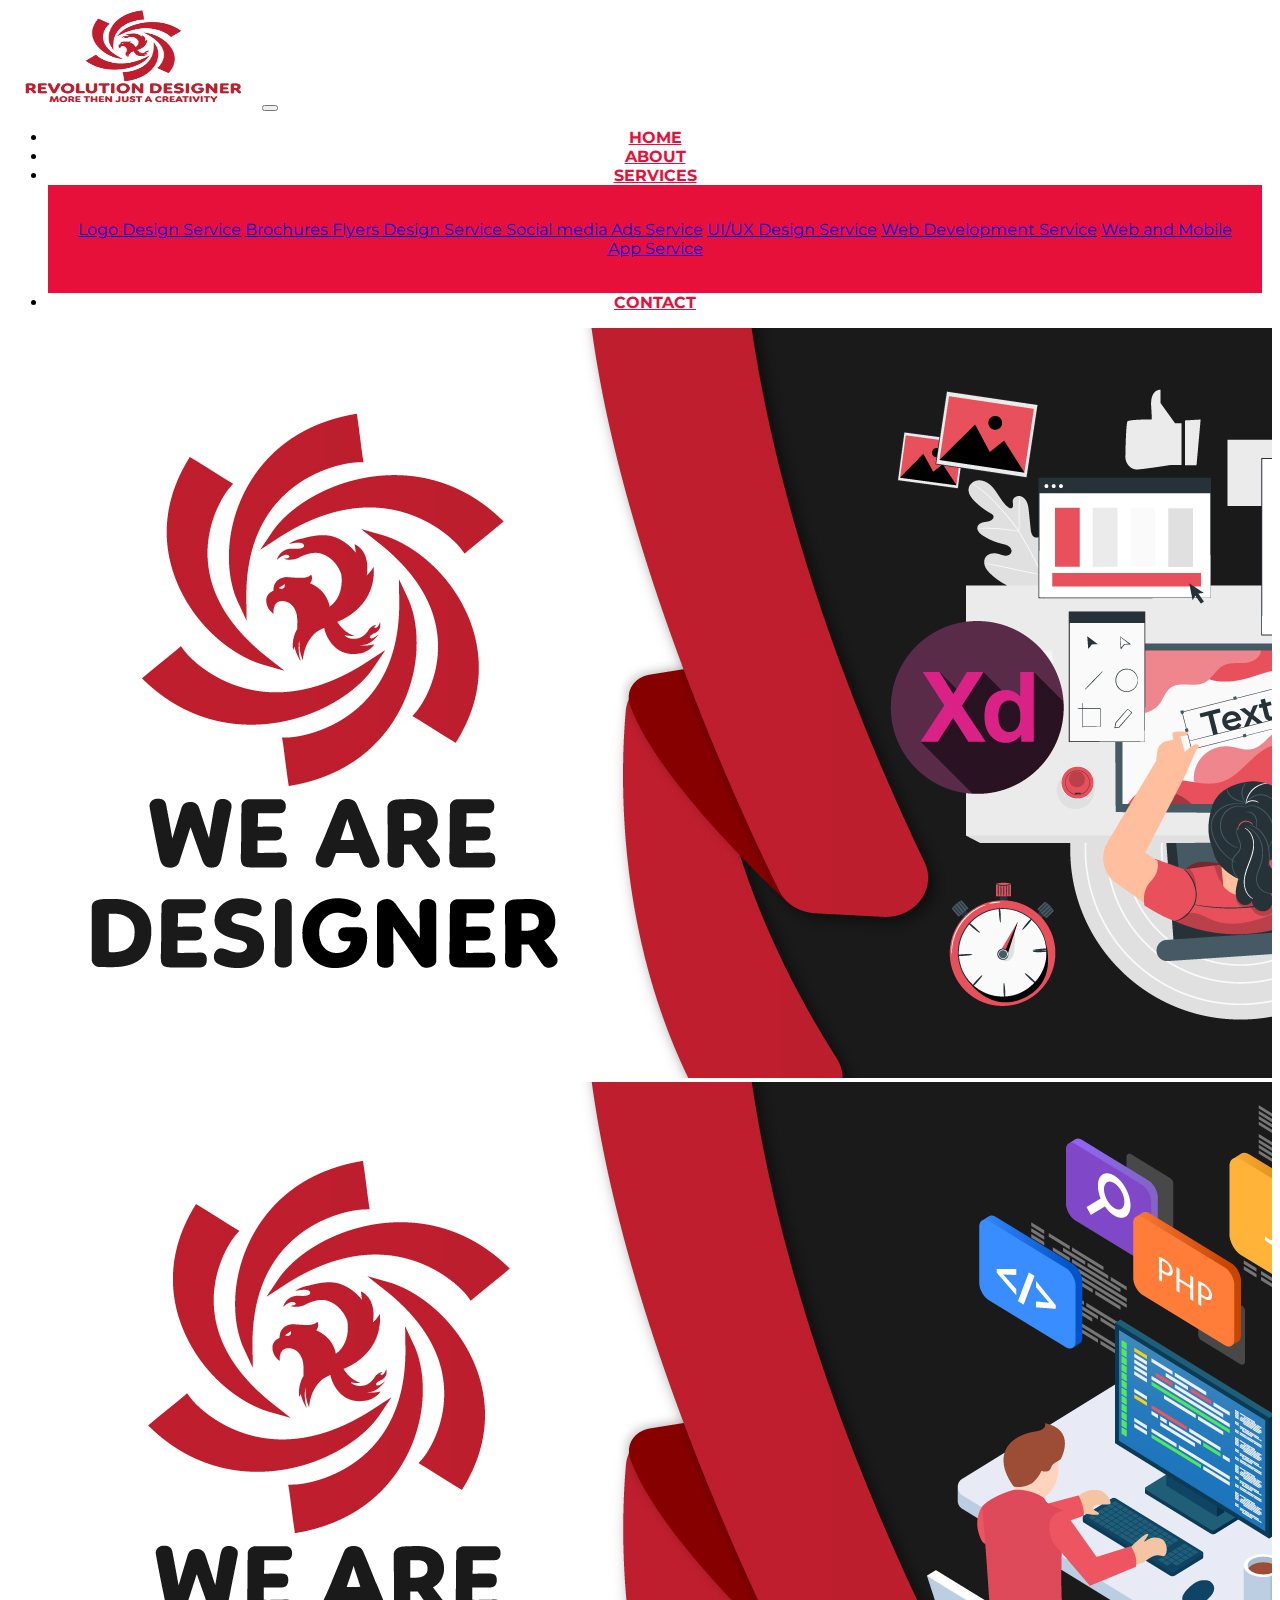
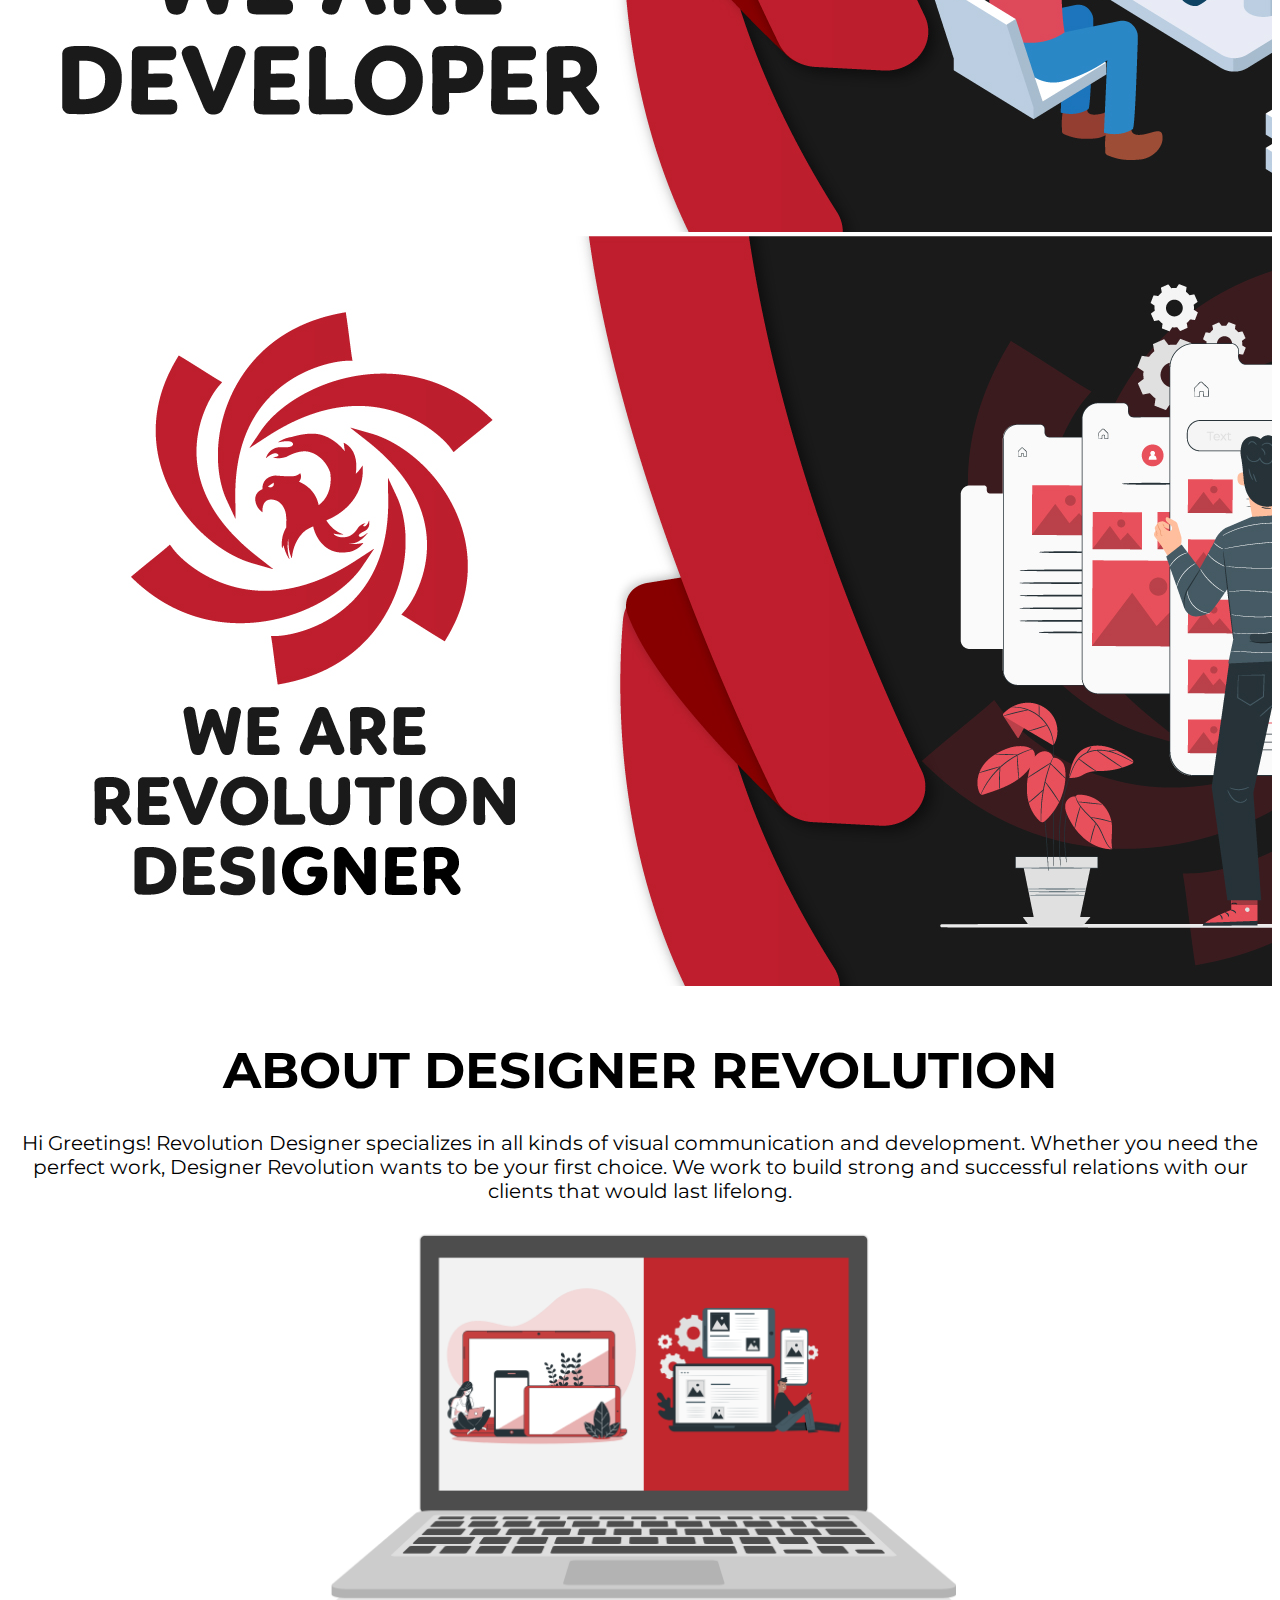
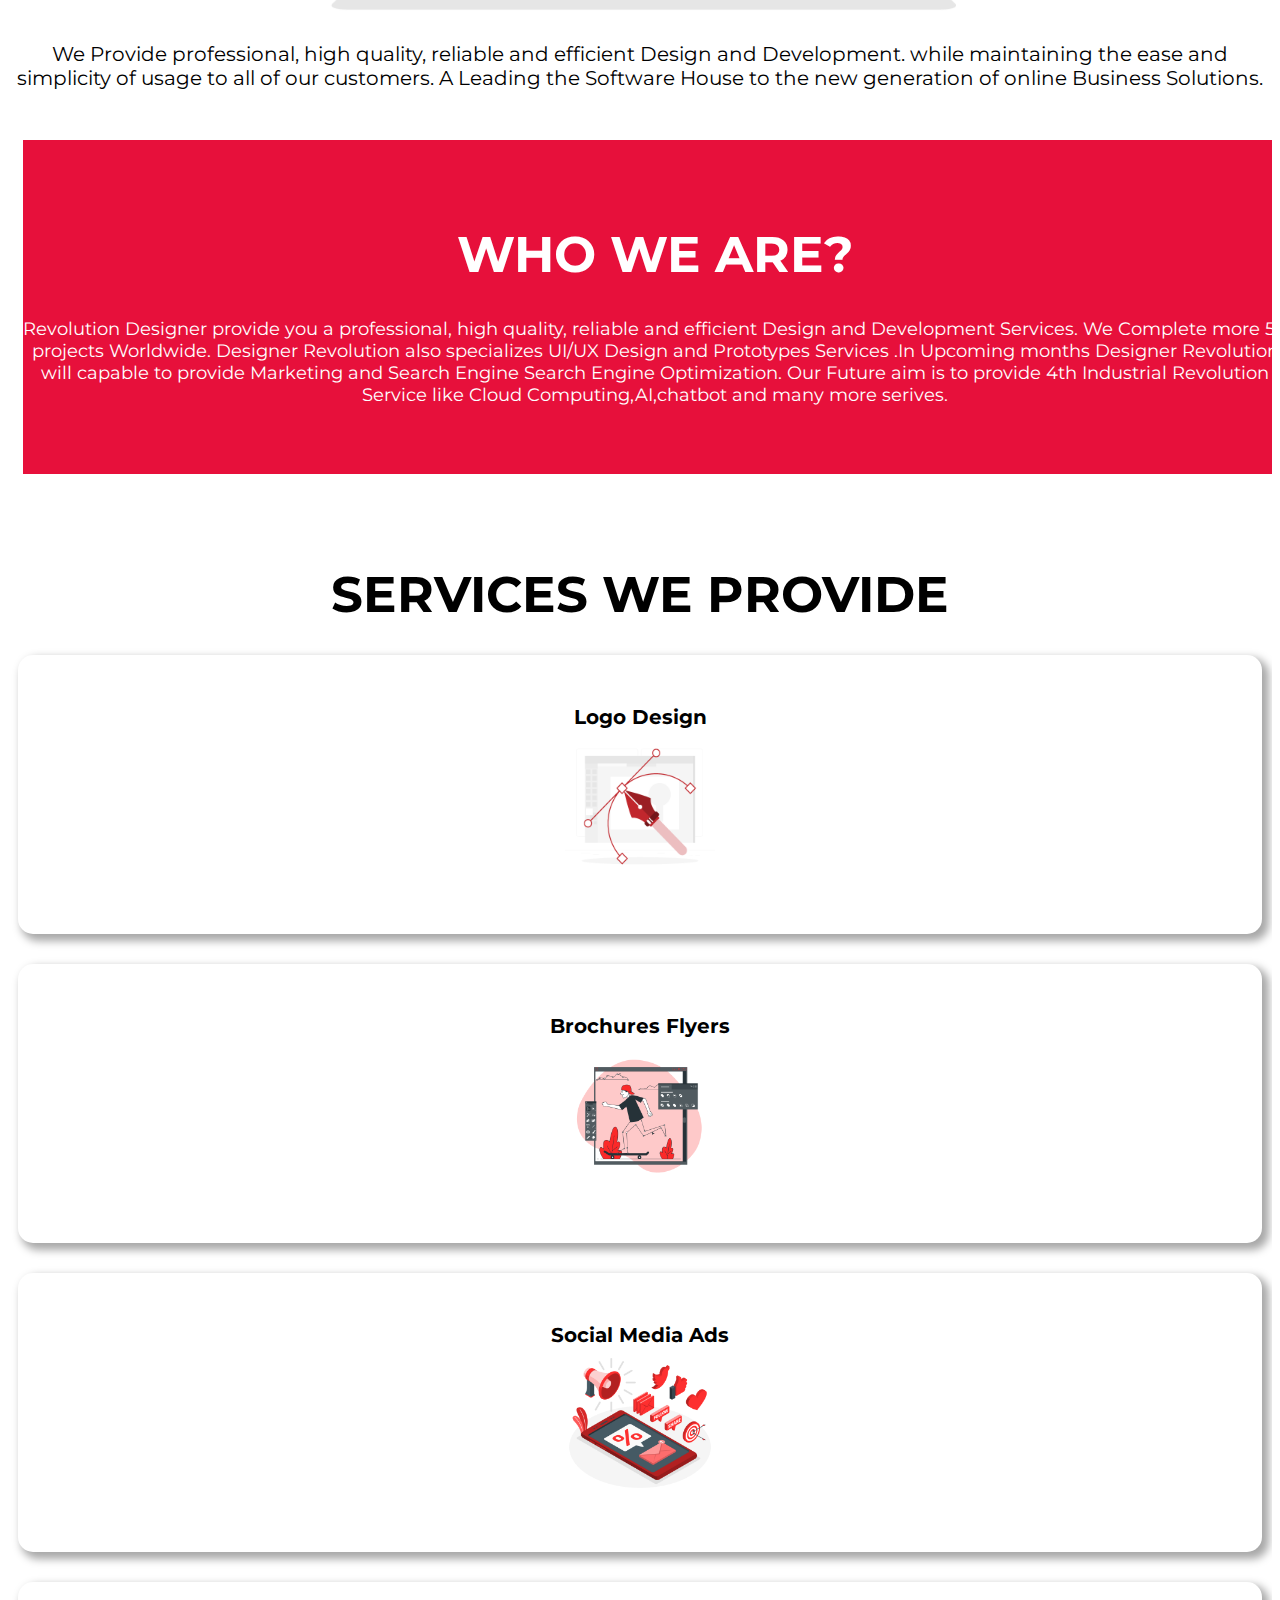
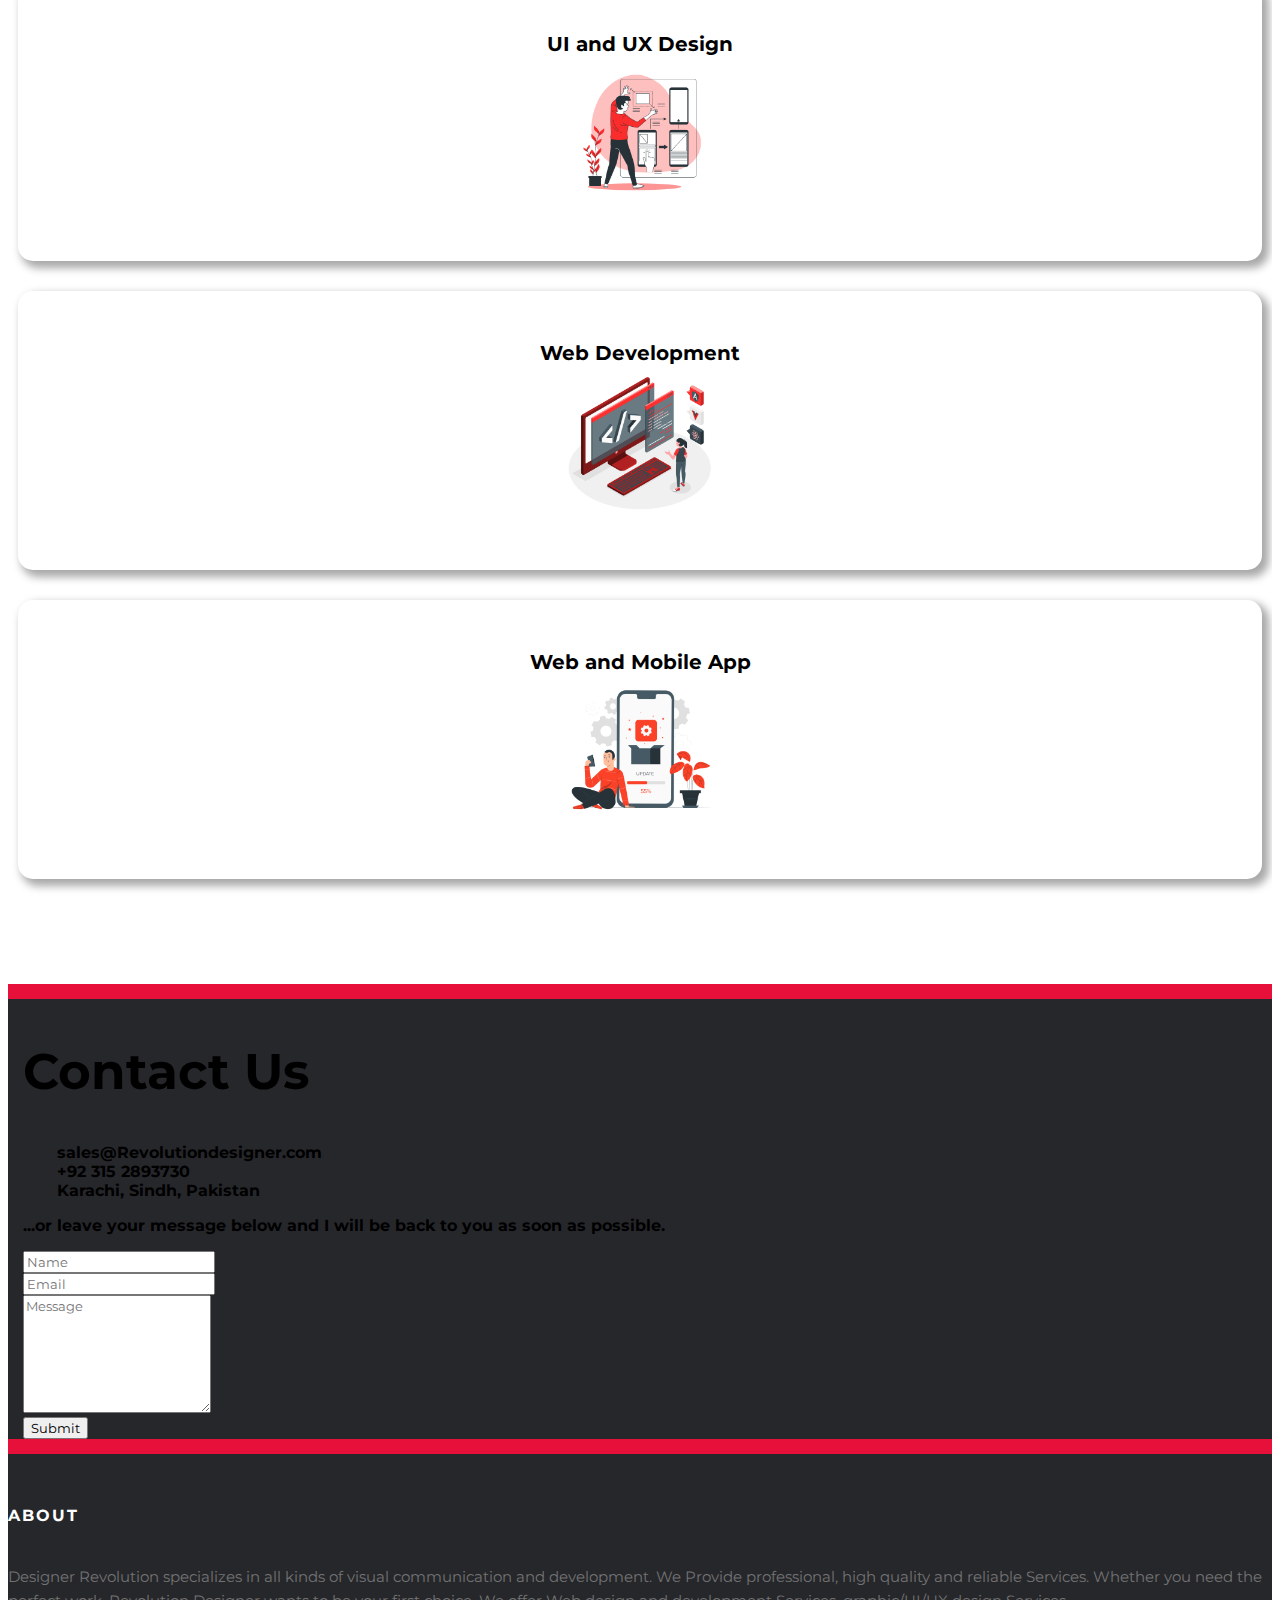
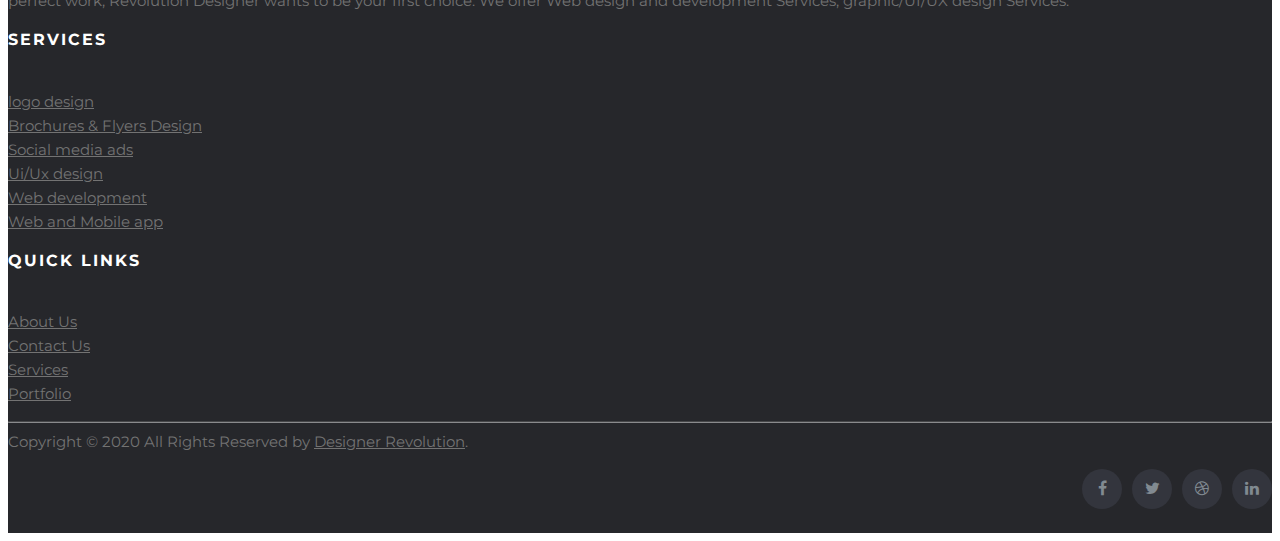
<file: index.html>
<!DOCTYPE html>
<html lang="en" dir="ltr">

<head>
  <meta charset="UTF-8">
  <meta name="viewport" content="width=\, initial-scale=1.0">
  <title>Designer Revolution</title>
  <link rel="stylesheet" href="style.css">
  <meta name="viewport" content="width=device-width, initial-scale=1">
  <link rel="stylesheet" href="https://stackpath.bootstrapcdn.com/bootstrap/4.5.0/css/bootstrap.min.css"
    integrity="sha384-9aIt2nRpC12Uk9gS9baDl411NQApFmC26EwAOH8WgZl5MYYxFfc+NcPb1dKGj7Sk" crossorigin="anonymous">
  <link rel="stylesheet" href="https://cdnjs.cloudflare.com/ajax/libs/font-awesome/4.7.0/css/font-awesome.min.css">
  <link href="https://fonts.googleapis.com/css2?family=Montserrat&display=swap" rel="stylesheet">
</head>

<body>
  <nav class="navbar navbar-expand-md navbar-light bg-white">
    <a class="navbar-brand" href="index.html"><img class="main-logo" src="Assets/Designer-Revolution-logo.png" alt=""></a>
    <button class="navbar-toggler" type="button" data-toggle="collapse" data-target="#navbarNav">
        <span class="navbar-toggler-icon"></span>
    </button>
    <div class="collapse navbar-collapse" id="navbarNav">
        <ul class="navbar-nav mr-auto">
        </ul>
        <ul class="navbar-nav">
          <li class="nav-item active">
            <a class="nav-link" href="index.html">HOME <span class="sr-only">(current)</span></a>
        </li>
        <li class="nav-item">
            <a class="nav-link" href="about.html">ABOUT</a>
        </li>
        <li class="nav-item dropdown">
          <a class="nav-link dropdown-toggle" href="#" id="navbarDropdownMenuLink" role="button" data-toggle="dropdown" aria-haspopup="true" aria-expanded="false">
            SERVICES
          </a>
          <div class="dropdown-menu" aria-labelledby="navbarDropdownMenuLink">
            <a class="dropdown-item" href="Servies/logo design.html">Logo Design Service</a>
            <a class="dropdown-item" href="Servies/brochures flyers design.html">Brochures Flyers Design Service </a>
            <a class="dropdown-item" href="Servies/social media ads.html">Social media Ads Service</a>
            <a class="dropdown-item" href="Servies/UI UX design.html">UI/UX Design Service</a>
            <a class="dropdown-item" href="Servies/web development.html">Web Development Service</a>
            <a class="dropdown-item" href="Servies/web and mobile app.html">Web and Mobile App Service</a>
          </div>
        </li>
        <li class="nav-item">
            <a class="nav-link" href="contact.html">CONTACT</a>
        </li>
        </ul>
    </div>
</nav>


  <div id="carouselExampleControls" class="carousel slide" data-ride="carousel">
    <div class="carousel-inner">
      <div class="carousel-item active">
        <img src="Assets/slider-01.jpg" class="d-block w-100" alt="Designer Revolution">
      </div>
      <div class="carousel-item">
        <img src="Assets/slider-02.jpg" class="d-block w-100" alt="Designer Revolution">
      </div>
      <div class="carousel-item">
        <img src="Assets/slider-03.jpg" class="d-block w-100" alt="Designer Revolution">
      </div>
    </div>
    <a class="carousel-control-prev" href="#carouselExampleControls" role="button" data-slide="prev">
      <span class="carousel-control-prev-icon" aria-hidden="true"></span>
      <span class="sr-only">Previous</span>
    </a>
    <a class="carousel-control-next" href="#carouselExampleControls" role="button" data-slide="next">
      <span class="carousel-control-next-icon" aria-hidden="true"></span>
      <span class="sr-only">Next</span>
    </a>
  </div>

  <div class="container about-sec">
    <div class="row">
      <div class="col-sm-12">
        <h1 class="aboutHeading">ABOUT DESIGNER REVOLUTION</h1>

        <p class="about">Hi Greetings!  Revolution Designer specializes in all kinds of visual communication and
          development. Whether you need the perfect work, Designer Revolution wants to be your first choice. We work to
          build strong and successful relations with our clients that would last lifelong.</p>
      </div>
      <div style="text-align: center;" class="col-sm-12 ">
        <img class="aboutimg" src="Assets/about.png" alt="">
      </div>
      <div class="col-sm-12 ">
        <p class="about">We Provide professional, high quality, reliable and efficient Design and Development. while
          maintaining the ease and simplicity of usage to all of our customers. A Leading the Software House
          to the new generation of online Business Solutions.
        </p>
      </div>


    </div>
  </div>


  <div class="container-fluid">
    <div class="row">
      <div class="col whatwedo">
        <div>
          <H1 class="Heading2">WHO WE ARE?</H1>
          <p class="para-1">Revolution Designer provide you a professional, high quality, reliable and efficient Design
            and Development
            Services. We Complete more 50 projects Worldwide. Designer Revolution also specializes UI/UX Design and
            Prototypes Services
            .In Upcoming months Designer Revolution will capable to provide Marketing and Search Engine Search Engine
            Optimization. Our Future
            aim is to provide 4th Industrial Revolution Service like Cloud Computing,AI,chatbot and many more serives.
          </p>
        </div>

      </div>

    </div>

  </div>



  <div class="container ser-sec">
    <div class="row">
      <div class="col-sm-12">
        <div class="Services">
          <H1 class="Heading3">SERVICES WE PROVIDE</H1>
        </div>
      </div>
    </div>
    <div class="row">
      <div class="col-md-4">
        <div class="ser-box">Logo Design <br>
          <img class="iconimg" src="Assets/icons/logo.png" alt="">
        </div>

      </div>

      <div class="col-md-4">
        <div class="ser-box">Brochures Flyers <br>
          <img class="iconimg" src="Assets/icons/flyer.png" alt=""></div>
      </div>

      <div class="col-md-4">
        <div class="ser-box">Social Media Ads<br>
          <img class="iconimg" src="Assets/icons/social media.png" alt=""></div>
      </div>

      <div class="col-md-4">
        <div class="ser-box">UI and UX Design<br>
          <img class="iconimg" src="Assets/icons/ui ux.png" alt=""></div>
      </div>

      <div class="col-md-4">
        <div class="ser-box">Web Development<br>
          <img class="iconimg" src="Assets/icons/web.png" alt=""></div>
      </div>

      <div class="col-md-4">
        <div class="ser-box">Web and Mobile App<br>
          <img class="iconimg" src="Assets/icons/mobile app.png" alt=""></div>
      </div>






    </div>
  </div>


  <div class="container-fluid back_img">
    <div class="row">
      <div class="col-md-12">
        <section class="resume-section p-4 p-lg-5 text-center text-white" id="contact">
          <div class="my-auto">
            <h2 class="mb-4" style="font-weight: bolder;
            font-size: 50px;"> Contact Us</h2>

            <ul style="font-weight: 700;" class="fa-ul mb-4 ml-0">
              <li id="mail-address">

                sales@Revolutiondesigner.com</a>
              </li>
              <li>
                </i>+92 315 2893730
              </li>
              <li>
               </i>Karachi, Sindh, Pakistan
              </li>
            </ul>

            <p style="font-weight: 700">
              ...or leave your message below and I will be back to you as soon as
              possible.
            </p>

            <form class="contact-form d-flex flex-column align-items-center" action="#" method="">
              <div class="form-group w-50">
                <input type="name" class="form-control" placeholder="Name" name="name" required />
              </div>
              <div class="form-group w-50">
                <input type="email" class="form-control" placeholder="Email" name="name" required />
              </div>

              <div class="form-group w-50">
                <textarea class="form-control" type="text" placeholder="Message" rows="7" name="name"
                  required></textarea>
              </div>

              <button type="submit" class="btn btn-submit bg-danger text-white w-50">Submit</button>
            </form>
          </div>
        </section>


      </div>

    </div>

  </div>


  <footer class="site-footer">
    <div class="container">
      <div class="row">
        <div class="col-sm-12 col-md-6">
          <h6>About</h6>
          <p class="text-justify">Designer Revolution specializes in all kinds of visual communication and development.
            We Provide professional, high quality and reliable Services.
            Whether you need the perfect work, Revolution Designer wants to be your first choice.
            We offer Web design and development Services, graphic/UI/UX design Services.</p>
        </div>

        <div class="col-xs-6 col-md-3">
          <h6>SERVICES</h6>
          <ul class="footer-links">
            <li><a href="">logo design</a></li>
            <li><a href="">Brochures & Flyers Design</a></li>
            <li><a href="">Social media ads</a></li>
            <li><a href="">Ui/Ux design</a></li>
            <li><a href="">Web development</a></li>
            <li><a href="">Web and Mobile app</a></li>
          </ul>
        </div>

        <div class="col-xs-6 col-md-3">
          <h6>Quick Links</h6>
          <ul class="footer-links">
            <li><a href="">About Us</a></li>
            <li><a href="">Contact Us</a></li>
            <li><a href="">Services</a></li>
            <li><a href="">Portfolio</a></li>

          </ul>
        </div>
      </div>
      <hr>
    </div>
    <div class="container">
      <div class="row">
        <div class="col-md-8 col-sm-6 col-xs-12">
          <p class="copyright-text">Copyright &copy; 2020 All Rights Reserved by
            <a href="#">Designer Revolution</a>.
          </p>
        </div>

        <div class="col-md-4 col-sm-6 col-xs-12">
          <ul class="social-icons">
            <li><a class="facebook" href="#"><i class="fa fa-facebook"></i></a></li>
            <li><a class="twitter" href="#"><i class="fa fa-twitter"></i></a></li>
            <li><a class="dribbble" href="#"><i class="fa fa-dribbble"></i></a></li>
            <li><a class="linkedin" href="#"><i class="fa fa-linkedin"></i></a></li>
          </ul>
        </div>
      </div>
    </div>
  </footer>






  <script src="https://code.jquery.com/jquery-3.5.1.slim.min.js"
    integrity="sha384-DfXdz2htPH0lsSSs5nCTpuj/zy4C+OGpamoFVy38MVBnE+IbbVYUew+OrCXaRkfj"
    crossorigin="anonymous"></script>
  <script src="https://cdn.jsdelivr.net/npm/popper.js@1.16.0/dist/umd/popper.min.js"
    integrity="sha384-Q6E9RHvbIyZFJoft+2mJbHaEWldlvI9IOYy5n3zV9zzTtmI3UksdQRVvoxMfooAo"
    crossorigin="anonymous"></script>
  <script src="https://stackpath.bootstrapcdn.com/bootstrap/4.5.0/js/bootstrap.min.js"
    integrity="sha384-OgVRvuATP1z7JjHLkuOU7Xw704+h835Lr+6QL9UvYjZE3Ipu6Tp75j7Bh/kR0JKI"
    crossorigin="anonymous"></script>
</body>

</html>
</file>
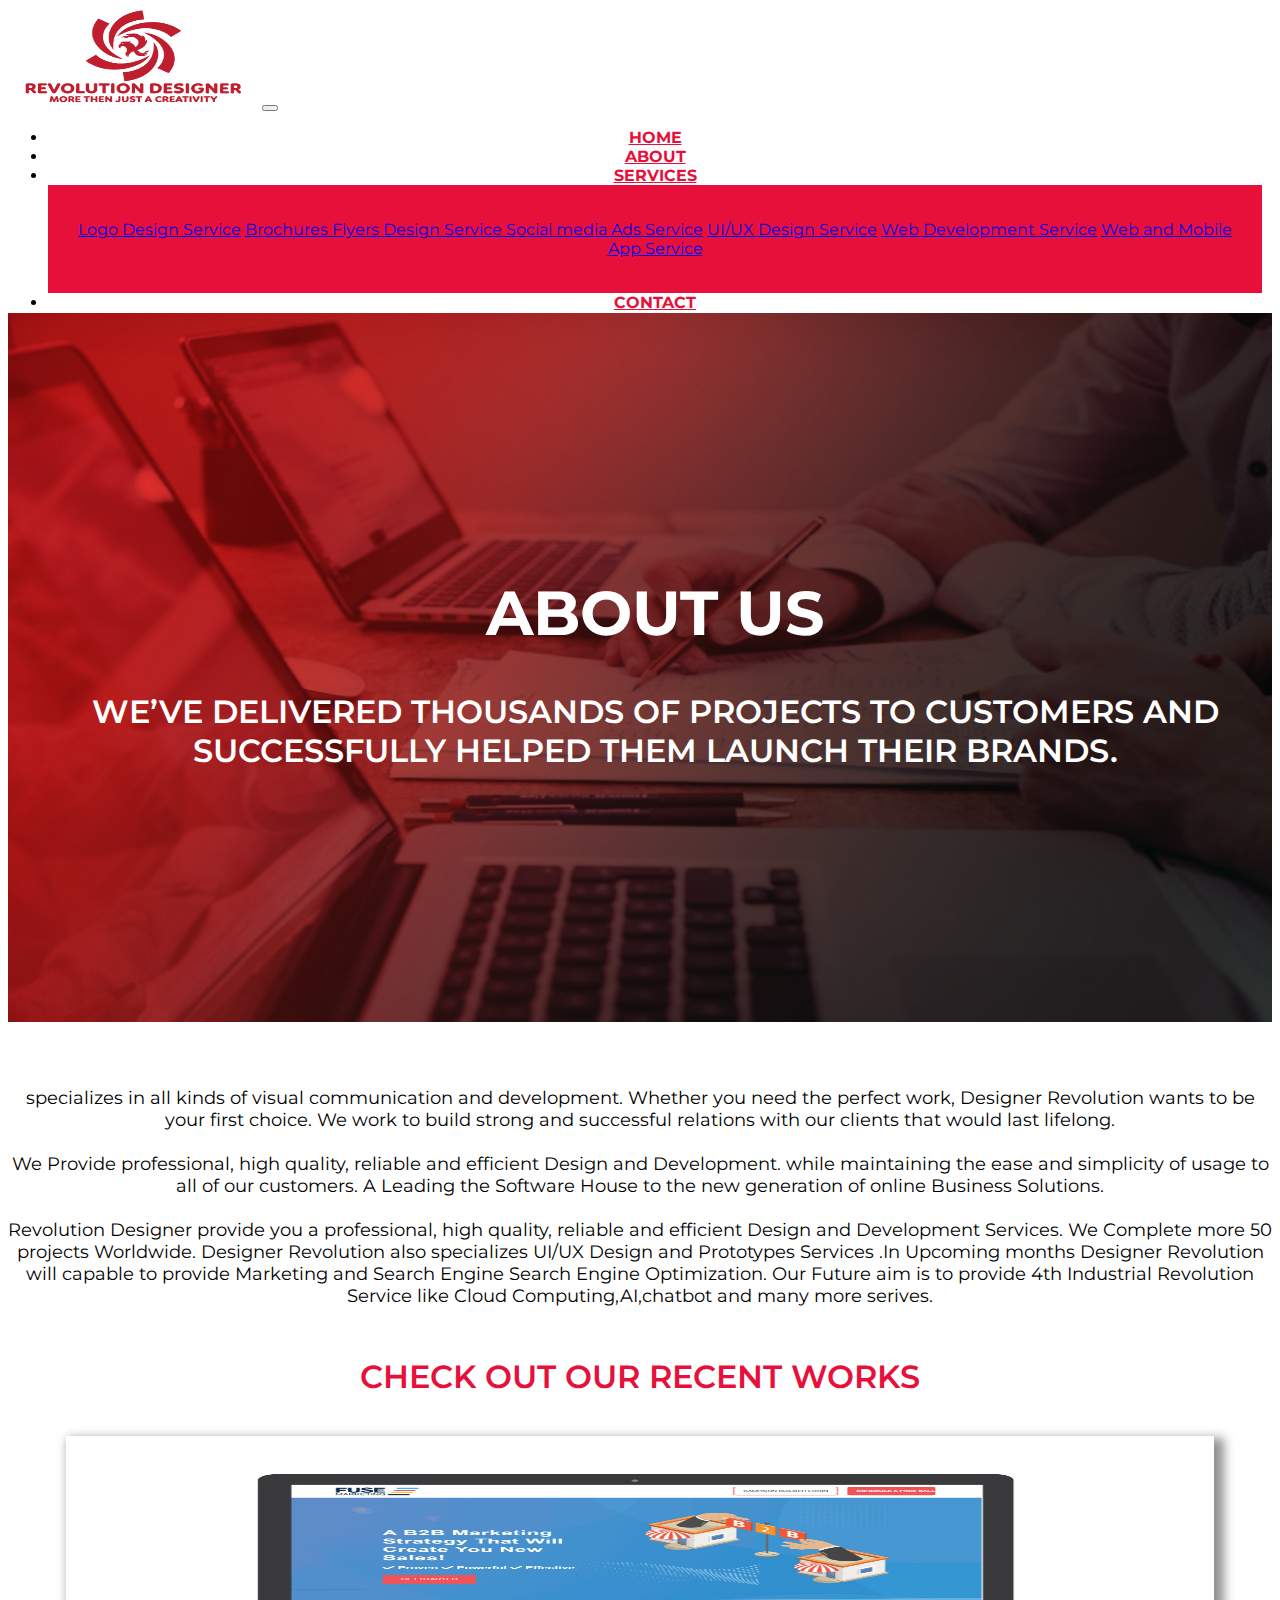
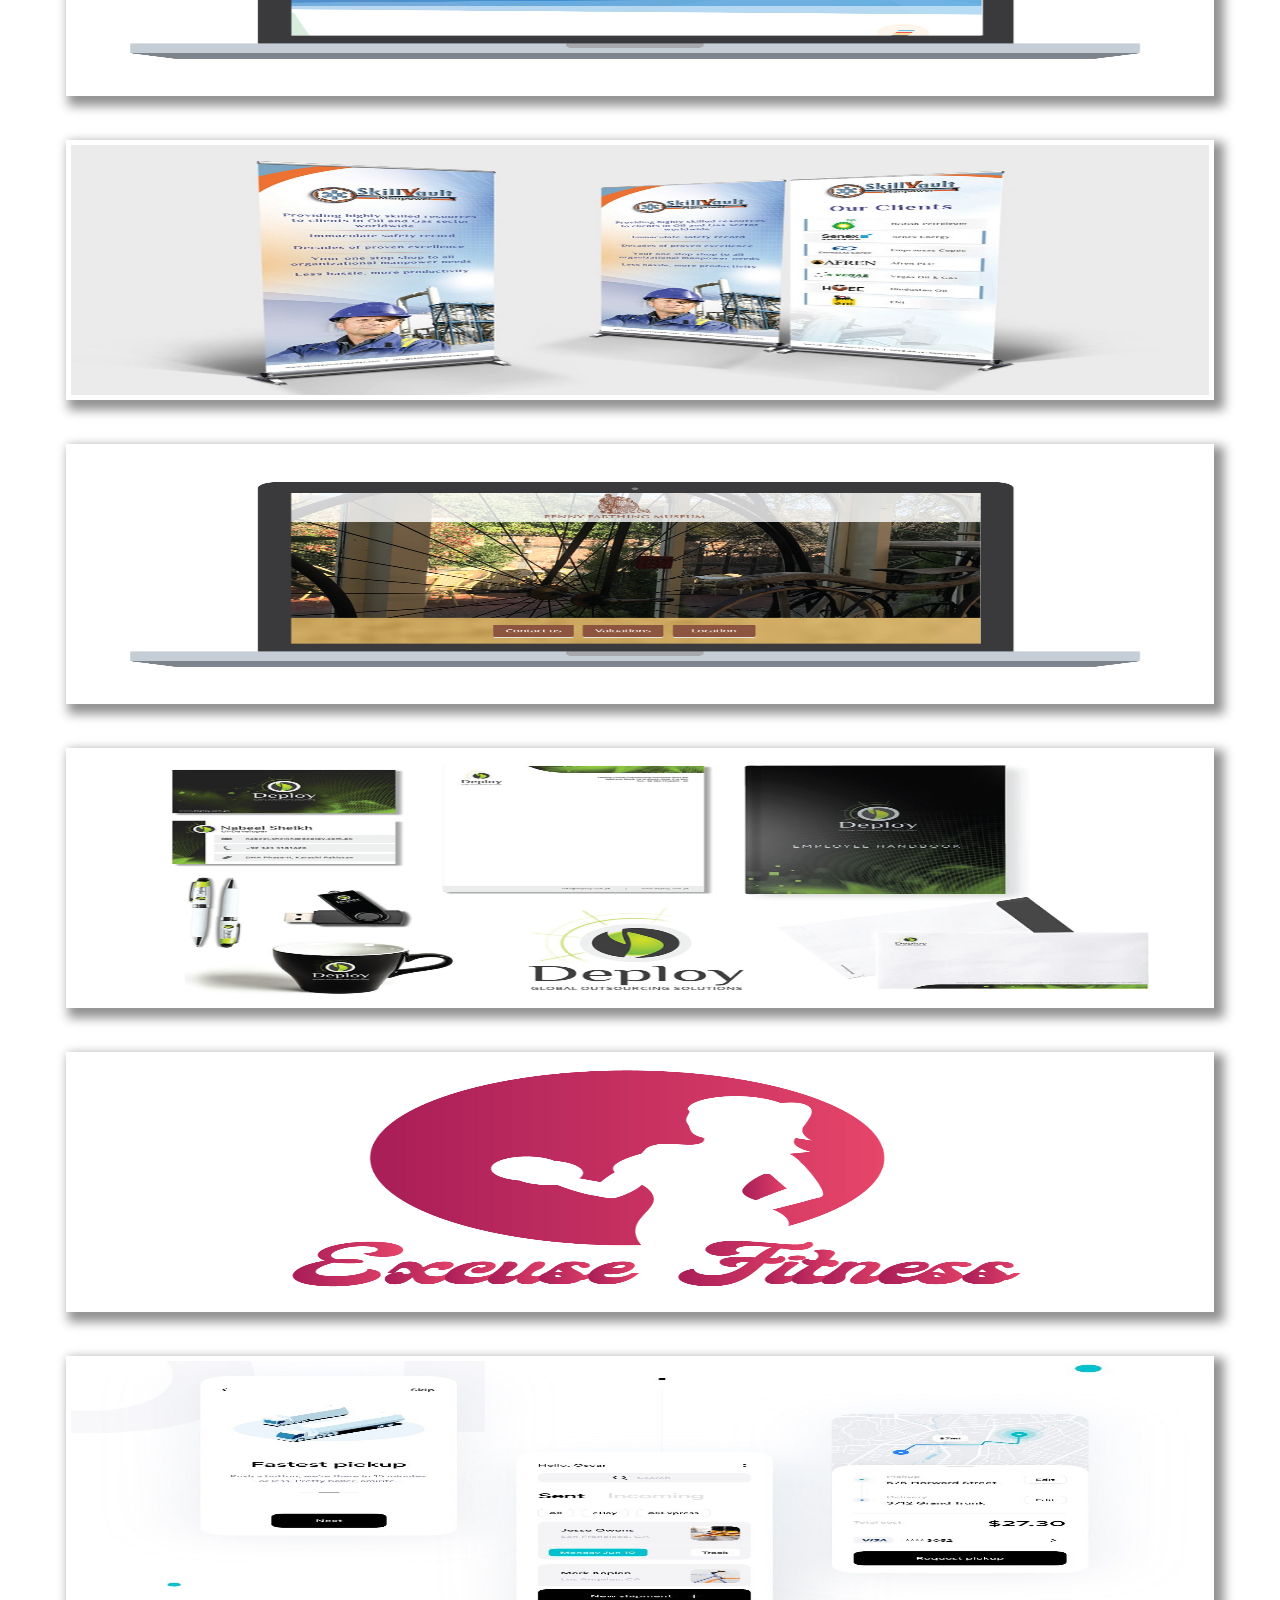
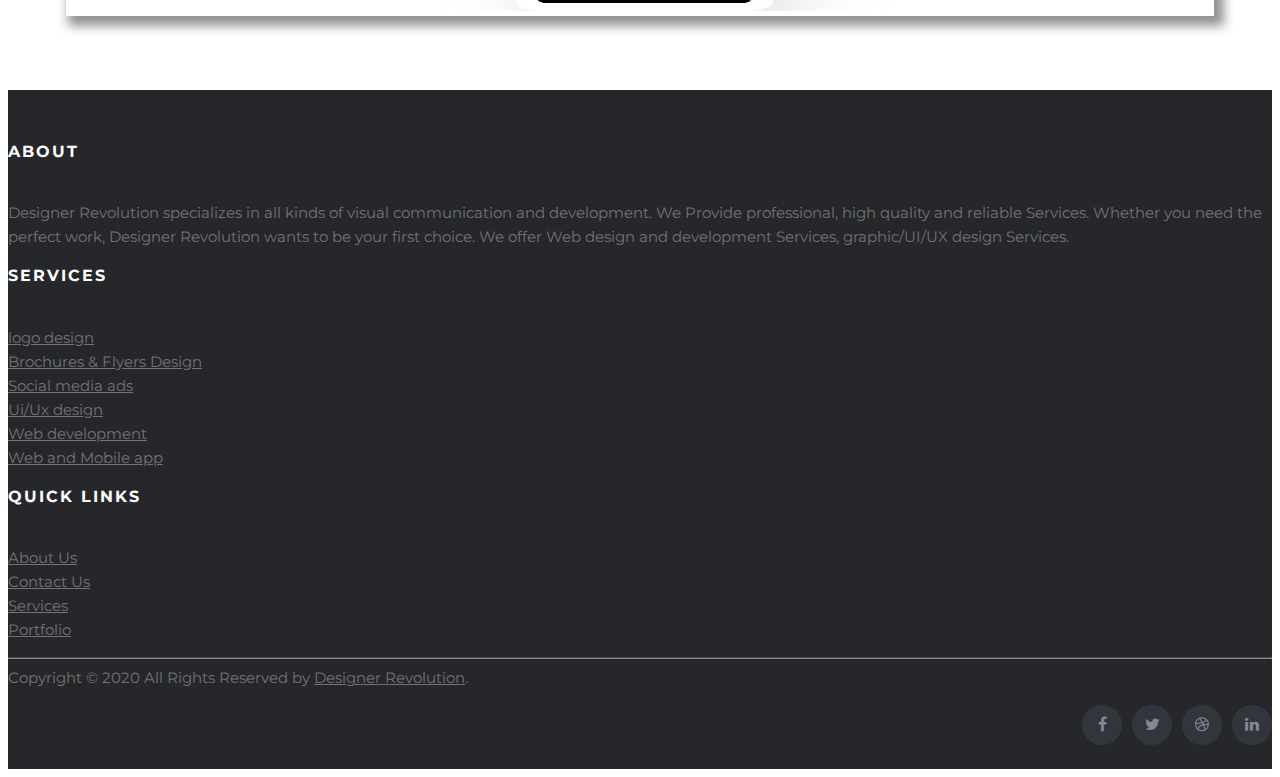
<file: about.html>
<!DOCTYPE html>
<html lang="en">

<head>
    <meta charset="UTF-8">
    <meta name="viewport" content="width=\, initial-scale=1.0">
    <title>Designer Revolution</title>
    <link rel="stylesheet" href="style.css">
    <meta name="viewport" content="width=device-width, initial-scale=1">
    <link rel="stylesheet" href="https://stackpath.bootstrapcdn.com/bootstrap/4.5.0/css/bootstrap.min.css"
        integrity="sha384-9aIt2nRpC12Uk9gS9baDl411NQApFmC26EwAOH8WgZl5MYYxFfc+NcPb1dKGj7Sk" crossorigin="anonymous">
    <link rel="stylesheet" href="https://cdnjs.cloudflare.com/ajax/libs/font-awesome/4.7.0/css/font-awesome.min.css">
    <link href="https://fonts.googleapis.com/css2?family=Montserrat&display=swap" rel="stylesheet">
</head>

<body>
    <nav class="navbar navbar-expand-md navbar-light bg-white">
        <a class="navbar-brand" href="index.html"><img class="main-logo" src="Assets/Designer-Revolution-logo.png" alt=""></a>
        <button class="navbar-toggler" type="button" data-toggle="collapse" data-target="#navbarNav">
            <span class="navbar-toggler-icon"></span>
        </button>
        <div class="collapse navbar-collapse" id="navbarNav">
            <ul class="navbar-nav mr-auto">
            </ul>
            <ul class="navbar-nav">
              <li class="nav-item active">
                <a class="nav-link" href="index.html">HOME <span class="sr-only">(current)</span></a>
            </li>
            <li class="nav-item">
                <a class="nav-link" href="about.html">ABOUT</a>
            </li>
            <li class="nav-item dropdown">
              <a class="nav-link dropdown-toggle" href="#" id="navbarDropdownMenuLink" role="button" data-toggle="dropdown" aria-haspopup="true" aria-expanded="false">
                SERVICES
              </a>
              <div class="dropdown-menu" aria-labelledby="navbarDropdownMenuLink">
                <a class="dropdown-item" href="Servies/logo design.html">Logo Design Service</a>
                <a class="dropdown-item" href="Servies/brochures flyers design.html">Brochures Flyers Design Service </a>
                <a class="dropdown-item" href="Servies/social media ads.html">Social media Ads Service</a>
                <a class="dropdown-item" href="Servies/UI UX design.html">UI/UX Design Service</a>
                <a class="dropdown-item" href="Servies/web development.html">Web Development Service</a>
                <a class="dropdown-item" href="Servies/web and mobile app.html">Web and Mobile App Service</a>
              </div>
            </li>
            <li class="nav-item">
                <a class="nav-link" href="contact.html">CONTACT</a>
            </li>
            </ul>
        </div>
    </nav>
    

    <div class="container-fluid bg-img">
        <div class="row pg2-sec-1">
            <div class="col-12">
                <h1 class="aboutus-h1">ABOUT US</h1>
                <p class="aboutus-p1">WE’VE DELIVERED THOUSANDS OF PROJECTS TO CUSTOMERS AND SUCCESSFULLY HELPED THEM LAUNCH THEIR BRANDS.</p>
            </div>
        </div>
    </div>


    <div class="container pg-section-2">
        <div class="row">

            <!-- <div class="col-12">
                <img class="pg-sec-img2" src="Assets/ABOUT/logoimg.png" alt="">
            </div> -->

            <div class="col-12">
                <p class="sec-para-1">
                    
                    specializes in all kinds of visual communication and
                    development. Whether you need the perfect work, Designer Revolution wants to be your first choice.
                    We work to
                    build strong and successful relations with our clients that would last lifelong. <br>
                    <br>
                    We Provide professional, high quality, reliable and efficient Design and Development. while
                    maintaining the ease and simplicity of usage to all of our customers. A Leading the Software House
                    to the new generation of online Business Solutions. <br>
                    <br>
                    Revolution Designer provide you a professional, high quality, reliable and efficient Design and
                    Development
                    Services. We Complete more 50 projects Worldwide. Designer Revolution also specializes UI/UX Design
                    and
                    Prototypes Services
                    .In Upcoming months Designer Revolution will capable to provide Marketing and Search Engine Search
                    Engine
                    Optimization. Our Future
                    aim is to provide 4th Industrial Revolution Service like Cloud Computing,AI,chatbot and many more
                    serives.
                </p>
            </div>


        </div>

    </div>



    
 <div class="container about-sec-1">
     <div class="row about-sec-1-row">
        <div class="col-12">
            <H1 class="recentwork">CHECK OUT OUR RECENT WORKS</H1>

        </div> 
        
        
        <div class="col-md-4">
            <a href=""><div class="photobox">
                <img class="checkwork" src="Assets/ABOUT/work-1.jpg"></div></a>
         </div>

         <div class="col-md-4">
            <a href=""><div class="photobox">
                <img class="checkwork" src="Assets/ABOUT/work-2.jpg"></div></a>
         </div>

         <div class="col-md-4">
            <a href=""><div class="photobox">
                <img class="checkwork"  src="Assets/ABOUT/work-3.jpg"></div></a>
         </div>

         <div class="col-md-4">
            <a href="#"><div class="photobox">
                <img class="checkwork" src="Assets/ABOUT/work-4.jpg"></div></a>
         </div>

         <div class="col-md-4">
            <a href="#"><div class="photobox">
                <img class="checkwork" src="Assets/ABOUT/work-5.jpg"></div></a>
         </div>

         <div class="col-md-4">
            <a href=""><div class="photobox">
                <img class="checkwork"  src="Assets/ABOUT/work-6.jpg"></div></a>
         </div>


         

     </div>

 </div>










    <footer class="site-footer">
        <div class="container">
            <div class="row">
                <div class="col-sm-12 col-md-6">
                    <h6>About</h6>
                    <p class="text-justify">Designer Revolution specializes in all kinds of visual communication and
                        development.
                        We Provide professional, high quality and reliable Services.
                        Whether you need the perfect work, Designer Revolution wants to be your first choice.
                        We offer Web design and development Services, graphic/UI/UX design Services.</p>
                </div>

                <div class="col-xs-6 col-md-3">
                    <h6>SERVICES</h6>
                    <ul class="footer-links">
                        <li><a href="">logo design</a></li>
                        <li><a href="">Brochures & Flyers Design</a></li>
                        <li><a href="">Social media ads</a></li>
                        <li><a href="">Ui/Ux design</a></li>
                        <li><a href="">Web development</a></li>
                        <li><a href="">Web and Mobile app</a></li>
                    </ul>
                </div>

                <div class="col-xs-6 col-md-3">
                    <h6>Quick Links</h6>
                    <ul class="footer-links">
                        <li><a href="">About Us</a></li>
                        <li><a href="">Contact Us</a></li>
                        <li><a href="">Services</a></li>
                        <li><a href="">Portfolio</a></li>

                    </ul>
                </div>
            </div>
            <hr>
        </div>
        <div class="container">
            <div class="row">
                <div class="col-md-8 col-sm-6 col-xs-12">
                    <p class="copyright-text">Copyright &copy; 2020 All Rights Reserved by
                        <a href="#">Designer Revolution</a>.
                    </p>
                </div>

                <div class="col-md-4 col-sm-6 col-xs-12">
                    <ul class="social-icons">
                        <li><a class="facebook" href="#"><i class="fa fa-facebook"></i></a></li>
                        <li><a class="twitter" href="#"><i class="fa fa-twitter"></i></a></li>
                        <li><a class="dribbble" href="#"><i class="fa fa-dribbble"></i></a></li>
                        <li><a class="linkedin" href="#"><i class="fa fa-linkedin"></i></a></li>
                    </ul>
                </div>
            </div>
        </div>
    </footer>





    <script src="https://code.jquery.com/jquery-3.5.1.slim.min.js"
        integrity="sha384-DfXdz2htPH0lsSSs5nCTpuj/zy4C+OGpamoFVy38MVBnE+IbbVYUew+OrCXaRkfj"
        crossorigin="anonymous"></script>
    <script src="https://cdn.jsdelivr.net/npm/popper.js@1.16.0/dist/umd/popper.min.js"
        integrity="sha384-Q6E9RHvbIyZFJoft+2mJbHaEWldlvI9IOYy5n3zV9zzTtmI3UksdQRVvoxMfooAo"
        crossorigin="anonymous"></script>
    <script src="https://stackpath.bootstrapcdn.com/bootstrap/4.5.0/js/bootstrap.min.js"
        integrity="sha384-OgVRvuATP1z7JjHLkuOU7Xw704+h835Lr+6QL9UvYjZE3Ipu6Tp75j7Bh/kR0JKI"
        crossorigin="anonymous"></script>
</body>

</html>
</file>
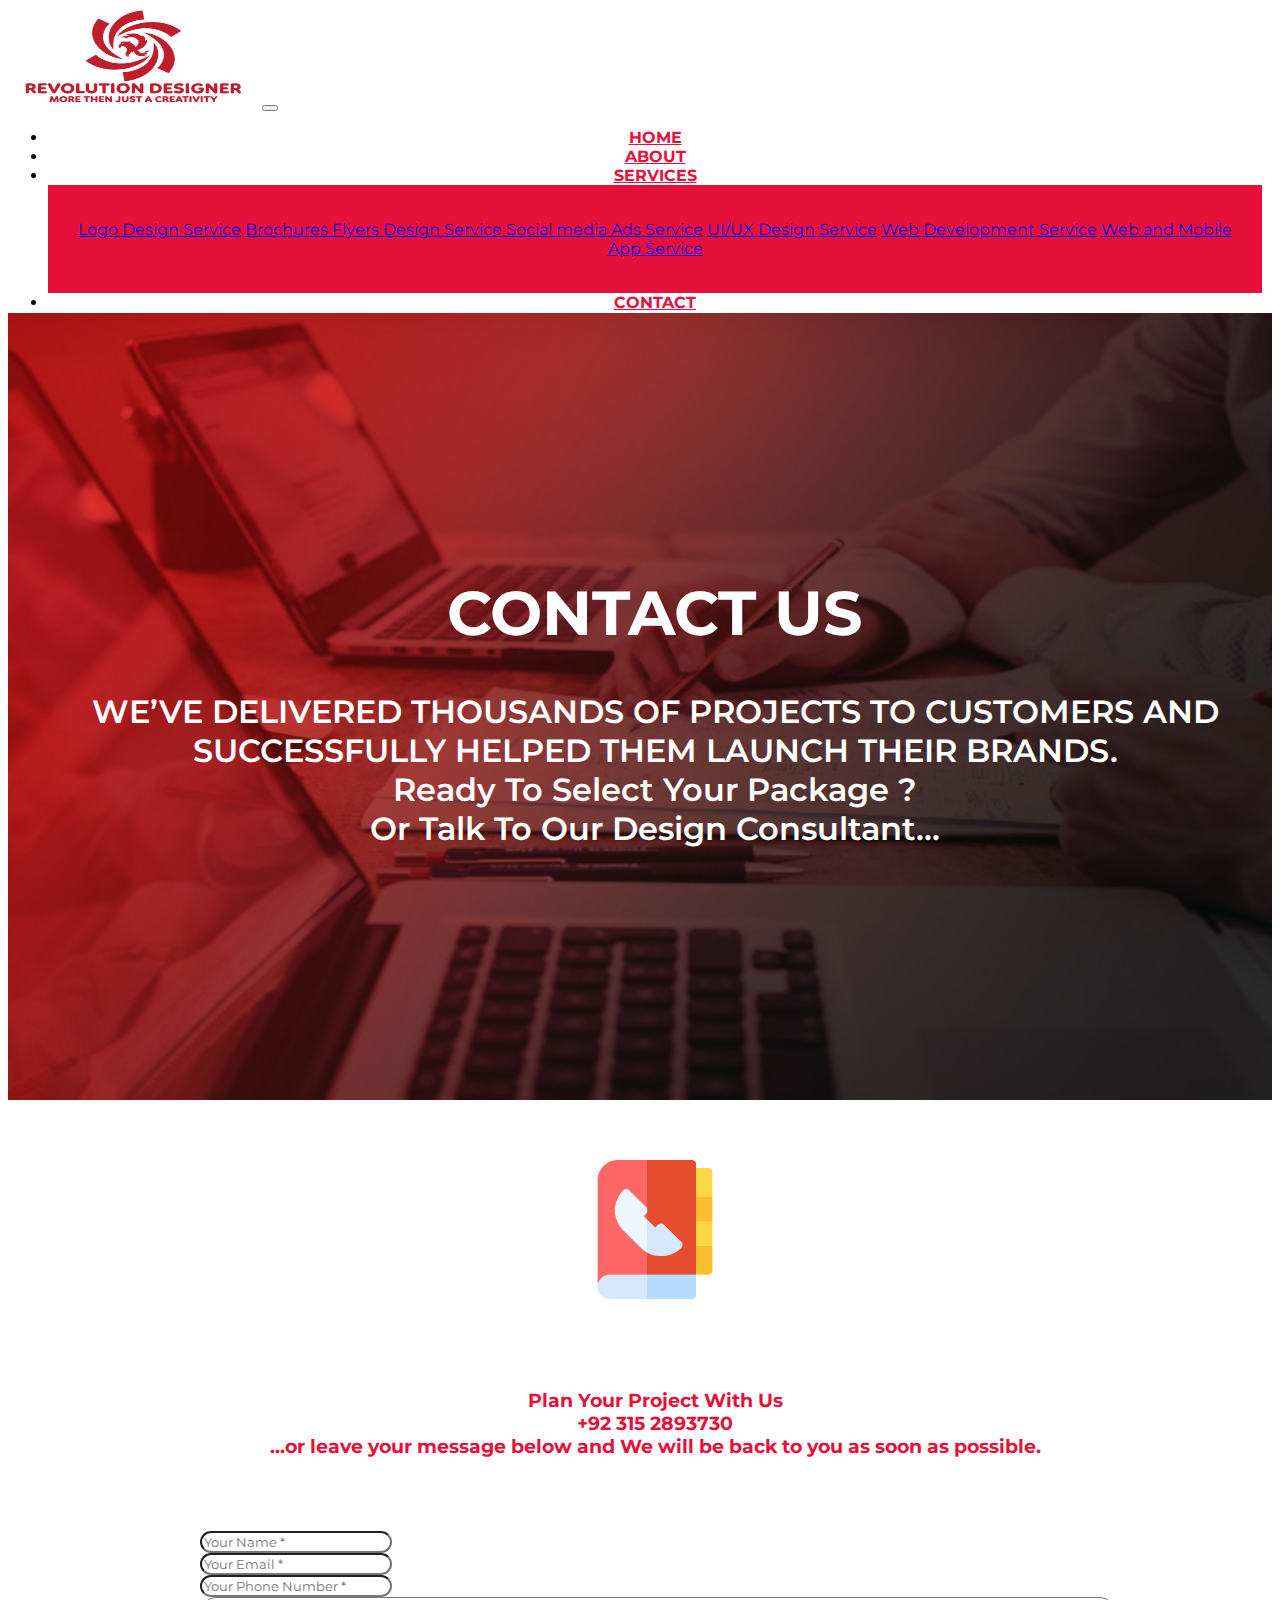
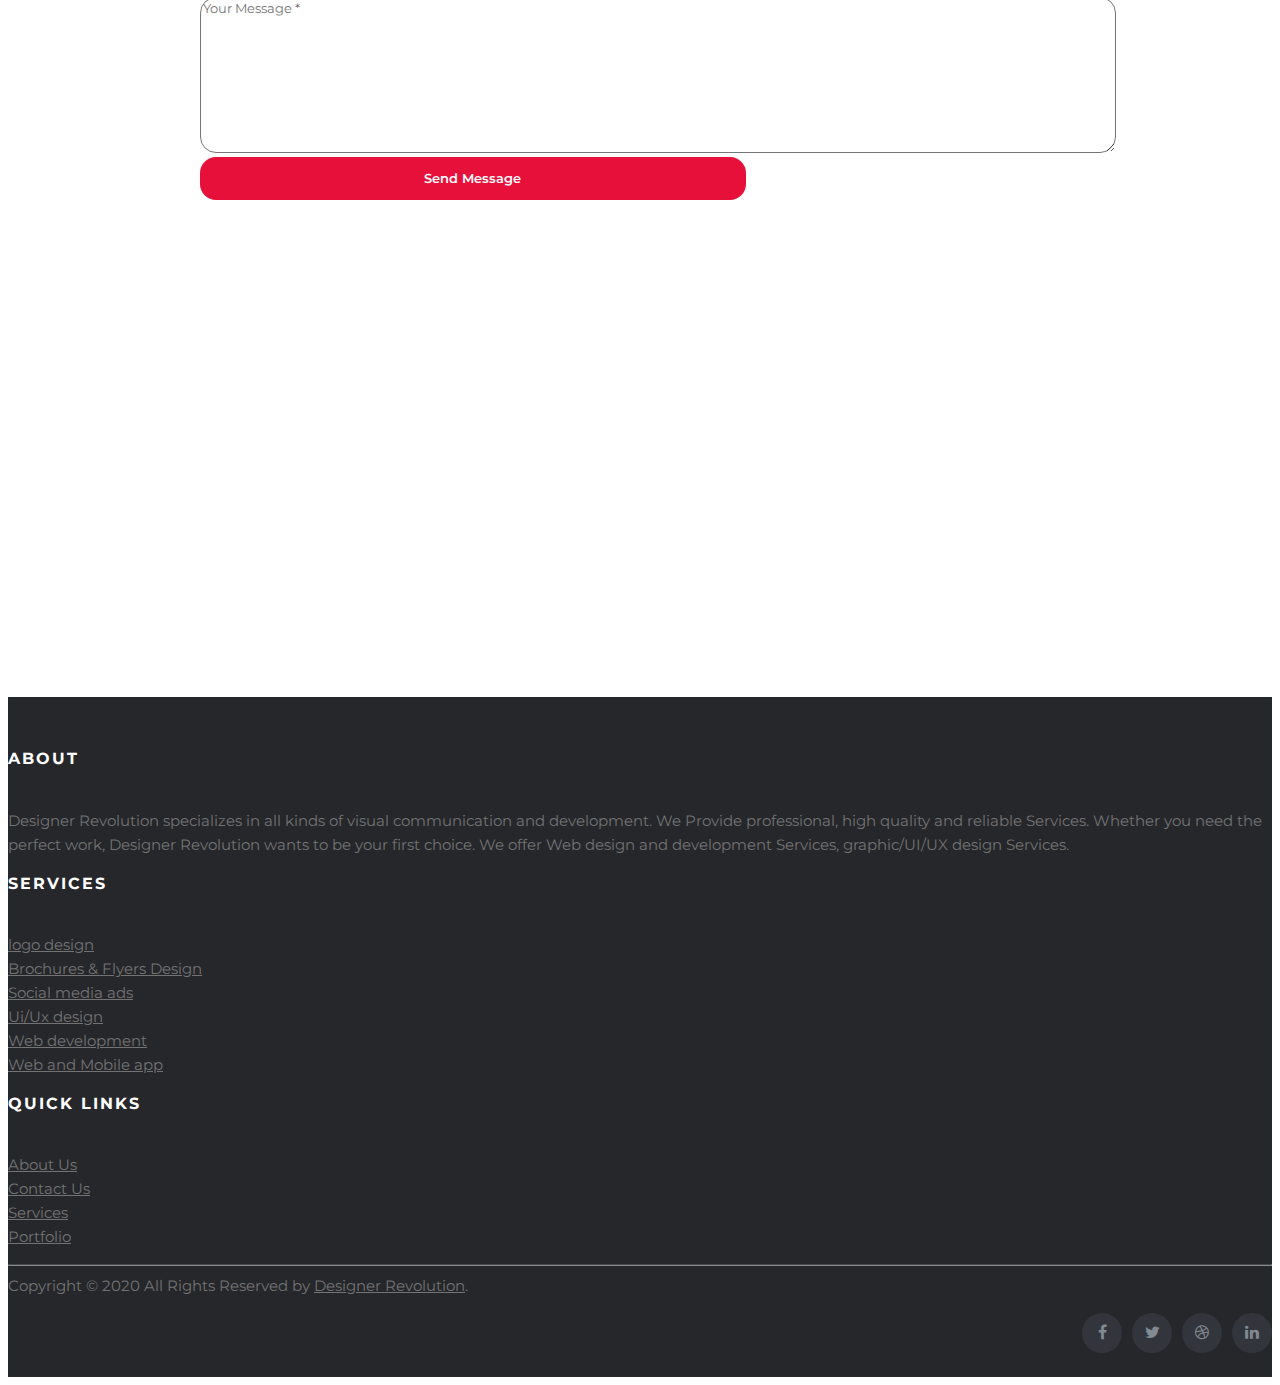
<file: contact.html>
<!DOCTYPE html>
<html lang="en" dir="ltr">

<head>
    <meta charset="UTF-8">
    <meta name="viewport" content="width=\, initial-scale=1.0">
    <title>Designer Revolution</title>
    <link rel="stylesheet" href="style.css">
    <meta name="viewport" content="width=device-width, initial-scale=1">
    <link rel="stylesheet" href="https://stackpath.bootstrapcdn.com/bootstrap/4.5.0/css/bootstrap.min.css"
        integrity="sha384-9aIt2nRpC12Uk9gS9baDl411NQApFmC26EwAOH8WgZl5MYYxFfc+NcPb1dKGj7Sk" crossorigin="anonymous">
    <link href="https://fonts.googleapis.com/css2?family=Montserrat&display=swap" rel="stylesheet">
    <link rel="stylesheet" href="https://cdnjs.cloudflare.com/ajax/libs/font-awesome/4.7.0/css/font-awesome.min.css">
</head>

<body>
    <nav class="navbar navbar-expand-md navbar-light bg-white">
        <a class="navbar-brand" href="index.html"><img class="main-logo" src="Assets/Designer-Revolution-logo.png" alt=""></a>
        <button class="navbar-toggler" type="button" data-toggle="collapse" data-target="#navbarNav">
            <span class="navbar-toggler-icon"></span>
        </button>
        <div class="collapse navbar-collapse" id="navbarNav">
            <ul class="navbar-nav mr-auto">
            </ul>
            <ul class="navbar-nav">
                <li class="nav-item active">
                    <a class="nav-link" href="index.html">HOME <span class="sr-only">(current)</span></a>
                </li>
                <li class="nav-item">
                    <a class="nav-link" href="about.html">ABOUT</a>
                </li>
                <li class="nav-item dropdown">
                    <a class="nav-link dropdown-toggle" href="#" id="navbarDropdownMenuLink" role="button"
                        data-toggle="dropdown" aria-haspopup="true" aria-expanded="false">
                        SERVICES
                    </a>
                    <div class="dropdown-menu" aria-labelledby="navbarDropdownMenuLink">
                        <a class="dropdown-item" href="Servies/logo design.html">Logo Design Service</a>
                        <a class="dropdown-item" href="Servies/brochures flyers design.html">Brochures Flyers Design
                            Service </a>
                        <a class="dropdown-item" href="Servies/social media ads.html">Social media Ads Service</a>
                        <a class="dropdown-item" href="Servies/UI UX design.html">UI/UX Design Service</a>
                        <a class="dropdown-item" href="Servies/web development.html">Web Development Service</a>
                        <a class="dropdown-item" href="Servies/web and mobile app.html">Web and Mobile App Service</a>
                    </div>
                </li>
                <li class="nav-item">
                    <a class="nav-link" href="contact.html">CONTACT</a>
                </li>
            </ul>
        </div>
    </nav>

    <div class="container-fluid bg-img">
        <div class="row pg2-sec-1">
            <div class="col-12">
                <h1 class="aboutus-h1">CONTACT US</h1>
                <p class="aboutus-p1">WE’VE DELIVERED THOUSANDS OF PROJECTS TO CUSTOMERS AND SUCCESSFULLY HELPED THEM
                    LAUNCH THEIR BRANDS. <br>
                    Ready To Select Your Package ? <br>
                    Or Talk To Our Design Consultant...</p>
            </div>
        </div>
    </div>



    <div class="container-fluid contect-form-sec">

        <div class="row">

            <div class="col-12">
                <div class="container contact-form2">
                    <div class="contact-image">
                        <img src="Assets/phone-book.png" alt="rocket_contact" />
                    </div>
                    <form method="post">
                        <h3>Plan Your Project With Us<br>
                            +92 315 2893730 <br>
                            ...or leave your message below and We will be back to you as soon as possible. </h3>
                        <div class="row">
                            <div class="col-md-6">
                                <div class="form-group">
                                    <input type="text" name="txtName" class="form-control" placeholder="Your Name *"
                                        value="" />
                                </div>
                                <div class="form-group">
                                    <input type="text" name="txtEmail" class="form-control" placeholder="Your Email *"
                                        value="" />
                                </div>
                                <div class="form-group">
                                    <input type="text" name="txtPhone" class="form-control"
                                        placeholder="Your Phone Number *" value="" />
                                </div>
                                <div class="form-group">
                                    <textarea name="txtMsg" class="form-control" placeholder="Your Message *"
                                        style="width: 100%; height: 150px;"></textarea>
                                </div>
                                <div class="form-group">
                                    <input type="submit" name="btnSubmit" class="btnContact" value="Send Message" />
                                </div>
                            </div>
                            <div class="col-md-6">
                                <iframe
                                    src="https://www.google.com/maps/embed?pb=!1m14!1m12!1m3!1d11740.383203595815!2d67.02785463083413!3d24.906571507912734!2m3!1f0!2f0!3f0!3m2!1i1024!2i768!4f13.1!5e0!3m2!1sen!2s!4v1591453006689!5m2!1sen!2s"
                                    width="100%" height="380" frameborder="0" style="border:0;" allowfullscreen=""
                                    aria-hidden="false" tabindex="0"></iframe>
                            </div>
                        </div>
                    </form>
                </div>

            </div>

        </div>

    </div>




    <footer class="site-footer">
        <div class="container">
            <div class="row">
                <div class="col-sm-12 col-md-6">
                    <h6>About</h6>
                    <p class="text-justify">Designer Revolution specializes in all kinds of visual communication and
                        development.
                        We Provide professional, high quality and reliable Services.
                        Whether you need the perfect work, Designer Revolution wants to be your first choice.
                        We offer Web design and development Services, graphic/UI/UX design Services.</p>
                </div>

                <div class="col-xs-6 col-md-3">
                    <h6>SERVICES</h6>
                    <ul class="footer-links">
                        <li><a href="">logo design</a></li>
                        <li><a href="">Brochures & Flyers Design</a></li>
                        <li><a href="">Social media ads</a></li>
                        <li><a href="">Ui/Ux design</a></li>
                        <li><a href="">Web development</a></li>
                        <li><a href="">Web and Mobile app</a></li>
                    </ul>
                </div>

                <div class="col-xs-6 col-md-3">
                    <h6>Quick Links</h6>
                    <ul class="footer-links">
                        <li><a href="">About Us</a></li>
                        <li><a href="">Contact Us</a></li>
                        <li><a href="">Services</a></li>
                        <li><a href="">Portfolio</a></li>

                    </ul>
                </div>
            </div>
            <hr>
        </div>
        <div class="container">
            <div class="row">
                <div class="col-md-8 col-sm-6 col-xs-12">
                    <p class="copyright-text">Copyright &copy; 2020 All Rights Reserved by
                        <a href="#">Designer Revolution</a>.
                    </p>
                </div>

                <div class="col-md-4 col-sm-6 col-xs-12">
                    <ul class="social-icons">
                        <li><a class="facebook" href="#"><i class="fa fa-facebook"></i></a></li>
                        <li><a class="twitter" href="#"><i class="fa fa-twitter"></i></a></li>
                        <li><a class="dribbble" href="#"><i class="fa fa-dribbble"></i></a></li>
                        <li><a class="linkedin" href="#"><i class="fa fa-linkedin"></i></a></li>
                    </ul>
                </div>
            </div>
        </div>
    </footer>


    <script src="https://code.jquery.com/jquery-3.5.1.slim.min.js"
        integrity="sha384-DfXdz2htPH0lsSSs5nCTpuj/zy4C+OGpamoFVy38MVBnE+IbbVYUew+OrCXaRkfj"
        crossorigin="anonymous"></script>
    <script src="https://cdn.jsdelivr.net/npm/popper.js@1.16.0/dist/umd/popper.min.js"
        integrity="sha384-Q6E9RHvbIyZFJoft+2mJbHaEWldlvI9IOYy5n3zV9zzTtmI3UksdQRVvoxMfooAo"
        crossorigin="anonymous"></script>
    <script src="https://stackpath.bootstrapcdn.com/bootstrap/4.5.0/js/bootstrap.min.js"
        integrity="sha384-OgVRvuATP1z7JjHLkuOU7Xw704+h835Lr+6QL9UvYjZE3Ipu6Tp75j7Bh/kR0JKI"
        crossorigin="anonymous"></script>
</body>

</html>
</file>
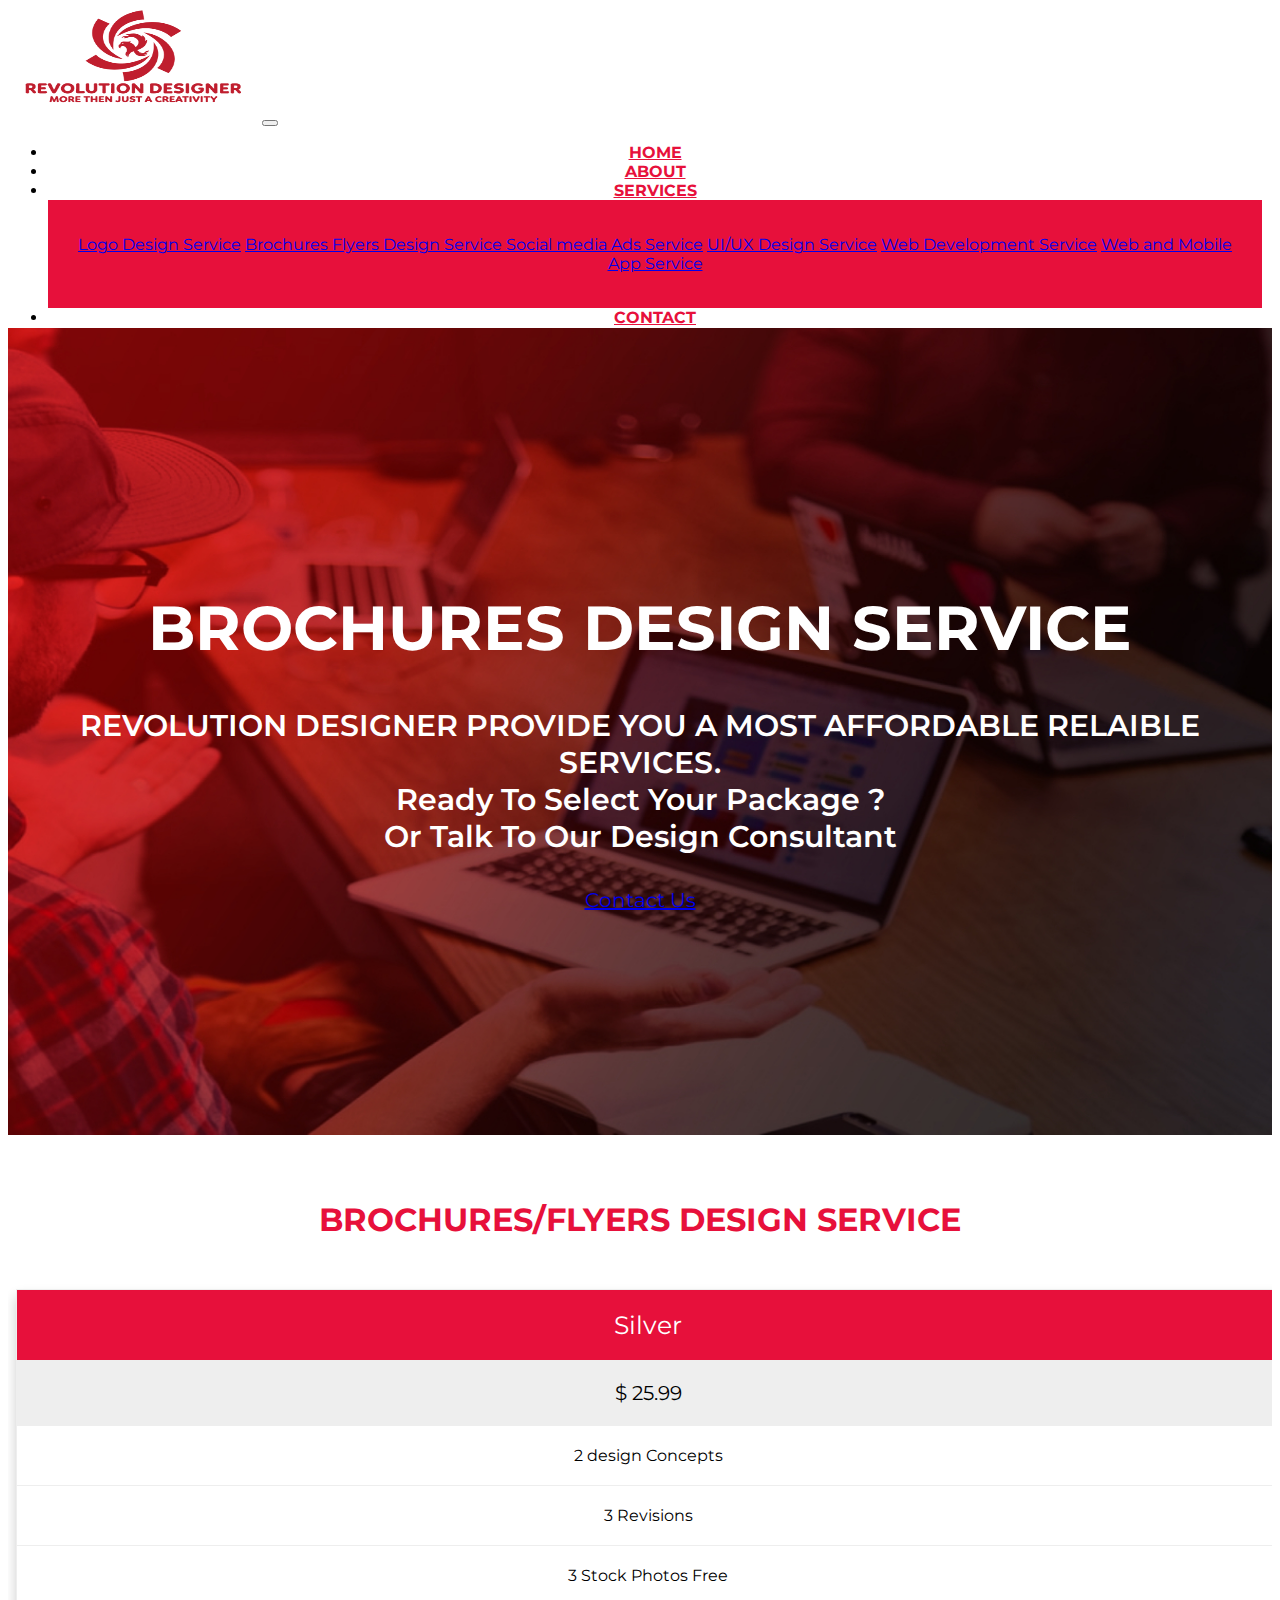
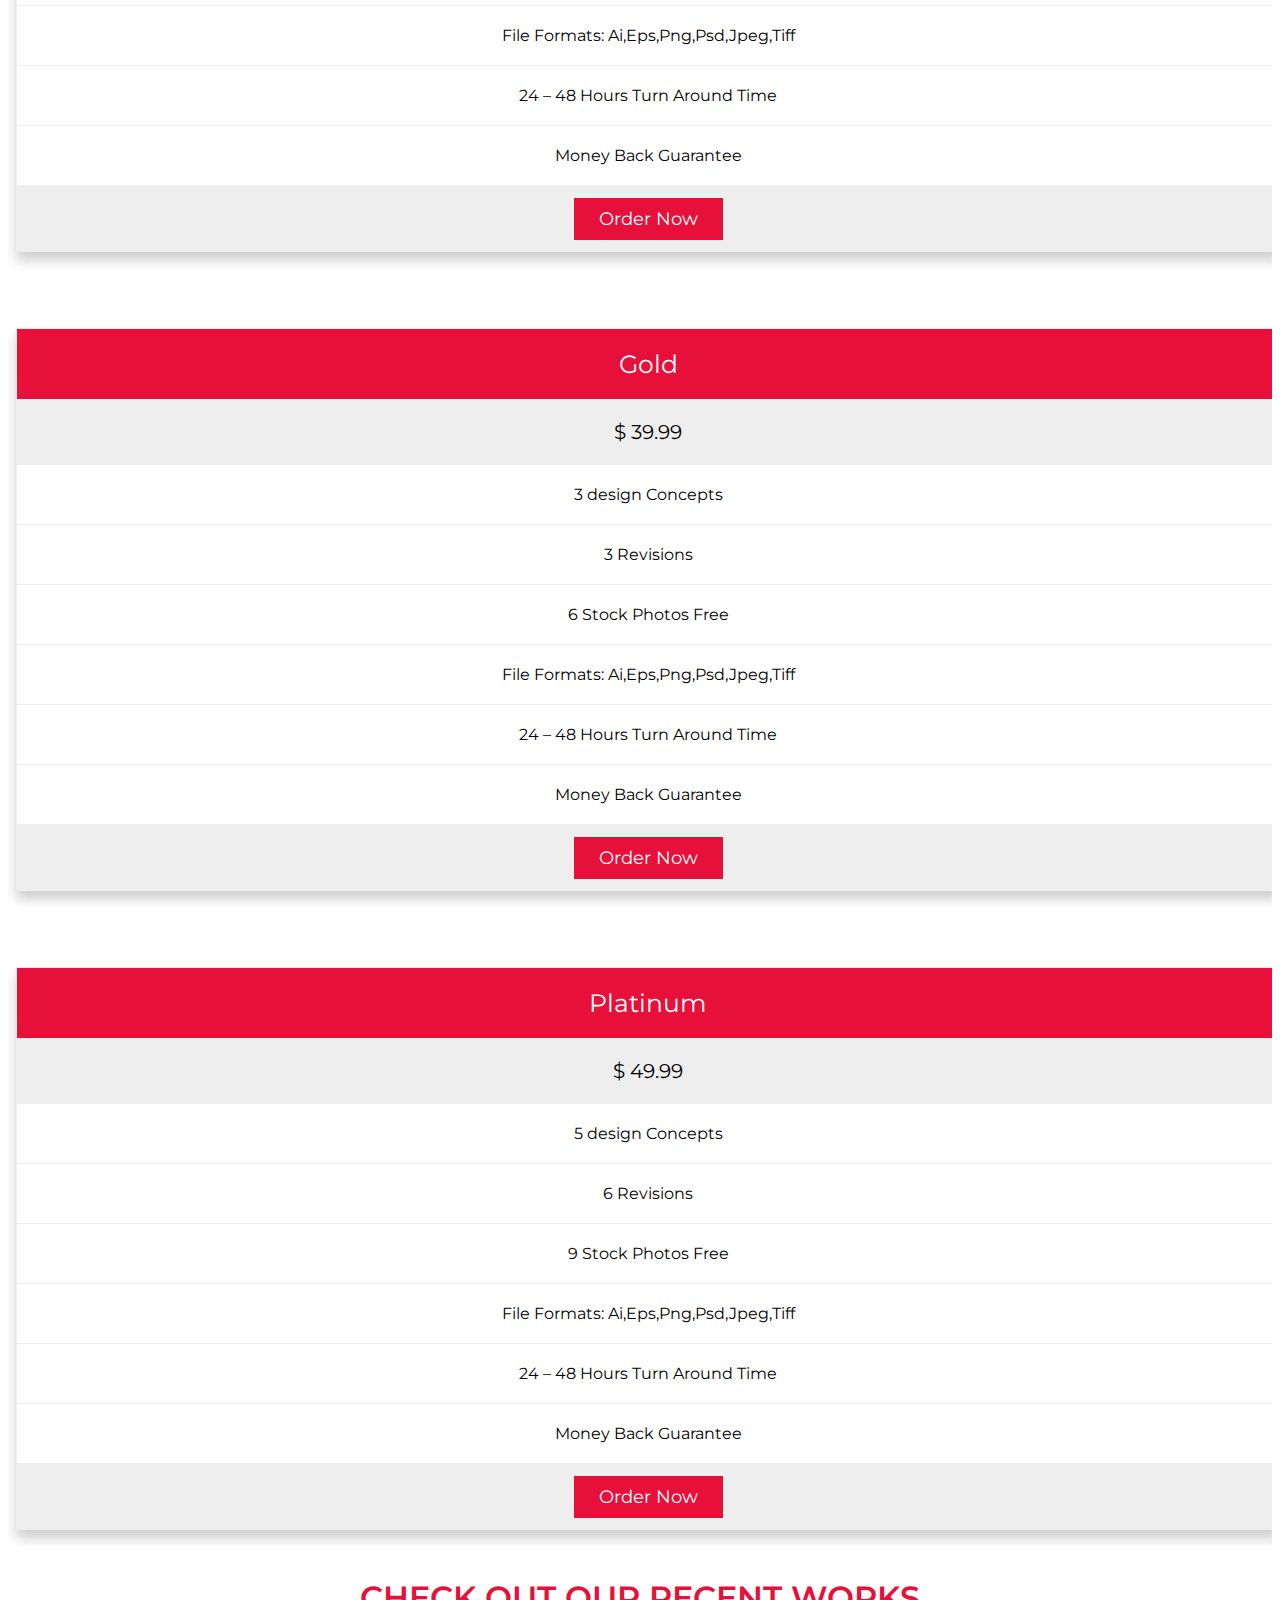
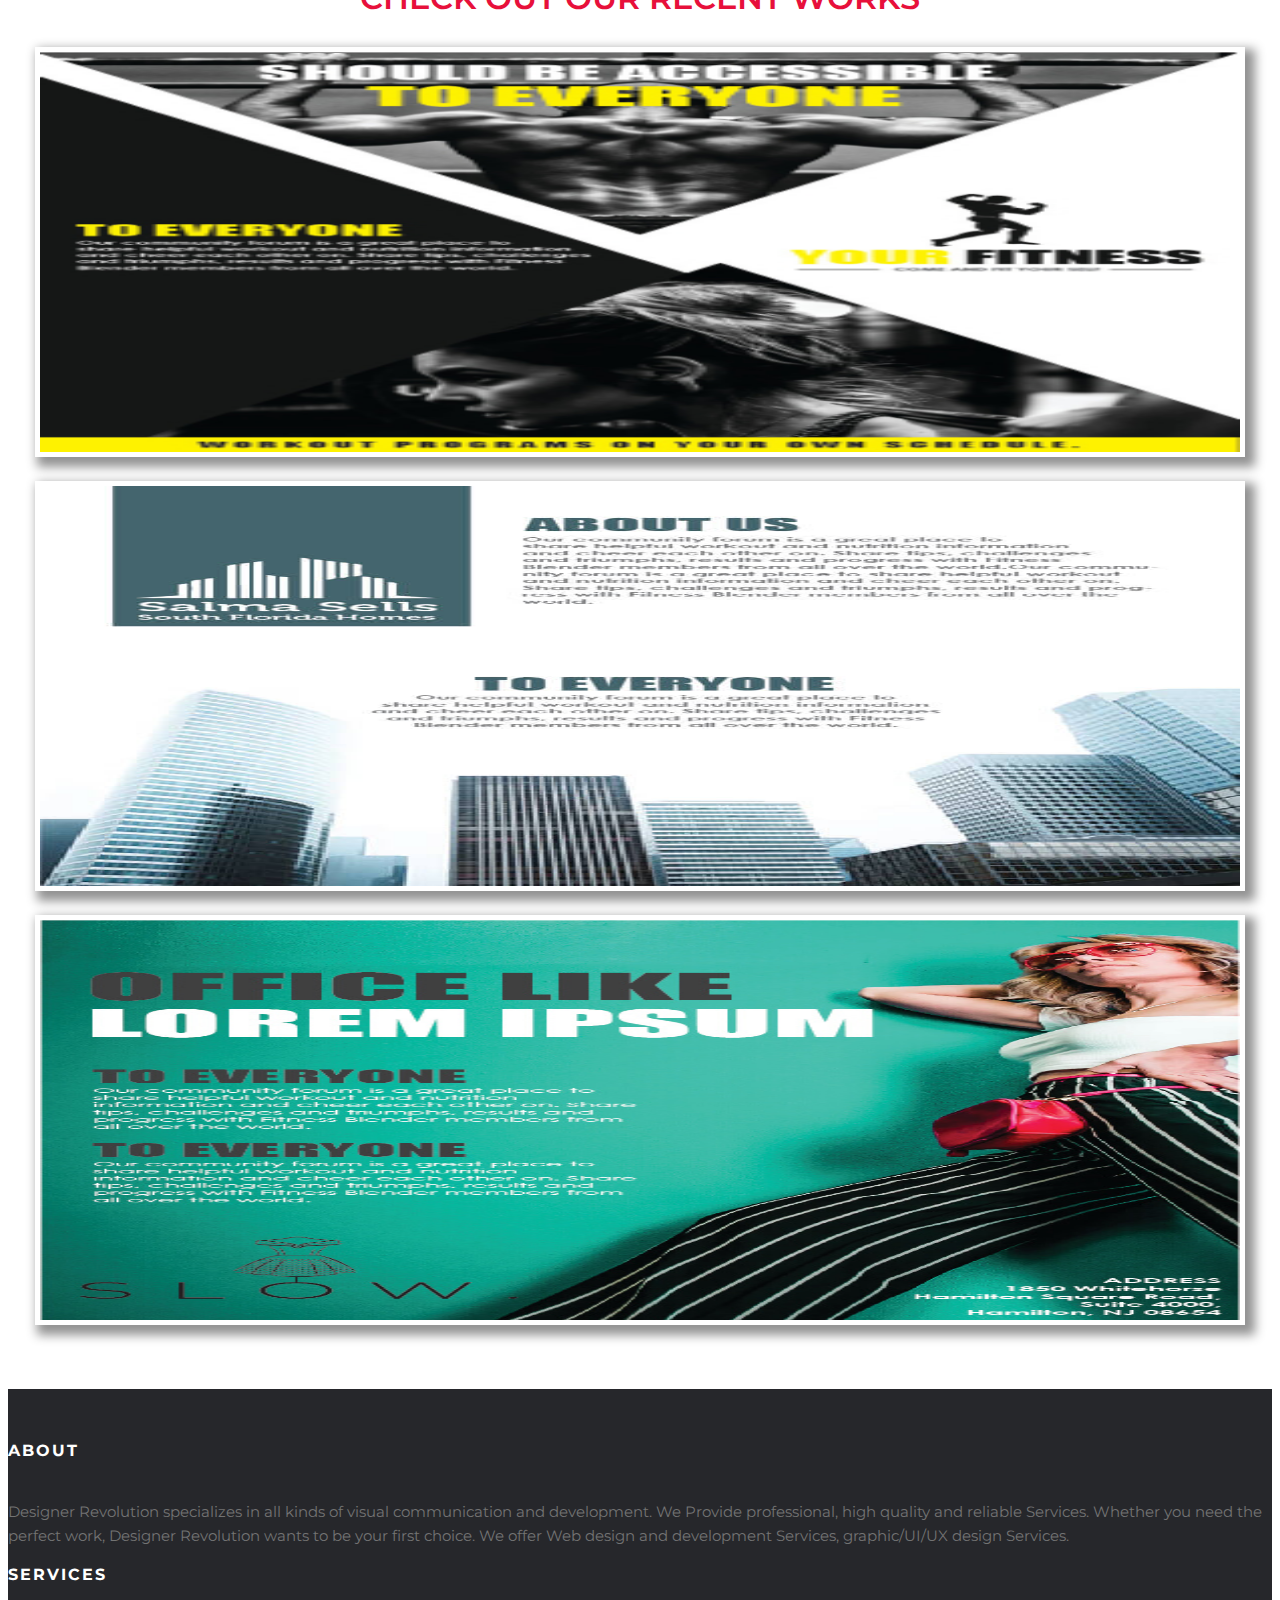
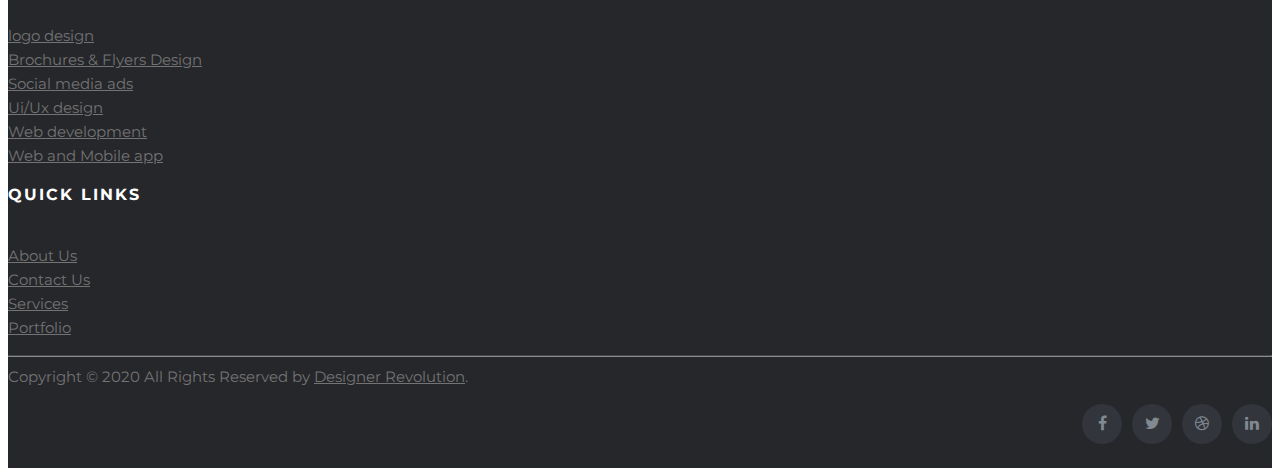
<file: Servies/brochures flyers design.html>
<!DOCTYPE html>
<html lang="en">

<head>
    <meta charset="UTF-8">
    <meta name="viewport" content="width=\, initial-scale=1.0">
    <title>Designer Revolution</title>
    <link rel="stylesheet" href="Services.css">
    <meta name="viewport" content="width=device-width, initial-scale=1">
    <link rel="stylesheet" href="https://stackpath.bootstrapcdn.com/bootstrap/4.5.0/css/bootstrap.min.css"
        integrity="sha384-9aIt2nRpC12Uk9gS9baDl411NQApFmC26EwAOH8WgZl5MYYxFfc+NcPb1dKGj7Sk" crossorigin="anonymous">
    <link rel="stylesheet" href="https://cdnjs.cloudflare.com/ajax/libs/font-awesome/4.7.0/css/font-awesome.min.css">
    <link href="https://fonts.googleapis.com/css2?family=Montserrat&display=swap" rel="stylesheet">
</head>
<body>
    
  <nav class="navbar navbar-expand-md navbar-light bg-white">
    <a class="navbar-brand" href="../index.html"><img class="main-logo" src="../Assets/Designer-Revolution-logo.png" alt=""></a>
    <button class="navbar-toggler" type="button" data-toggle="collapse" data-target="#navbarNav">
        <span class="navbar-toggler-icon"></span>
    </button>
    <div class="collapse navbar-collapse" id="navbarNav">
        <ul class="navbar-nav mr-auto">
        </ul>
        <ul class="navbar-nav">
          <li class="nav-item active">
            <a class="nav-link" href="../index.html">HOME <span class="sr-only">(current)</span></a>
        </li>
        <li class="nav-item">
            <a class="nav-link" href="../about.html">ABOUT</a>
        </li>
        <li class="nav-item dropdown">
          <a class="nav-link dropdown-toggle" href="#" id="navbarDropdownMenuLink" role="button" data-toggle="dropdown" aria-haspopup="true" aria-expanded="false">
            SERVICES
          </a>
          <div class="dropdown-menu" aria-labelledby="navbarDropdownMenuLink">
            <a class="dropdown-item" href="logo design.html">Logo Design Service</a>
            <a class="dropdown-item" href="brochures flyers design.html">Brochures Flyers Design Service </a>
            <a class="dropdown-item" href="social media ads.html">Social media Ads Service</a>
            <a class="dropdown-item" href="UI UX design.html">UI/UX Design Service</a>
            <a class="dropdown-item" href="web development.html">Web Development Service</a>
            <a class="dropdown-item" href="web and mobile app.html">Web and Mobile App Service</a>
          </div>
        </li>
        <li class="nav-item">
            <a class="nav-link" href="../contact.html">CONTACT</a>
        </li>
        </ul>
    </div>
</nav>




      <div class="container-fluid bg-img2">
        <div class="row pg3-sec-1">
            <div class="col-12">
                <h1 class="service-h1">BROCHURES DESIGN SERVICE</h1>
                <p class="service-p1">REVOLUTION DESIGNER PROVIDE YOU A MOST AFFORDABLE RELAIBLE SERVICES. <br>
                    Ready To Select Your Package ? <br>
                    Or Talk To Our Design Consultant</p>
                    <a href="#" class="btn btn-danger btn-lg active" role="button" aria-pressed="true">Contact Us</a>

            </div>
        </div>
    </div>






    <div class="container price-container">
        <div class="row">
            <div  class="col-12 price-div">
                <h1 class="price-title">BROCHURES/FLYERS DESIGN SERVICE</h1>

            </div>



            <div class="col-sm pricetable">
                <ul class="price">
                    <li class="header">Silver</li>
                    <li class="grey">$ 25.99  </li>
                    <li>2 design Concepts</li>
                    <li>3 Revisions</li>
                    <li>3 Stock Photos Free</li>
                    <li> File Formats: Ai,Eps,Png,Psd,Jpeg,Tiff</li>
                    <li> 24 – 48 Hours Turn Around Time</li>
                    <li> Money Back Guarantee</li>
                    <li class="grey"><a href="#" class="button">Order Now</a></li>
                  </ul>
            </div>

            <div class="col-sm pricetable">
                <ul class="price">
                    <li class="header">Gold</li>
                    <li class="grey">$ 39.99 </li>
                    <li>3 design Concepts</li>
                    <li>3 Revisions</li>
                    <li>6 Stock Photos Free</li>
                    <li> File Formats: Ai,Eps,Png,Psd,Jpeg,Tiff</li>
                    <li> 24 – 48 Hours Turn Around Time</li>
                    <li> Money Back Guarantee</li>
                    <li class="grey"><a href="#" class="button">Order Now</a></li>
                  </ul>
            </div>

            <div class="col-sm pricetable">
                <ul class="price">
                    <li class="header">Platinum</li>
                    <li class="grey">$ 49.99 </li>
                    <li>5 design Concepts</li>
                    <li>6 Revisions</li>
                    <li>9 Stock Photos Free</li>
                    <li> File Formats: Ai,Eps,Png,Psd,Jpeg,Tiff</li>
                    <li> 24 – 48 Hours Turn Around Time</li>
                    <li> Money Back Guarantee</li>
                    <li class="grey"><a href="#" class="button">Order Now</a></li>
                  </ul>
            </div>

        </div>

    </div>


    <div class="container-fluid about-sec-1">
      <div class="row about-sec-1-row">
         <div class="col-12">
             <H1 class="recentwork">CHECK OUT OUR RECENT WORKS</H1>
 
         </div> 
         
         
         <div class="col-md-4">
             <a href="#"><div class="photobox">
                 <img class="checkwork2" src="../Assets/Porfolio/brochure/Brochures-Flyers-01.jpg"></div></a>
          </div>
 
          <div class="col-md-4">
             <a href="#"><div class="photobox">
                 <img class="checkwork2" src="../Assets/Porfolio/brochure/Brochures-Flyers-02.jpg"></div></a>
          </div>
 
          <div class="col-md-4">
             <a href="#"><div class="photobox">
                 <img class="checkwork2"  src="../Assets/Porfolio/brochure/Brochures-Flyers-08.jpg"></div></a>
          </div>
 
        
 
 
          
 
      </div>
 
  </div>

    
    
    <footer class="site-footer">
      <div class="container">
        <div class="row">
          <div class="col-sm-12 col-md-6">
            <h6>About</h6>
            <p class="text-justify">Designer Revolution specializes in all kinds of visual communication and development.
              We Provide professional, high quality and reliable Services.
              Whether you need the perfect work, Designer Revolution wants to be your first choice.
              We offer Web design and development Services, graphic/UI/UX design Services.</p>
          </div>
  
          <div class="col-xs-6 col-md-3">
            <h6>SERVICES</h6>
            <ul class="footer-links">
              <li><a href="">logo design</a></li>
              <li><a href="">Brochures & Flyers Design</a></li>
              <li><a href="">Social media ads</a></li>
              <li><a href="">Ui/Ux design</a></li>
              <li><a href="">Web development</a></li>
              <li><a href="">Web and Mobile app</a></li>
            </ul>
          </div>
  
          <div class="col-xs-6 col-md-3">
            <h6>Quick Links</h6>
            <ul class="footer-links">
              <li><a href="">About Us</a></li>
              <li><a href="">Contact Us</a></li>
              <li><a href="">Services</a></li>
              <li><a href="">Portfolio</a></li>
  
            </ul>
          </div>
        </div>
        <hr>
      </div>
      <div class="container">
        <div class="row">
          <div class="col-md-8 col-sm-6 col-xs-12">
            <p class="copyright-text">Copyright &copy; 2020 All Rights Reserved by
              <a href="#">Designer Revolution</a>.
            </p>
          </div>
  
          <div class="col-md-4 col-sm-6 col-xs-12">
            <ul class="social-icons">
              <li><a class="facebook" href="#"><i class="fa fa-facebook"></i></a></li>
              <li><a class="twitter" href="#"><i class="fa fa-twitter"></i></a></li>
              <li><a class="dribbble" href="#"><i class="fa fa-dribbble"></i></a></li>
              <li><a class="linkedin" href="#"><i class="fa fa-linkedin"></i></a></li>
            </ul>
          </div>
        </div>
      </div>
    </footer>
    











    <script src="https://code.jquery.com/jquery-3.5.1.slim.min.js"
    integrity="sha384-DfXdz2htPH0lsSSs5nCTpuj/zy4C+OGpamoFVy38MVBnE+IbbVYUew+OrCXaRkfj"
    crossorigin="anonymous"></script>
<script src="https://cdn.jsdelivr.net/npm/popper.js@1.16.0/dist/umd/popper.min.js"
    integrity="sha384-Q6E9RHvbIyZFJoft+2mJbHaEWldlvI9IOYy5n3zV9zzTtmI3UksdQRVvoxMfooAo"
    crossorigin="anonymous"></script>
<script src="https://stackpath.bootstrapcdn.com/bootstrap/4.5.0/js/bootstrap.min.js"
    integrity="sha384-OgVRvuATP1z7JjHLkuOU7Xw704+h835Lr+6QL9UvYjZE3Ipu6Tp75j7Bh/kR0JKI"
    crossorigin="anonymous"></script>    
</body>    
</html>
</file>
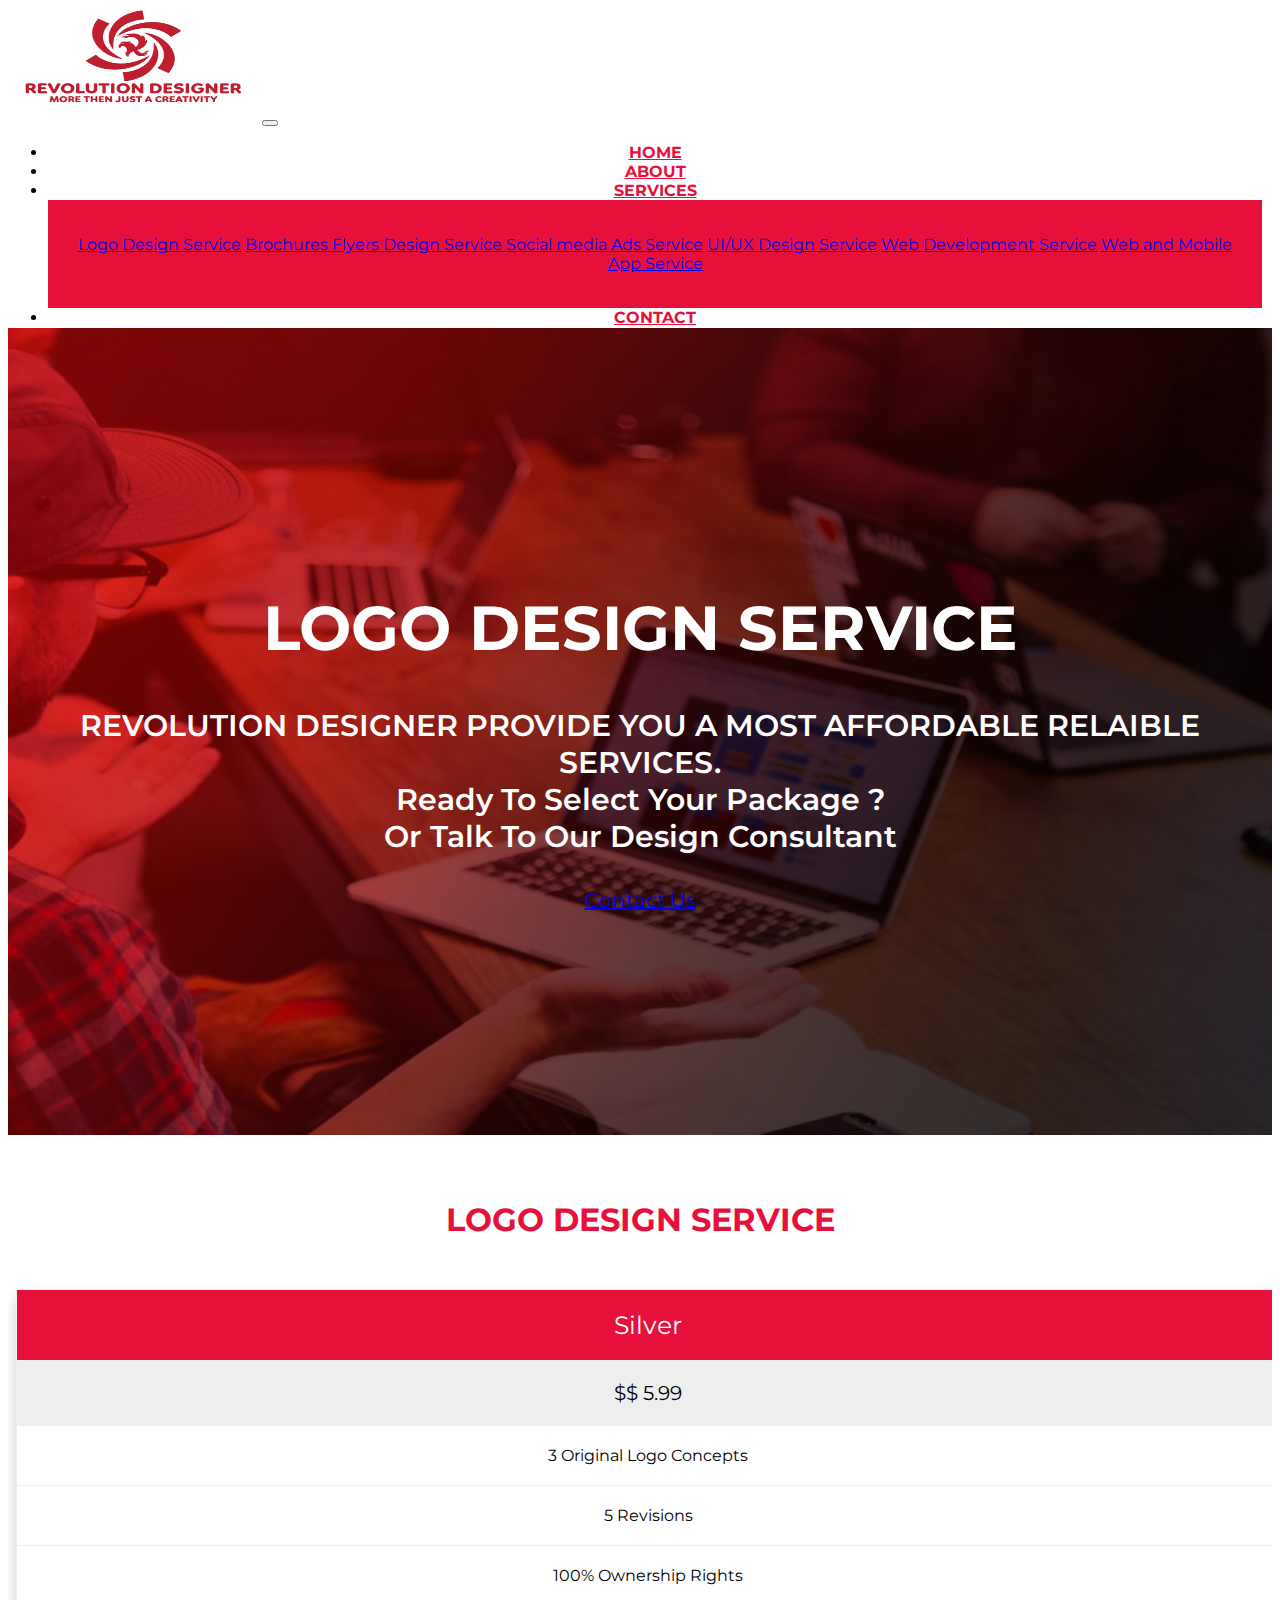
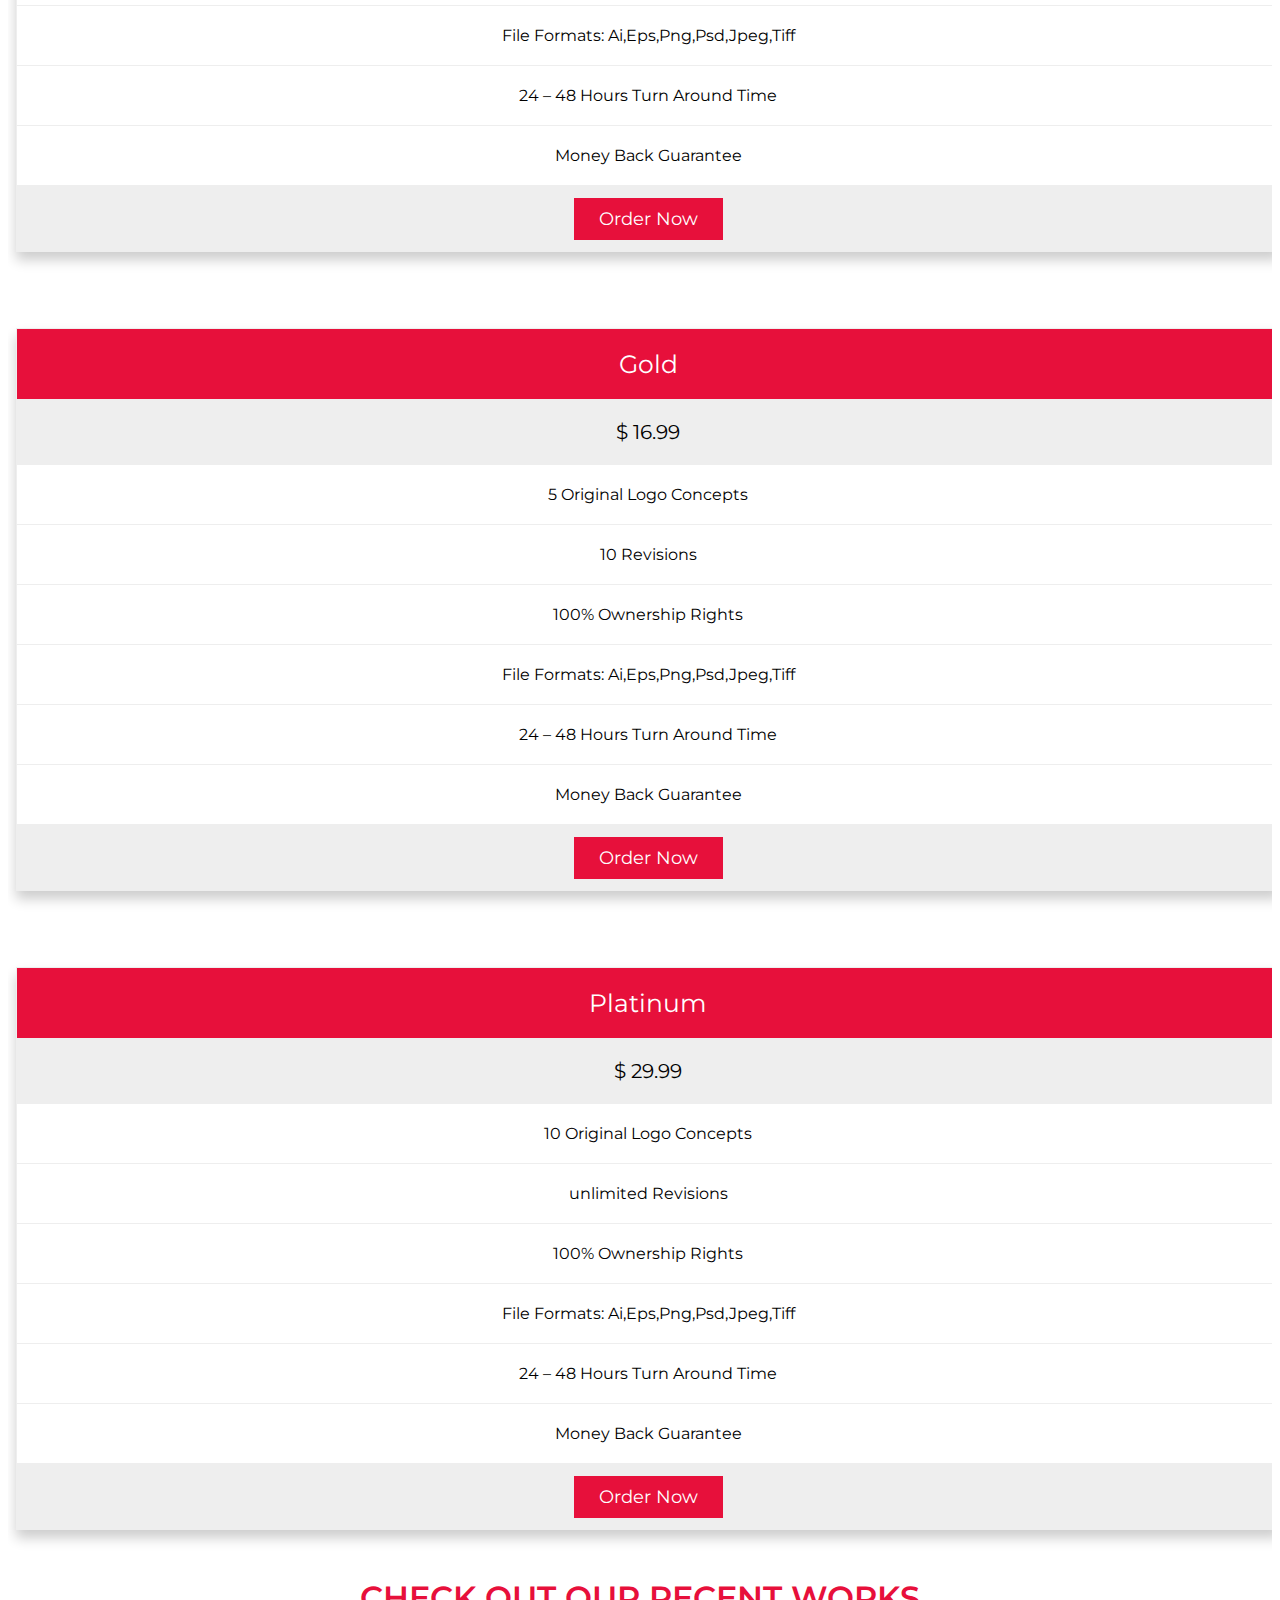
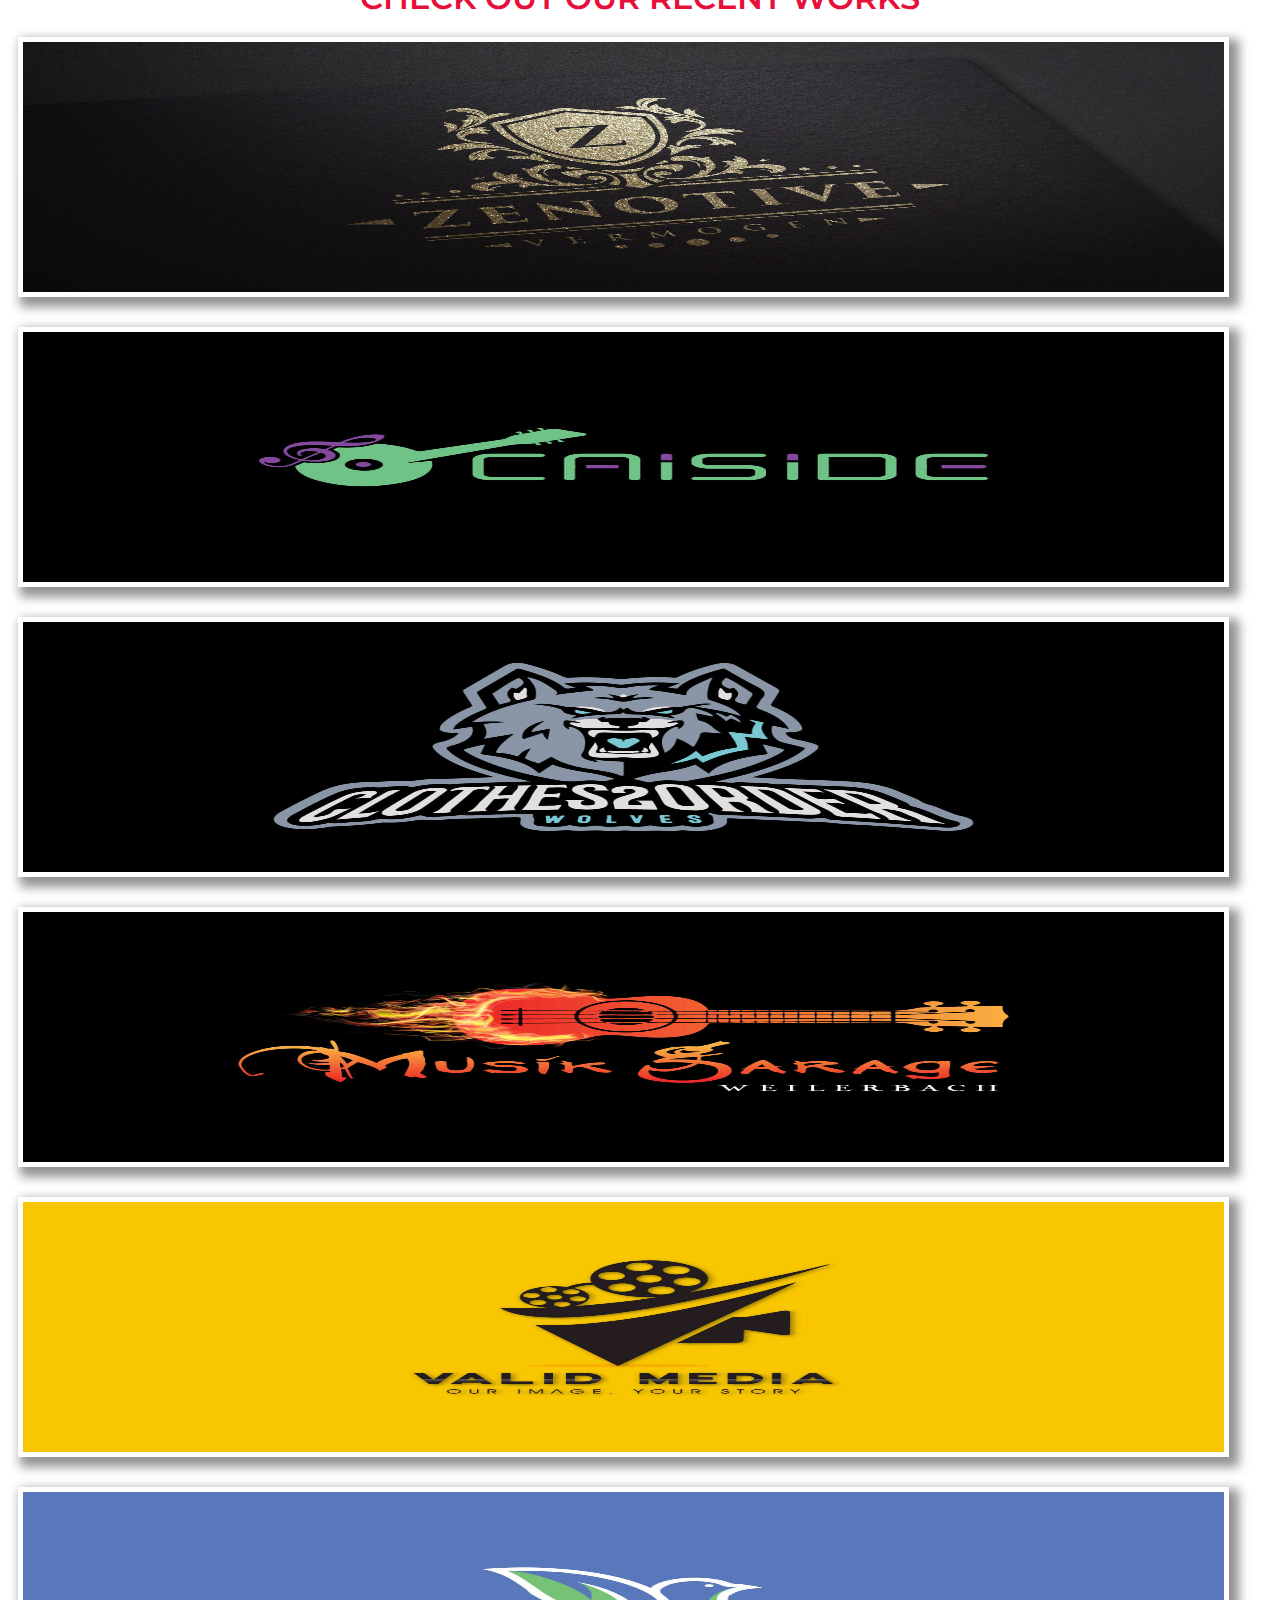
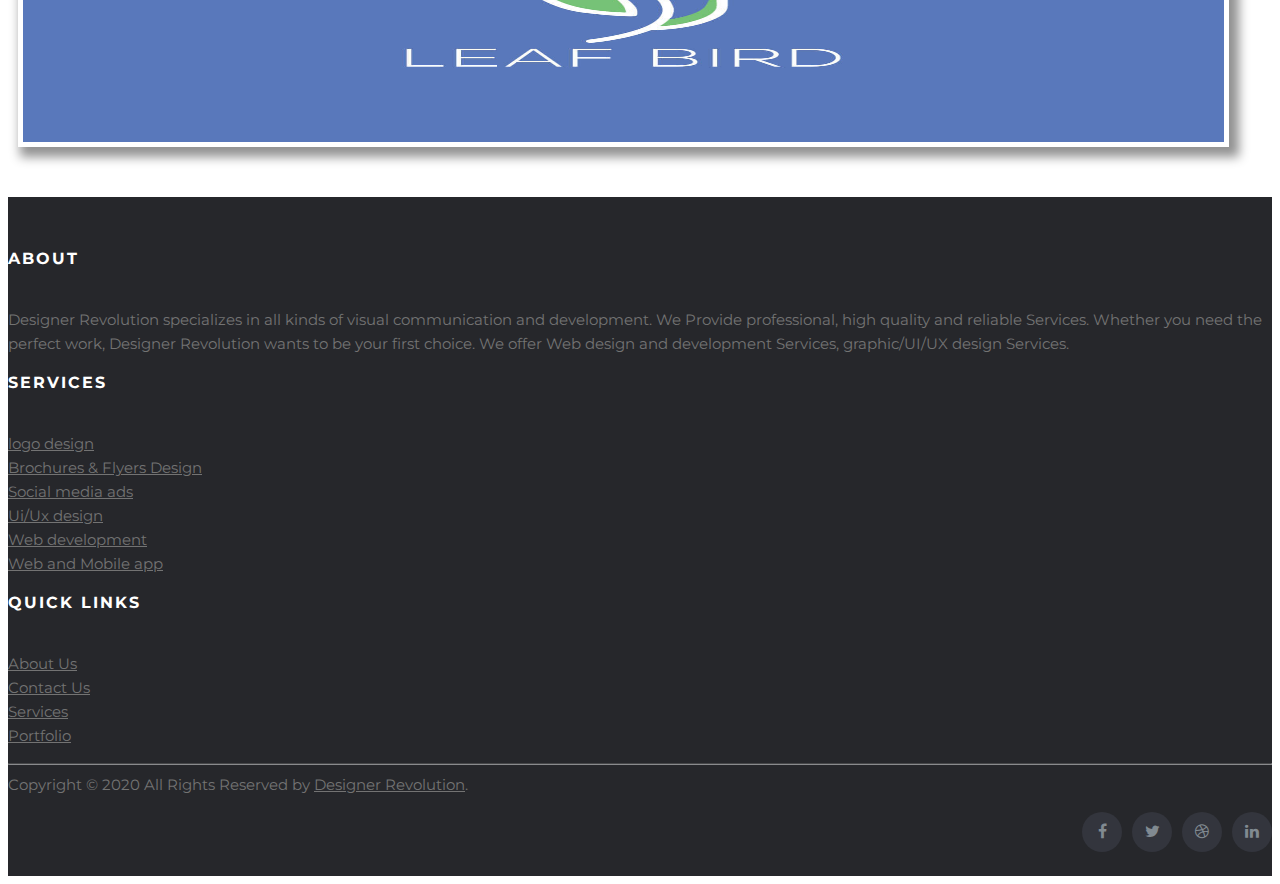
<file: Servies/logo design.html>
<!DOCTYPE html>
<html lang="en">

<head>
    <meta charset="UTF-8">
    <meta name="viewport" content="width=\, initial-scale=1.0">
    <title>Designer Revolution</title>
    <link rel="stylesheet" href="Services.css">
    <meta name="viewport" content="width=device-width, initial-scale=1">
    <link rel="stylesheet" href="https://stackpath.bootstrapcdn.com/bootstrap/4.5.0/css/bootstrap.min.css"
        integrity="sha384-9aIt2nRpC12Uk9gS9baDl411NQApFmC26EwAOH8WgZl5MYYxFfc+NcPb1dKGj7Sk" crossorigin="anonymous">
    <link rel="stylesheet" href="https://cdnjs.cloudflare.com/ajax/libs/font-awesome/4.7.0/css/font-awesome.min.css">
    <link href="https://fonts.googleapis.com/css2?family=Montserrat&display=swap" rel="stylesheet">
</head>
<body>
    
  <nav class="navbar navbar-expand-md navbar-light bg-white">
    <a class="navbar-brand" href="../index.html"><img class="main-logo" src="../Assets/Designer-Revolution-logo.png" alt=""></a>
    <button class="navbar-toggler" type="button" data-toggle="collapse" data-target="#navbarNav">
        <span class="navbar-toggler-icon"></span>
    </button>
    <div class="collapse navbar-collapse" id="navbarNav">
        <ul class="navbar-nav mr-auto">
        </ul>
        <ul class="navbar-nav">
          <li class="nav-item active">
            <a class="nav-link" href="../index.html">HOME <span class="sr-only">(current)</span></a>
        </li>
        <li class="nav-item">
            <a class="nav-link" href="../about.html">ABOUT</a>
        </li>
        <li class="nav-item dropdown">
          <a class="nav-link dropdown-toggle" href="#" id="navbarDropdownMenuLink" role="button" data-toggle="dropdown" aria-haspopup="true" aria-expanded="false">
            SERVICES
          </a>
          <div class="dropdown-menu" aria-labelledby="navbarDropdownMenuLink">
            <a class="dropdown-item" href="logo design.html">Logo Design Service</a>
            <a class="dropdown-item" href="brochures flyers design.html">Brochures Flyers Design Service </a>
            <a class="dropdown-item" href="social media ads.html">Social media Ads Service</a>
            <a class="dropdown-item" href="UI UX design.html">UI/UX Design Service</a>
            <a class="dropdown-item" href="web development.html">Web Development Service</a>
            <a class="dropdown-item" href="web and mobile app.html">Web and Mobile App Service</a>
          </div>
        </li>
        <li class="nav-item">
            <a class="nav-link" href="../contact.html">CONTACT</a>
        </li>
        </ul>
    </div>
</nav>




      <div class="container-fluid bg-img2">
        <div class="row pg3-sec-1">
            <div class="col-12">
                <h1 class="service-h1">LOGO DESIGN SERVICE</h1>
                <p class="service-p1">REVOLUTION DESIGNER PROVIDE YOU A MOST AFFORDABLE RELAIBLE SERVICES. <br>
                    Ready To Select Your Package ? <br>
                    Or Talk To Our Design Consultant</p>
                    <a href="#" class="btn btn-danger btn-lg active" role="button" aria-pressed="true">Contact Us</a>

            </div>
        </div>
    </div>
  





    <div class="container price-container">
        <div class="row">
            <div  class="col-12 price-div">
                <h1 class="price-title">LOGO DESIGN SERVICE</h1>

            </div>



            <div class="col-sm pricetable">
                <ul class="price">
                    <li class="header">Silver</li>
                    <li class="grey">$$ 5.99  </li>
                    <li>3 Original Logo Concepts</li>
                    <li>5 Revisions</li>
                    <li>100% Ownership Rights</li>
                    <li> File Formats: Ai,Eps,Png,Psd,Jpeg,Tiff</li>
                    <li> 24 – 48 Hours Turn Around Time</li>
                    <li> Money Back Guarantee</li>
                    <li class="grey"><a href="#" class="button">Order Now</a></li>
                  </ul>
            </div>

            <div class="col-sm pricetable">
                <ul class="price">
                    <li class="header">Gold</li>
                    <li class="grey">$ 16.99  </li>
                    <li>5 Original Logo Concepts</li>
                    <li>10 Revisions</li>
                    <li>100% Ownership Rights</li>
                    <li> File Formats: Ai,Eps,Png,Psd,Jpeg,Tiff</li>
                    <li> 24 – 48 Hours Turn Around Time</li>
                    <li> Money Back Guarantee</li>
                    <li class="grey"><a href="#" class="button">Order Now</a></li>
                  </ul>
            </div>

            <div class="col-sm pricetable">
                <ul class="price">
                    <li class="header">Platinum</li>
                    <li class="grey">$ 29.99 </li>
                    <li>10 Original Logo Concepts</li>
                    <li>unlimited Revisions</li>
                    <li>100% Ownership Rights</li>
                    <li> File Formats: Ai,Eps,Png,Psd,Jpeg,Tiff</li>
                    <li> 24 – 48 Hours Turn Around Time</li>
                    <li> Money Back Guarantee</li>
                    <li class="grey"><a href="#" class="button">Order Now</a></li>
                  </ul>
            </div>

        </div>

    </div>

    <div class="container-fluid about-sec-1">
      <div class="row about-sec-1-row">
         <div class="col-12">
             <H1 class="recentwork">CHECK OUT OUR RECENT WORKS</H1>
 
         </div> 
         
         
         <div class="col-sm-4">
             <a href="#"><div class="photobox">
                 <img class="checkwork" src="../Assets/Porfolio/Crest-09.jpg"></div></a>
          </div>
 
          <div class="col-sm-4">
             <a href="#"><div class="photobox">
                 <img class="checkwork" src="../Assets/Porfolio/Fun-05.jpg"></div></a>
          </div>
 
          <div class="col-sm-4">
             <a href="#"><div class="photobox">
                 <img class="checkwork"  src="../Assets/Porfolio/Mascot-03.jpg"></div></a>
          </div>
 
          <div class="col-sm-4">
             <a href="#"><div class="photobox">
                 <img class="checkwork" src="../Assets/Porfolio/Mascot-07.jpg"></div></a>
          </div>
 
          <div class="col-sm-4">
             <a href="#"><div class="photobox">
                 <img class="checkwork" src="../Assets/Porfolio/Mascot-08.jpg"></div></a>
          </div>
 
          <div class="col-sm-4">
             <a href=""><div class="photobox">
                 <img class="checkwork"  src="../Assets/Porfolio/minimalist-05.jpg"></div></a>
          </div>
 
 
          
 
      </div>
 
  </div>
    

    
    
    <footer class="site-footer">
      <div class="container">
        <div class="row">
          <div class="col-sm-12 col-md-6">
            <h6>About</h6>
            <p class="text-justify">Designer Revolution specializes in all kinds of visual communication and development.
              We Provide professional, high quality and reliable Services.
              Whether you need the perfect work, Designer Revolution wants to be your first choice.
              We offer Web design and development Services, graphic/UI/UX design Services.</p>
          </div>
  
          <div class="col-xs-6 col-md-3">
            <h6>SERVICES</h6>
            <ul class="footer-links">
              <li><a href="">logo design</a></li>
              <li><a href="">Brochures & Flyers Design</a></li>
              <li><a href="">Social media ads</a></li>
              <li><a href="">Ui/Ux design</a></li>
              <li><a href="">Web development</a></li>
              <li><a href="">Web and Mobile app</a></li>
            </ul>
          </div>
  
          <div class="col-xs-6 col-md-3">
            <h6>Quick Links</h6>
            <ul class="footer-links">
              <li><a href="">About Us</a></li>
              <li><a href="">Contact Us</a></li>
              <li><a href="">Services</a></li>
              <li><a href="">Portfolio</a></li>
  
            </ul>
          </div>
        </div>
        <hr>
      </div>
      <div class="container">
        <div class="row">
          <div class="col-md-8 col-sm-6 col-xs-12">
            <p class="copyright-text">Copyright &copy; 2020 All Rights Reserved by
              <a href="#">Designer Revolution</a>.
            </p>
          </div>
  
          <div class="col-md-4 col-sm-6 col-xs-12">
            <ul class="social-icons">
              <li><a class="facebook" href="#"><i class="fa fa-facebook"></i></a></li>
              <li><a class="twitter" href="#"><i class="fa fa-twitter"></i></a></li>
              <li><a class="dribbble" href="#"><i class="fa fa-dribbble"></i></a></li>
              <li><a class="linkedin" href="#"><i class="fa fa-linkedin"></i></a></li>
            </ul>
          </div>
        </div>
      </div>
    </footer>
    











    <script src="https://code.jquery.com/jquery-3.5.1.slim.min.js"
    integrity="sha384-DfXdz2htPH0lsSSs5nCTpuj/zy4C+OGpamoFVy38MVBnE+IbbVYUew+OrCXaRkfj"
    crossorigin="anonymous"></script>
<script src="https://cdn.jsdelivr.net/npm/popper.js@1.16.0/dist/umd/popper.min.js"
    integrity="sha384-Q6E9RHvbIyZFJoft+2mJbHaEWldlvI9IOYy5n3zV9zzTtmI3UksdQRVvoxMfooAo"
    crossorigin="anonymous"></script>
<script src="https://stackpath.bootstrapcdn.com/bootstrap/4.5.0/js/bootstrap.min.js"
    integrity="sha384-OgVRvuATP1z7JjHLkuOU7Xw704+h835Lr+6QL9UvYjZE3Ipu6Tp75j7Bh/kR0JKI"
    crossorigin="anonymous"></script>    
</body>    
</html>
</file>
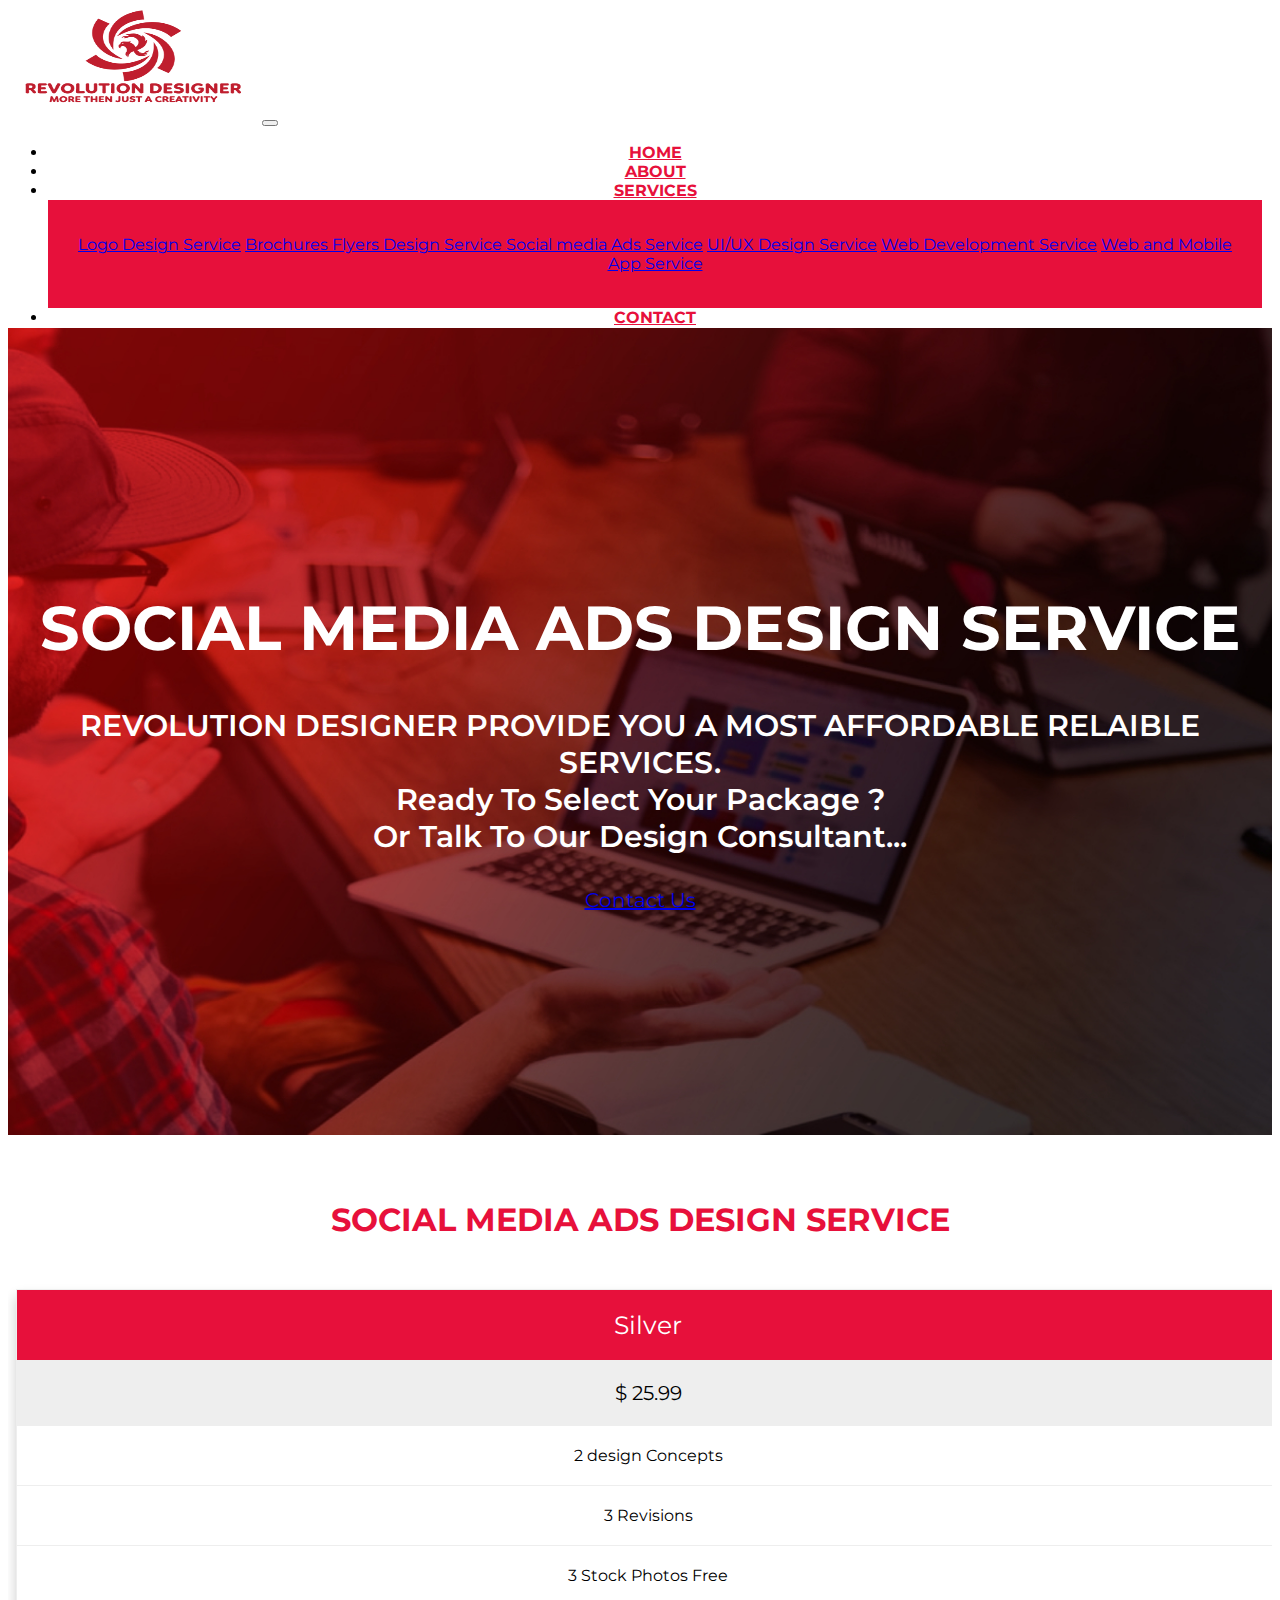
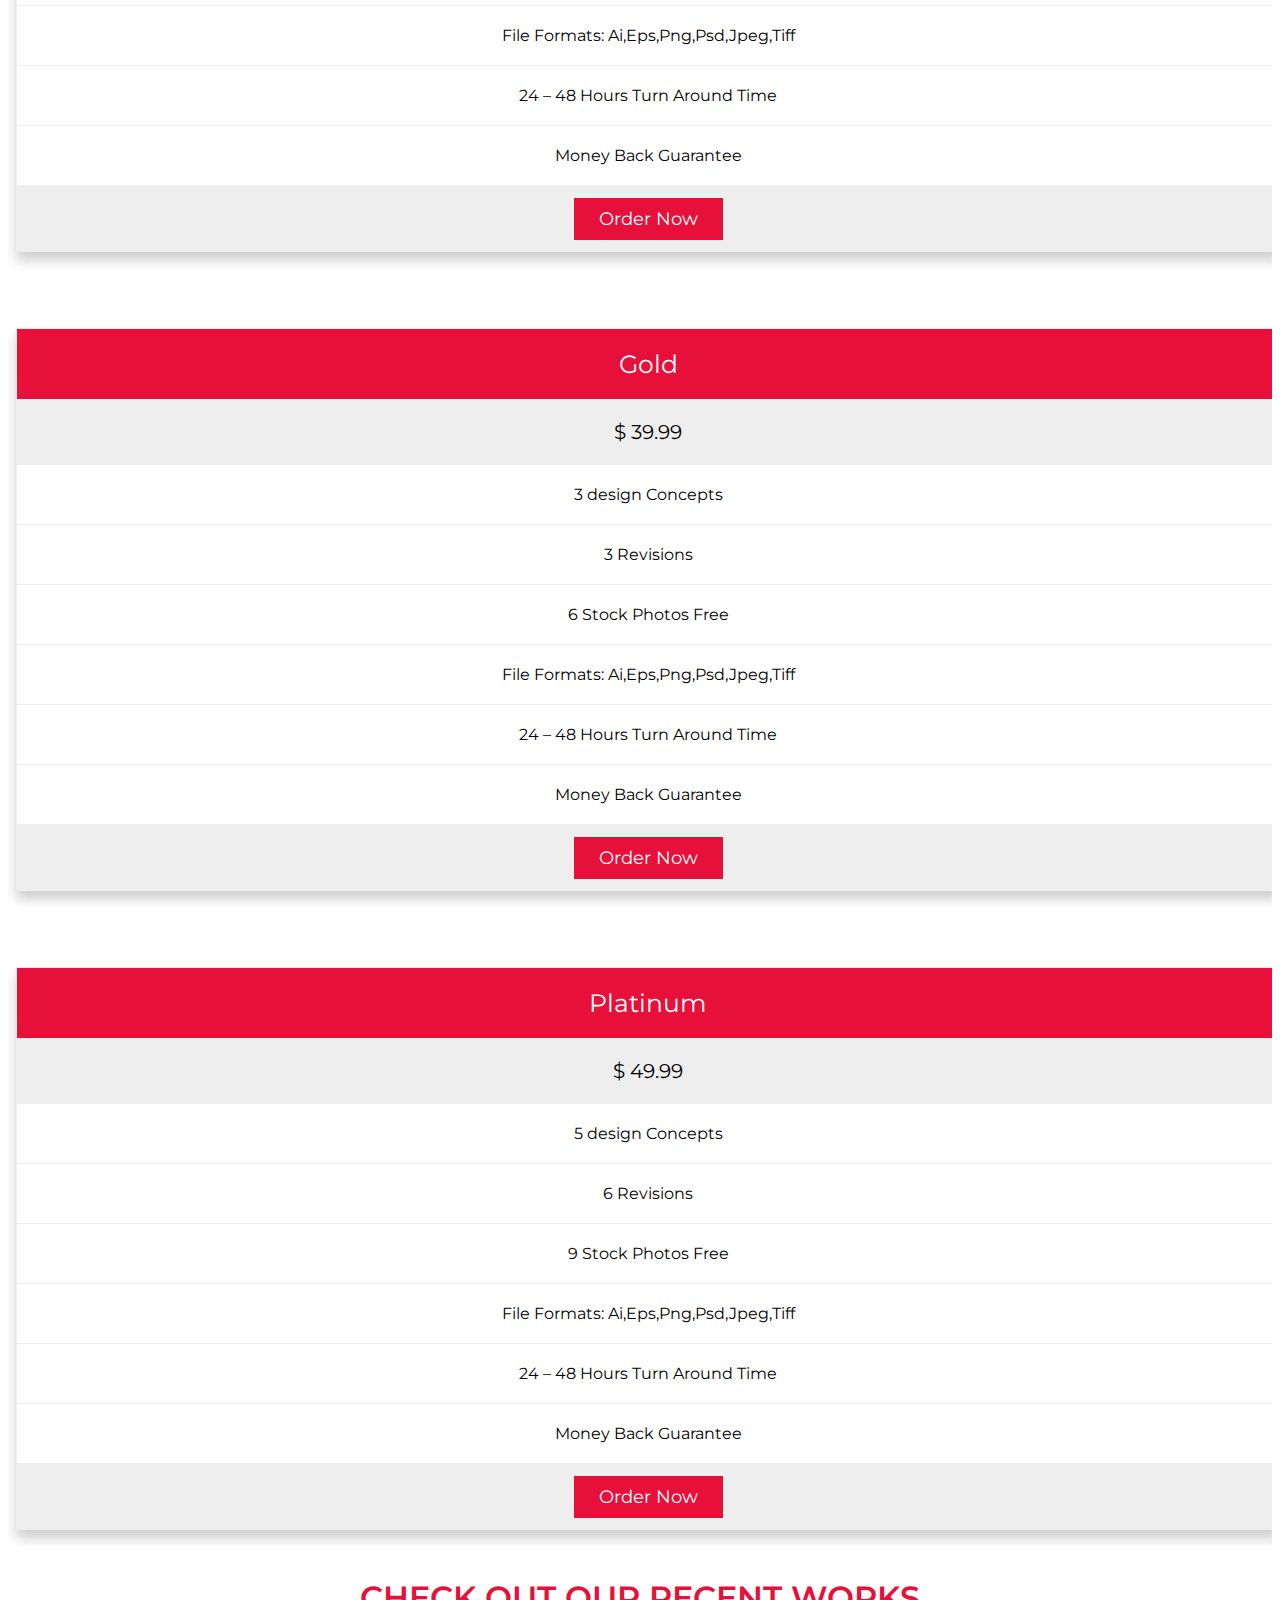
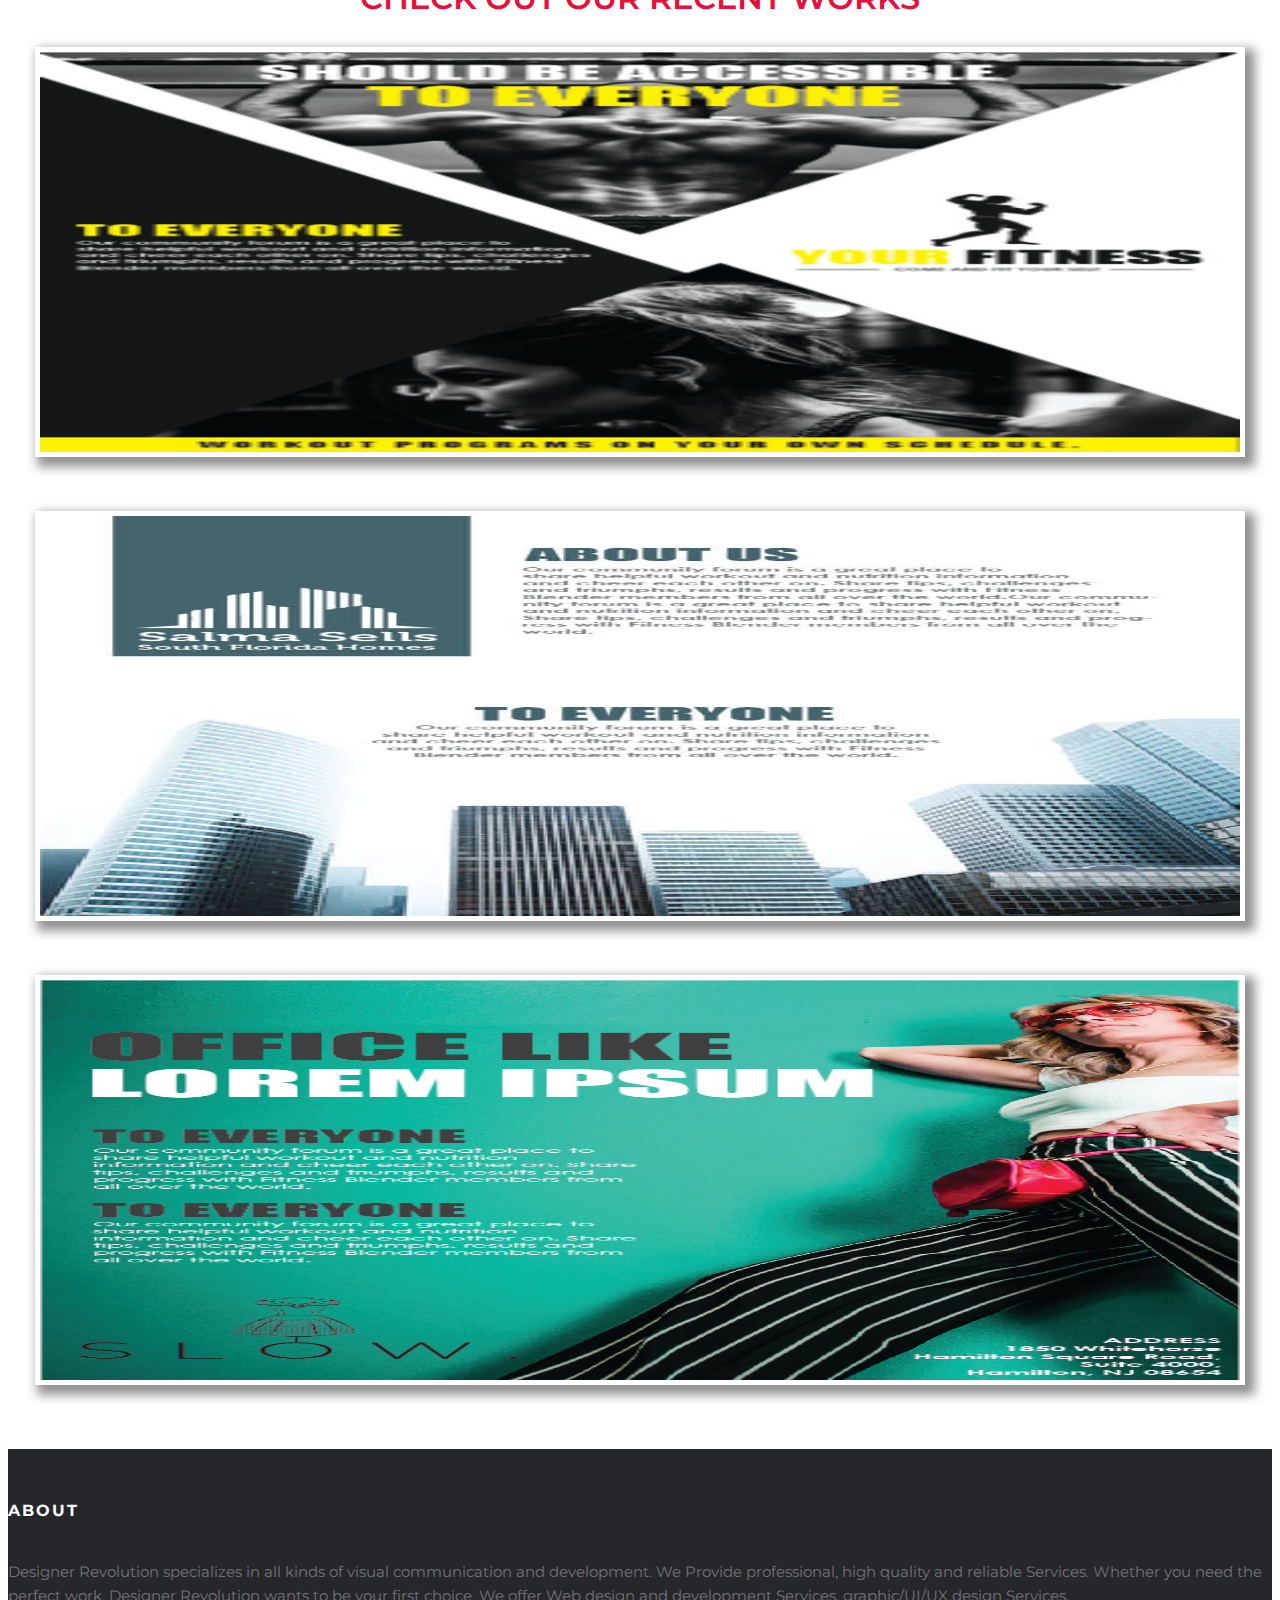
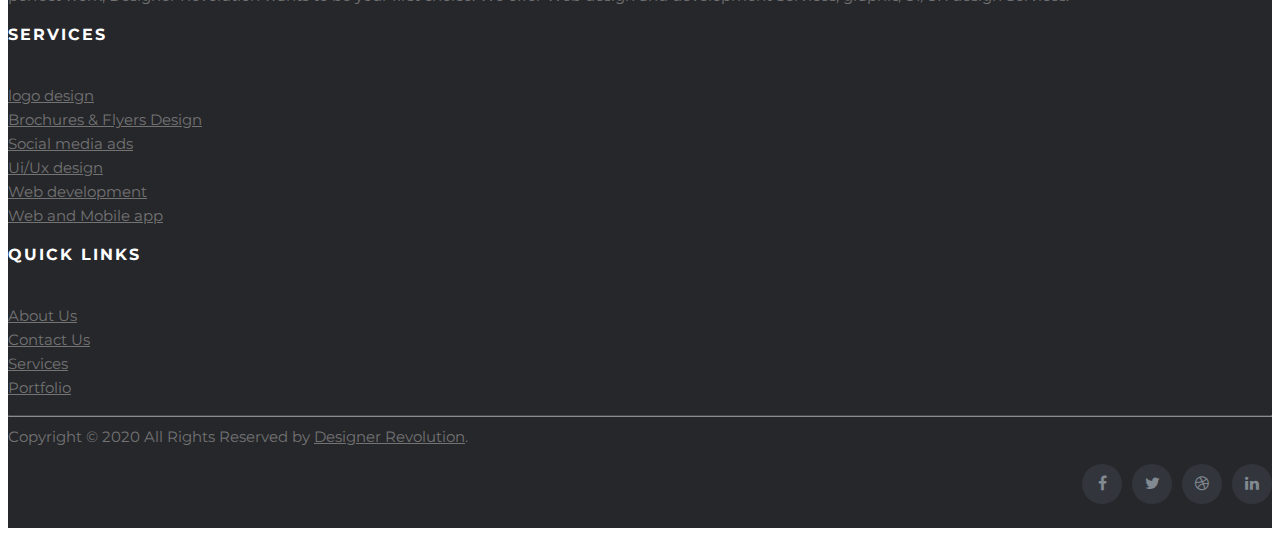
<file: Servies/social media ads.html>
<!DOCTYPE html>
<html lang="en">

<head>
    <meta charset="UTF-8">
    <meta name="viewport" content="width=\, initial-scale=1.0">
    <title>Designer Revolution</title>
    <link rel="stylesheet" href="Services.css">
    <meta name="viewport" content="width=device-width, initial-scale=1">
    <link rel="stylesheet" href="https://stackpath.bootstrapcdn.com/bootstrap/4.5.0/css/bootstrap.min.css"
        integrity="sha384-9aIt2nRpC12Uk9gS9baDl411NQApFmC26EwAOH8WgZl5MYYxFfc+NcPb1dKGj7Sk" crossorigin="anonymous">
    <link rel="stylesheet" href="https://cdnjs.cloudflare.com/ajax/libs/font-awesome/4.7.0/css/font-awesome.min.css">
    <link href="https://fonts.googleapis.com/css2?family=Montserrat&display=swap" rel="stylesheet">
</head>
<body>
    
  <nav class="navbar navbar-expand-md navbar-light bg-white">
    <a class="navbar-brand" href="../index.html"><img class="main-logo" src="../Assets/Designer-Revolution-logo.png" alt=""></a>
    <button class="navbar-toggler" type="button" data-toggle="collapse" data-target="#navbarNav">
        <span class="navbar-toggler-icon"></span>
    </button>
    <div class="collapse navbar-collapse" id="navbarNav">
        <ul class="navbar-nav mr-auto">
        </ul>
        <ul class="navbar-nav">
          <li class="nav-item active">
            <a class="nav-link" href="../index.html">HOME <span class="sr-only">(current)</span></a>
        </li>
        <li class="nav-item">
            <a class="nav-link" href="../about.html">ABOUT</a>
        </li>
        <li class="nav-item dropdown">
          <a class="nav-link dropdown-toggle" href="#" id="navbarDropdownMenuLink" role="button" data-toggle="dropdown" aria-haspopup="true" aria-expanded="false">
            SERVICES
          </a>
          <div class="dropdown-menu" aria-labelledby="navbarDropdownMenuLink">
            <a class="dropdown-item" href="logo design.html">Logo Design Service</a>
            <a class="dropdown-item" href="brochures flyers design.html">Brochures Flyers Design Service </a>
            <a class="dropdown-item" href="social media ads.html">Social media Ads Service</a>
            <a class="dropdown-item" href="UI UX design.html">UI/UX Design Service</a>
            <a class="dropdown-item" href="web development.html">Web Development Service</a>
            <a class="dropdown-item" href="web and mobile app.html">Web and Mobile App Service</a>
          </div>
        </li>
        <li class="nav-item">
            <a class="nav-link" href="../contact.html">CONTACT</a>
        </li>
        </ul>
    </div>
</nav>




      <div class="container-fluid bg-img2">
        <div class="row pg3-sec-1">
            <div class="col-12">
                <h1 class="service-h1">SOCIAL MEDIA ADS DESIGN SERVICE</h1>
                <p class="service-p1">REVOLUTION DESIGNER PROVIDE YOU A MOST AFFORDABLE RELAIBLE SERVICES. <br>
                    Ready To Select Your Package ? <br>
                    Or Talk To Our Design Consultant... </p>
                    <a href="#" class="btn btn-danger btn-lg active" role="button" aria-pressed="true">Contact Us</a>

            </div>
        </div>
    </div>






    <div class="container price-container">
        <div class="row">
            <div  class="col-12 price-div">
                <h1 class="price-title">SOCIAL MEDIA ADS DESIGN SERVICE</h1>

            </div>



            <div class="col-sm pricetable">
                <ul class="price">
                  <li class="header">Silver</li>
                  <li class="grey">$ 25.99  </li>
                  <li>2 design Concepts</li>
                  <li>3 Revisions</li>
                  <li>3 Stock Photos Free</li>
                  <li> File Formats: Ai,Eps,Png,Psd,Jpeg,Tiff</li>
                  <li> 24 – 48 Hours Turn Around Time</li>
                  <li> Money Back Guarantee</li>
                    <li class="grey"><a href="#" class="button">Order Now</a></li>
                  </ul>
            </div>

            <div class="col-sm pricetable">
                <ul class="price">
                  <li class="header">Gold</li>
                  <li class="grey">$ 39.99 </li>
                  <li>3 design Concepts</li>
                  <li>3 Revisions</li>
                  <li>6 Stock Photos Free</li>
                  <li> File Formats: Ai,Eps,Png,Psd,Jpeg,Tiff</li>
                  <li> 24 – 48 Hours Turn Around Time</li>
                  <li> Money Back Guarantee</li>
                    <li class="grey"><a href="#" class="button">Order Now</a></li>
                  </ul>
            </div>

            <div class="col-sm pricetable">
                <ul class="price">
                  <li class="header">Platinum</li>
                  <li class="grey">$ 49.99 </li>
                  <li>5 design Concepts</li>
                  <li>6 Revisions</li>
                  <li>9 Stock Photos Free</li>
                  <li> File Formats: Ai,Eps,Png,Psd,Jpeg,Tiff</li>
                  <li> 24 – 48 Hours Turn Around Time</li>
                  <li> Money Back Guarantee</li>
                    <li class="grey"><a href="#" class="button">Order Now</a></li>
                  </ul>
            </div>

        </div>

    </div>
    <div class="container-fluid about-sec-1">
      <div class="row about-sec-1-row">
         <div class="col-12">
             <H1 class="recentwork">CHECK OUT OUR RECENT WORKS</H1>
 
         </div> 
         
         
         <div class="col-sm-4">
             <a href="#"><div class="photobox">
                 <img class="checkwork2" src="../Assets/Porfolio/brochure/Brochures-Flyers-01.jpg"></div></a>
          </div>
 
          <div class="col-sm-4">
             <a href="#"><div class="photobox">
                 <img class="checkwork2" src="../Assets/Porfolio/brochure/Brochures-Flyers-02.jpg"></div></a>
          </div>
 
          <div class="col-sm-4">
             <a href="#"><div class="photobox">
                 <img class="checkwork2"  src="../Assets/Porfolio/brochure/Brochures-Flyers-08.jpg"></div></a>
          </div>

      </div>
 
  </div>

    

    
    
    <footer class="site-footer">
      <div class="container">
        <div class="row">
          <div class="col-sm-12 col-md-6">
            <h6>About</h6>
            <p class="text-justify">Designer Revolution specializes in all kinds of visual communication and development.
              We Provide professional, high quality and reliable Services.
              Whether you need the perfect work, Designer Revolution wants to be your first choice.
              We offer Web design and development Services, graphic/UI/UX design Services.</p>
          </div>
  
          <div class="col-xs-6 col-md-3">
            <h6>SERVICES</h6>
            <ul class="footer-links">
              <li><a href="">logo design</a></li>
              <li><a href="">Brochures & Flyers Design</a></li>
              <li><a href="">Social media ads</a></li>
              <li><a href="">Ui/Ux design</a></li>
              <li><a href="">Web development</a></li>
              <li><a href="">Web and Mobile app</a></li>
            </ul>
          </div>
  
          <div class="col-xs-6 col-md-3">
            <h6>Quick Links</h6>
            <ul class="footer-links">
              <li><a href="">About Us</a></li>
              <li><a href="">Contact Us</a></li>
              <li><a href="">Services</a></li>
              <li><a href="">Portfolio</a></li>
  
            </ul>
          </div>
        </div>
        <hr>
      </div>
      <div class="container">
        <div class="row">
          <div class="col-md-8 col-sm-6 col-xs-12">
            <p class="copyright-text">Copyright &copy; 2020 All Rights Reserved by
              <a href="#">Designer Revolution</a>.
            </p>
          </div>
  
          <div class="col-md-4 col-sm-6 col-xs-12">
            <ul class="social-icons">
              <li><a class="facebook" href="#"><i class="fa fa-facebook"></i></a></li>
              <li><a class="twitter" href="#"><i class="fa fa-twitter"></i></a></li>
              <li><a class="dribbble" href="#"><i class="fa fa-dribbble"></i></a></li>
              <li><a class="linkedin" href="#"><i class="fa fa-linkedin"></i></a></li>
            </ul>
          </div>
        </div>
      </div>
    </footer>
    











    <script src="https://code.jquery.com/jquery-3.5.1.slim.min.js"
    integrity="sha384-DfXdz2htPH0lsSSs5nCTpuj/zy4C+OGpamoFVy38MVBnE+IbbVYUew+OrCXaRkfj"
    crossorigin="anonymous"></script>
<script src="https://cdn.jsdelivr.net/npm/popper.js@1.16.0/dist/umd/popper.min.js"
    integrity="sha384-Q6E9RHvbIyZFJoft+2mJbHaEWldlvI9IOYy5n3zV9zzTtmI3UksdQRVvoxMfooAo"
    crossorigin="anonymous"></script>
<script src="https://stackpath.bootstrapcdn.com/bootstrap/4.5.0/js/bootstrap.min.js"
    integrity="sha384-OgVRvuATP1z7JjHLkuOU7Xw704+h835Lr+6QL9UvYjZE3Ipu6Tp75j7Bh/kR0JKI"
    crossorigin="anonymous"></script>    
</body>    
</html>
</file>
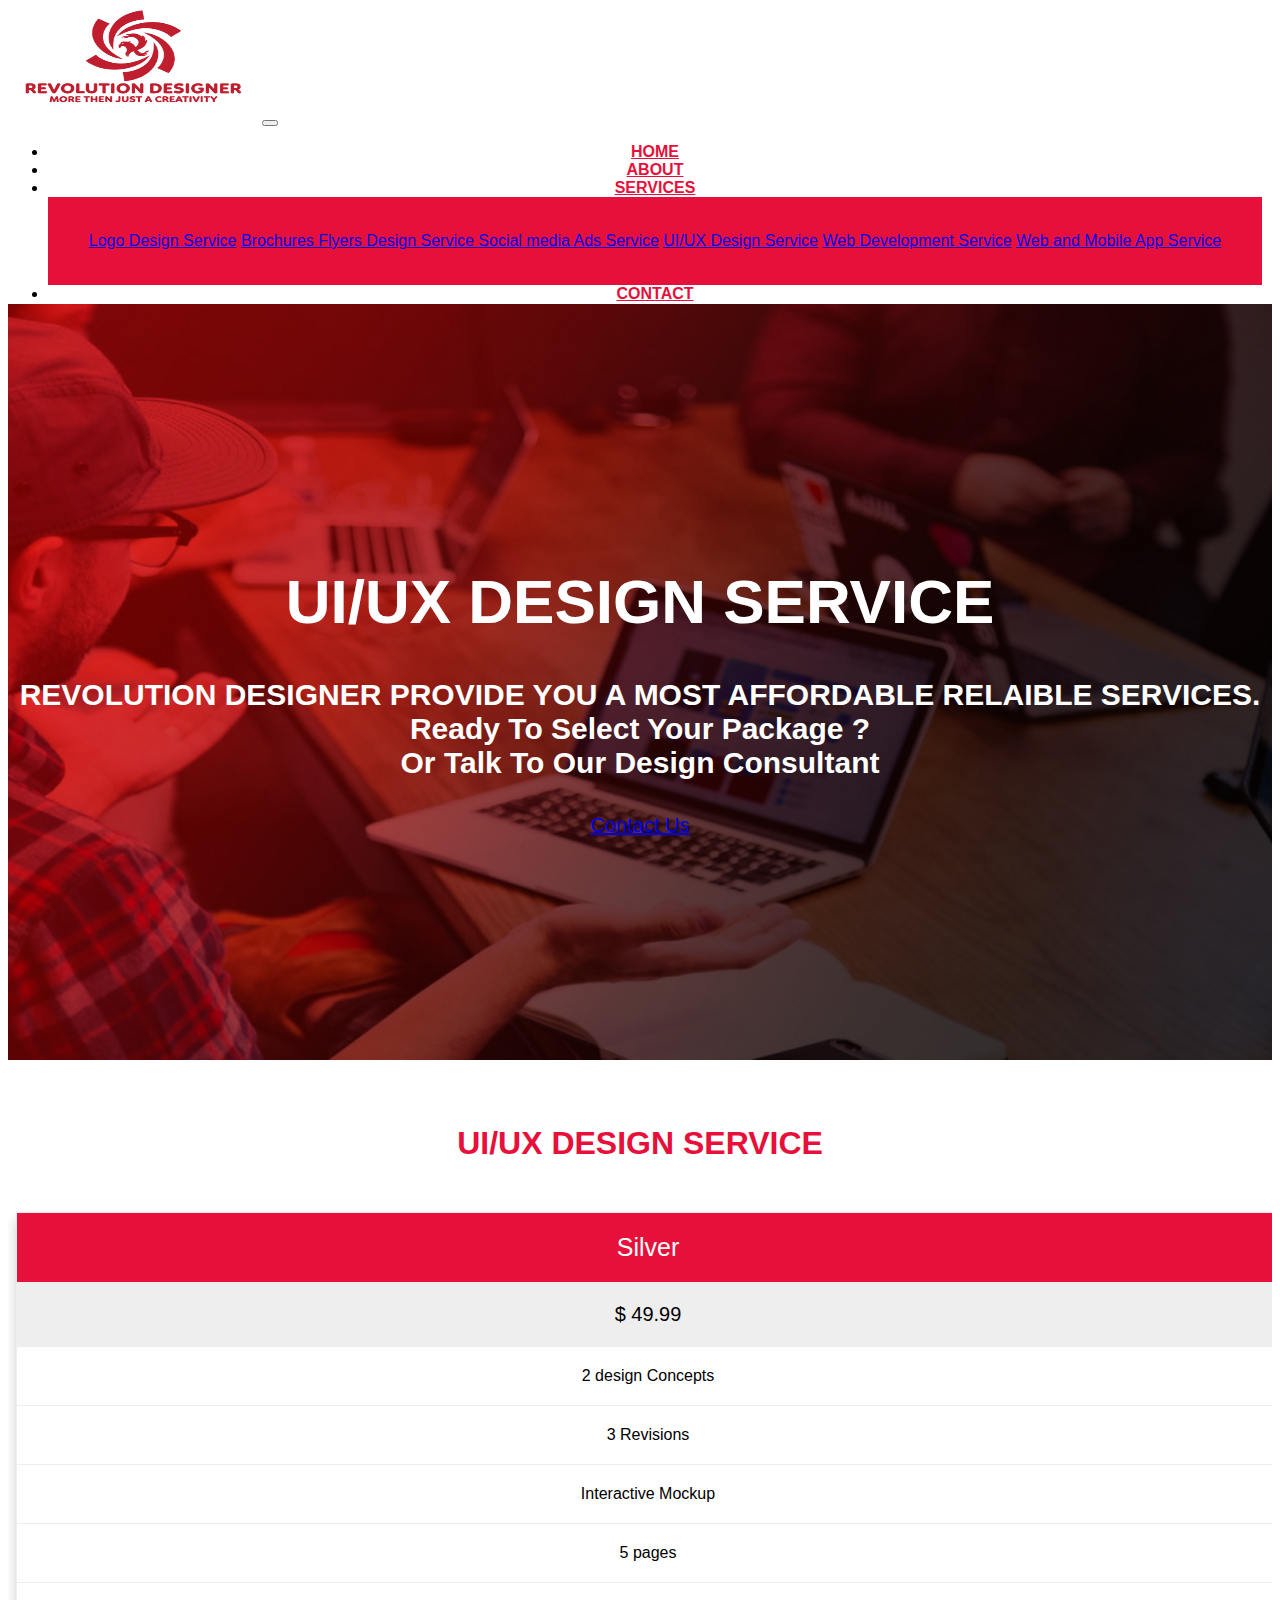
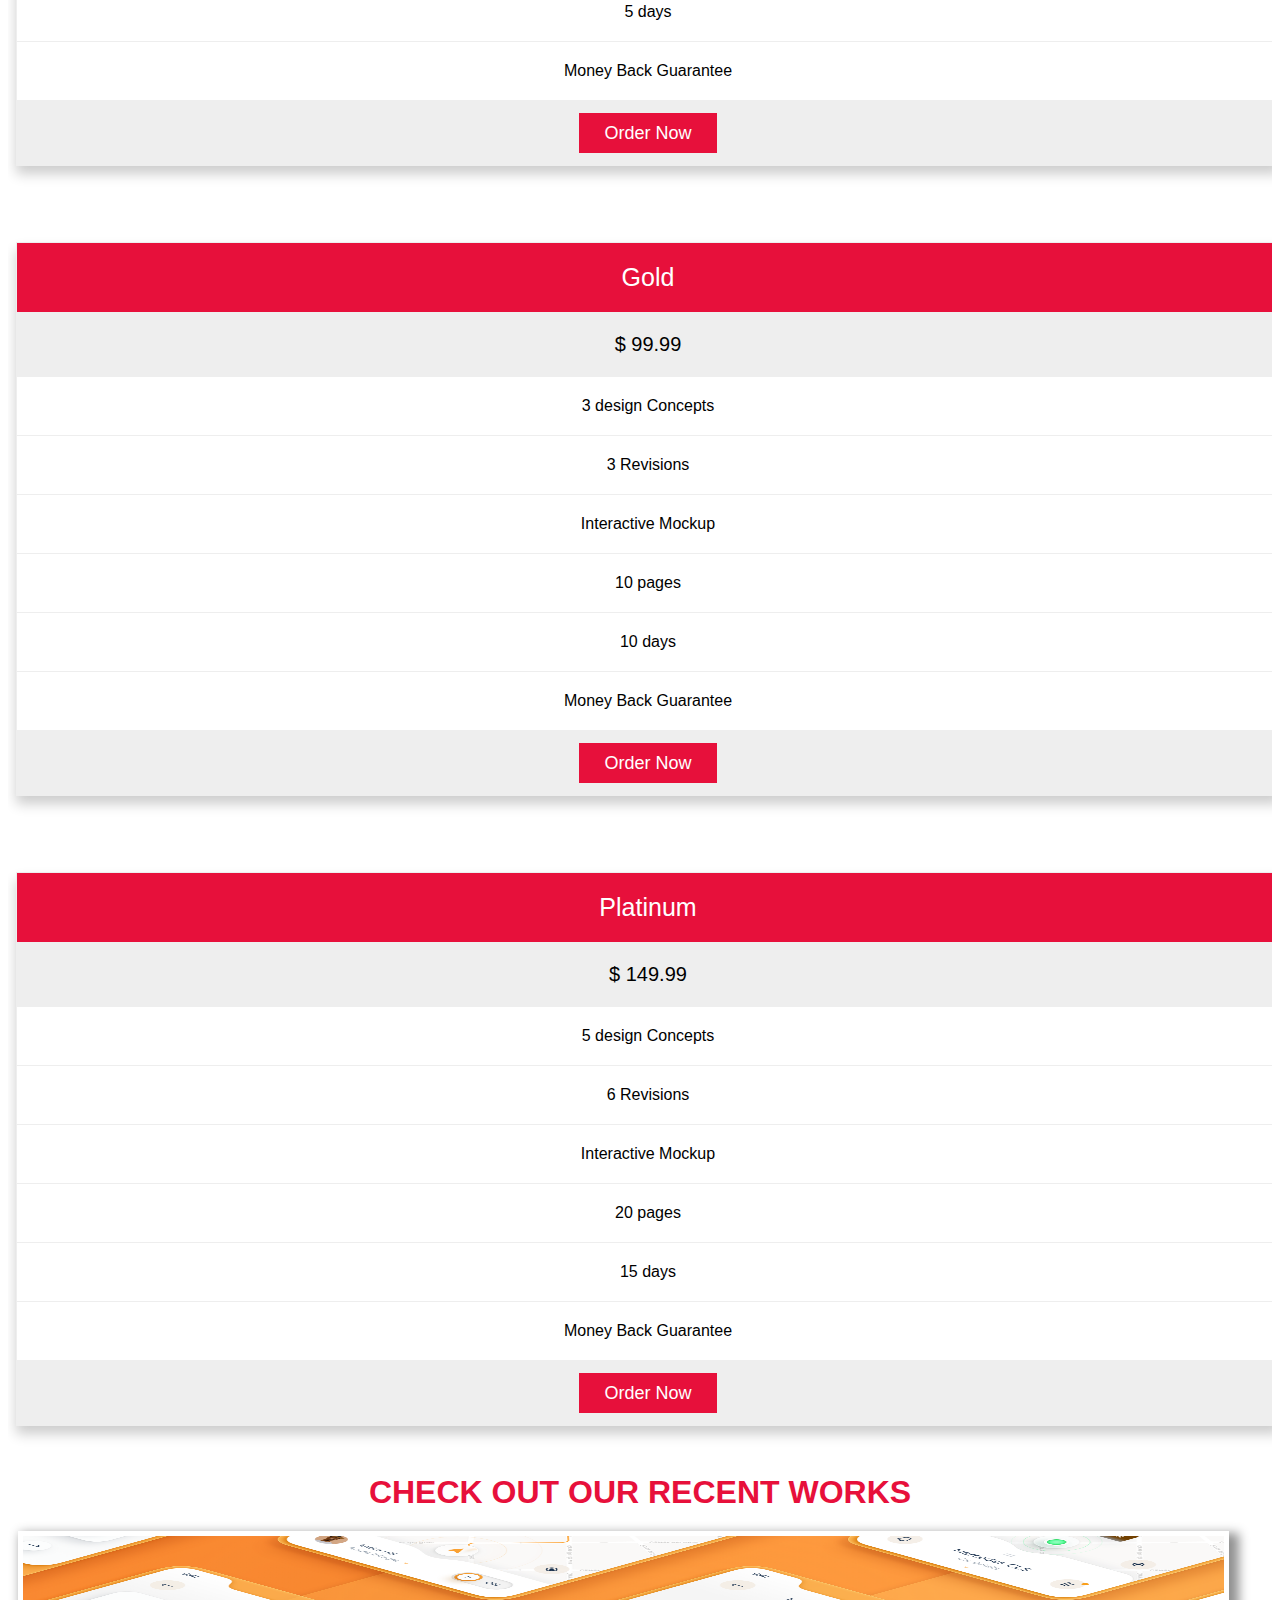
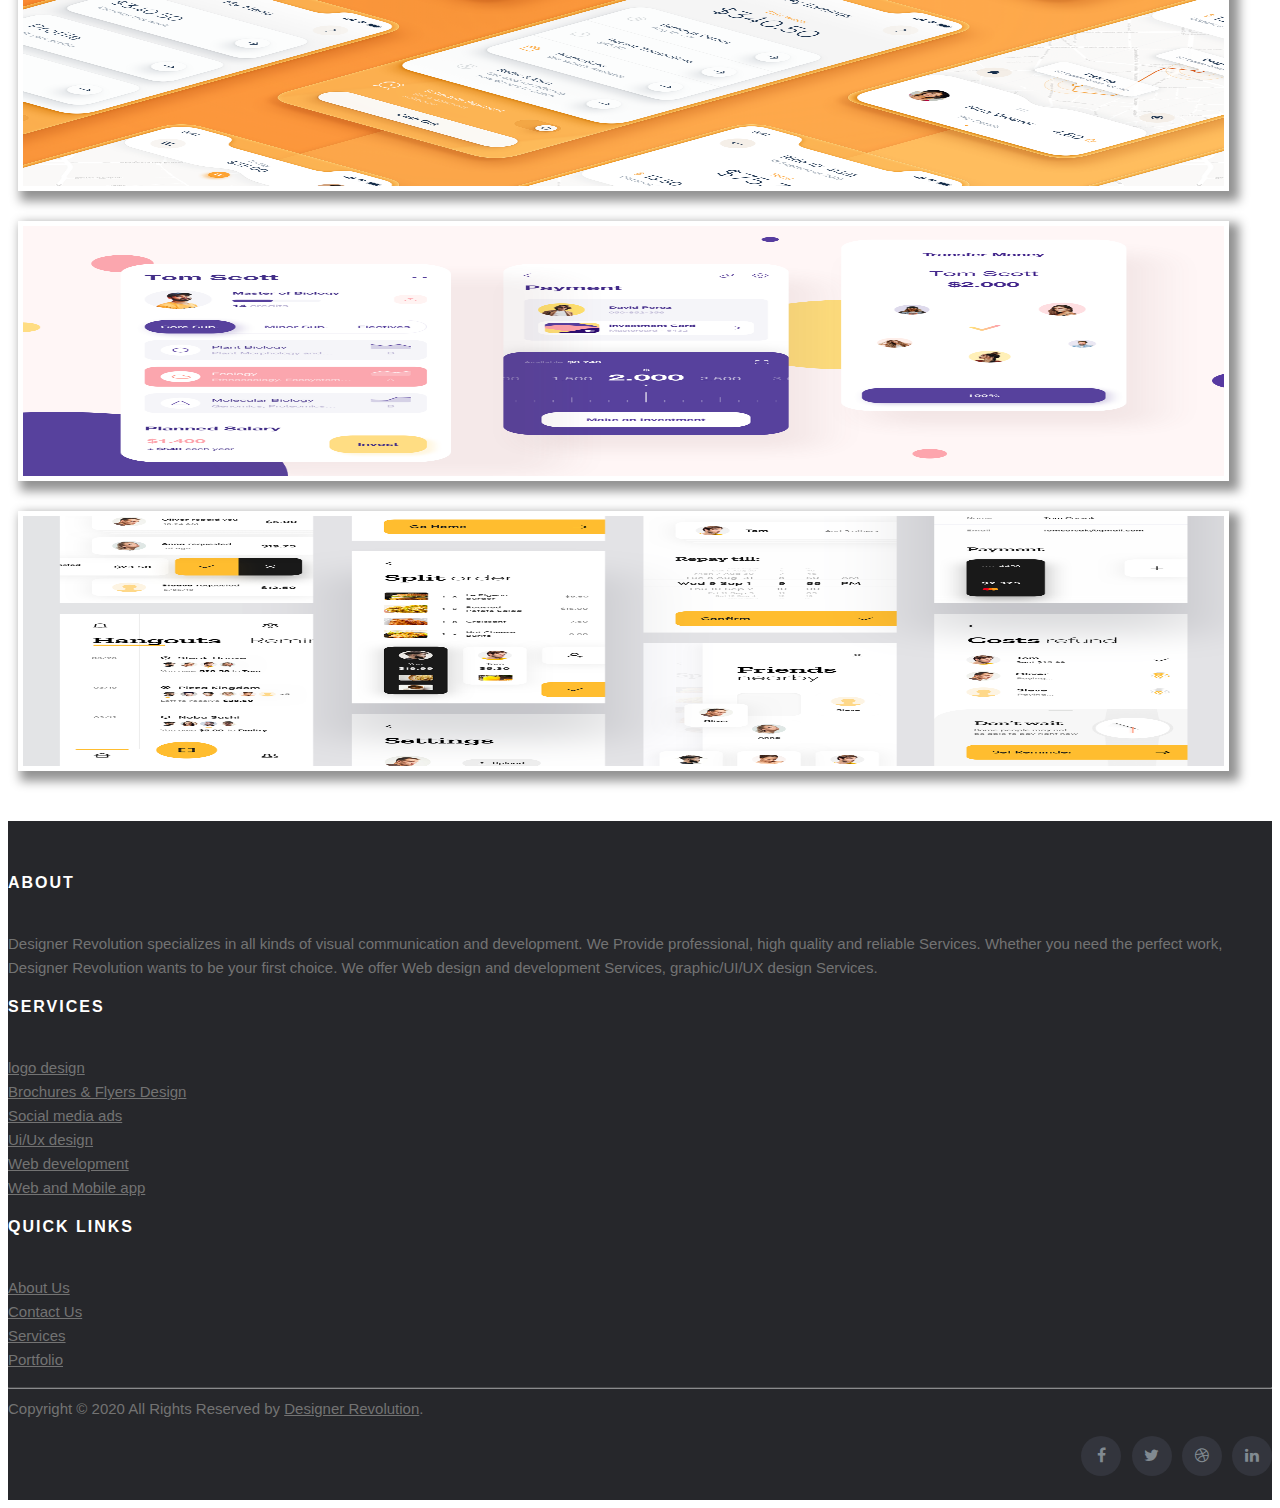
<file: Servies/UI UX design.html>
<!DOCTYPE html>
<html lang="en">

<head>
    <meta charset="UTF-8">
    <meta name="viewport" content="width=\, initial-scale=1.0">
    <title>Designer Revolution</title>
    <link rel="stylesheet" href="Services.css">
    <meta name="viewport" content="width=device-width, initial-scale=1">
    <link rel="stylesheet" href="https://stackpath.bootstrapcdn.com/bootstrap/4.5.0/css/bootstrap.min.css"
        integrity="sha384-9aIt2nRpC12Uk9gS9baDl411NQApFmC26EwAOH8WgZl5MYYxFfc+NcPb1dKGj7Sk" crossorigin="anonymous">
    <link rel="stylesheet" href="https://cdnjs.cloudflare.com/ajax/libs/font-awesome/4.7.0/css/font-awesome.min.css">
</head>
<body>
  <nav class="navbar navbar-expand-md navbar-light bg-white">
    <a class="navbar-brand" href="../index.html"><img class="main-logo" src="../Assets/Designer-Revolution-logo.png" alt=""></a>
    <button class="navbar-toggler" type="button" data-toggle="collapse" data-target="#navbarNav">
        <span class="navbar-toggler-icon"></span>
    </button>
    <div class="collapse navbar-collapse" id="navbarNav">
        <ul class="navbar-nav mr-auto">
        </ul>
        <ul class="navbar-nav">
          <li class="nav-item active">
            <a class="nav-link" href="../index.html">HOME <span class="sr-only">(current)</span></a>
        </li>
        <li class="nav-item">
            <a class="nav-link" href="../about.html">ABOUT</a>
        </li>
        <li class="nav-item dropdown">
          <a class="nav-link dropdown-toggle" href="#" id="navbarDropdownMenuLink" role="button" data-toggle="dropdown" aria-haspopup="true" aria-expanded="false">
            SERVICES
          </a>
          <div class="dropdown-menu" aria-labelledby="navbarDropdownMenuLink">
            <a class="dropdown-item" href="logo design.html">Logo Design Service</a>
            <a class="dropdown-item" href="brochures flyers design.html">Brochures Flyers Design Service </a>
            <a class="dropdown-item" href="social media ads.html">Social media Ads Service</a>
            <a class="dropdown-item" href="UI UX design.html">UI/UX Design Service</a>
            <a class="dropdown-item" href="web development.html">Web Development Service</a>
            <a class="dropdown-item" href="web and mobile app.html">Web and Mobile App Service</a>
          </div>
        </li>
        <li class="nav-item">
            <a class="nav-link" href="../contact.html">CONTACT</a>
        </li>
        </ul>
    </div>
</nav>




      <div class="container-fluid bg-img2">
        <div class="row pg3-sec-1">
            <div class="col-12">
                <h1 class="service-h1">UI/UX DESIGN SERVICE</h1>
                <p class="service-p1">REVOLUTION DESIGNER PROVIDE YOU A MOST AFFORDABLE RELAIBLE SERVICES. <br>
                    Ready To Select Your Package ? <br>
                    Or Talk To Our Design Consultant</p>
                    <a href="#" class="btn btn-danger btn-lg active" role="button" aria-pressed="true">Contact Us</a>

            </div>
        </div>
    </div>






    <div class="container price-container">
        <div class="row">
            <div  class="col-12 price-div">
                <h1 class="price-title">UI/UX DESIGN SERVICE</h1>

            </div>



            <div class="col-sm pricetable">
                <ul class="price">
                  <li class="header">Silver</li>
                  <li class="grey">$ 49.99  </li>
                  <li>2 design Concepts</li>
                  <li>3 Revisions</li>
                  <li>Interactive Mockup</li>
                  <li>5 pages </li>
                  <li> 5 days</li>
                  <li> Money Back Guarantee</li>
                    <li class="grey"><a href="#" class="button">Order Now</a></li>
                  </ul>
            </div>

            <div class="col-sm pricetable">
                <ul class="price">
                  <li class="header">Gold</li>
                  <li class="grey">$ 99.99 </li>
                  <li>3 design Concepts</li>
                  <li>3 Revisions</li>
                  <li>Interactive Mockup</li>
                  <li>10 pages</li>
                  <li>10 days</li>
                  <li> Money Back Guarantee</li>
                    <li class="grey"><a href="#" class="button">Order Now</a></li>
                  </ul>
            </div>

            <div class="col-sm pricetable">
                <ul class="price">
                  <li class="header">Platinum</li>
                  <li class="grey">$ 149.99 </li>
                  <li>5 design Concepts</li>
                  <li>6 Revisions</li>
                  <li>Interactive Mockup</li>
                  <li> 20 pages</li>
                  <li>15 days</li>
                  <li> Money Back Guarantee</li>
                    <li class="grey"><a href="#" class="button">Order Now</a></li>
                  </ul>
            </div>

        </div>

    </div>

    <div class="container-fluid about-sec-1">
      <div class="row about-sec-1-row">
         <div class="col-12">
             <H1 class="recentwork">CHECK OUT OUR RECENT WORKS</H1>
 
         </div> 
         
         
         <div class="col-sm-4">
             <a href="#"><div class="photobox">
                 <img class="checkwork" src="../Assets/Porfolio/ui ux/1ecfac69e680737d29e174865df30101.png"></div></a>
          </div>
 
          <div class="col-sm-4">
             <a href="#"><div class="photobox">
                 <img class="checkwork" src="../Assets/Porfolio/ui ux/2eb535448598be29aef5e3e2e604f060.png"></div></a>
          </div>
 
          <div class="col-sm-4">
             <a href="#"><div class="photobox">
                 <img class="checkwork"  src="../Assets/Porfolio/ui ux/bfdf95e08acbb601d649fbc784be35d1.png"></div></a>
          </div>
 
      </div>
 
  </div>
    

    
    
    <footer class="site-footer">
      <div class="container">
        <div class="row">
          <div class="col-sm-12 col-md-6">
            <h6>About</h6>
            <p class="text-justify">Designer Revolution specializes in all kinds of visual communication and development.
              We Provide professional, high quality and reliable Services.
              Whether you need the perfect work, Designer Revolution wants to be your first choice.
              We offer Web design and development Services, graphic/UI/UX design Services.</p>
          </div>
  
          <div class="col-xs-6 col-md-3">
            <h6>SERVICES</h6>
            <ul class="footer-links">
              <li><a href="">logo design</a></li>
              <li><a href="">Brochures & Flyers Design</a></li>
              <li><a href="">Social media ads</a></li>
              <li><a href="">Ui/Ux design</a></li>
              <li><a href="">Web development</a></li>
              <li><a href="">Web and Mobile app</a></li>
            </ul>
          </div>
  
          <div class="col-xs-6 col-md-3">
            <h6>Quick Links</h6>
            <ul class="footer-links">
              <li><a href="">About Us</a></li>
              <li><a href="">Contact Us</a></li>
              <li><a href="">Services</a></li>
              <li><a href="">Portfolio</a></li>
  
            </ul>
          </div>
        </div>
        <hr>
      </div>
      <div class="container">
        <div class="row">
          <div class="col-md-8 col-sm-6 col-xs-12">
            <p class="copyright-text">Copyright &copy; 2020 All Rights Reserved by
              <a href="#">Designer Revolution</a>.
            </p>
          </div>
  
          <div class="col-md-4 col-sm-6 col-xs-12">
            <ul class="social-icons">
              <li><a class="facebook" href="#"><i class="fa fa-facebook"></i></a></li>
              <li><a class="twitter" href="#"><i class="fa fa-twitter"></i></a></li>
              <li><a class="dribbble" href="#"><i class="fa fa-dribbble"></i></a></li>
              <li><a class="linkedin" href="#"><i class="fa fa-linkedin"></i></a></li>
            </ul>
          </div>
        </div>
      </div>
    </footer>
    











    <script src="https://code.jquery.com/jquery-3.5.1.slim.min.js"
    integrity="sha384-DfXdz2htPH0lsSSs5nCTpuj/zy4C+OGpamoFVy38MVBnE+IbbVYUew+OrCXaRkfj"
    crossorigin="anonymous"></script>
<script src="https://cdn.jsdelivr.net/npm/popper.js@1.16.0/dist/umd/popper.min.js"
    integrity="sha384-Q6E9RHvbIyZFJoft+2mJbHaEWldlvI9IOYy5n3zV9zzTtmI3UksdQRVvoxMfooAo"
    crossorigin="anonymous"></script>
<script src="https://stackpath.bootstrapcdn.com/bootstrap/4.5.0/js/bootstrap.min.js"
    integrity="sha384-OgVRvuATP1z7JjHLkuOU7Xw704+h835Lr+6QL9UvYjZE3Ipu6Tp75j7Bh/kR0JKI"
    crossorigin="anonymous"></script>    
</body>    
</html>
</file>
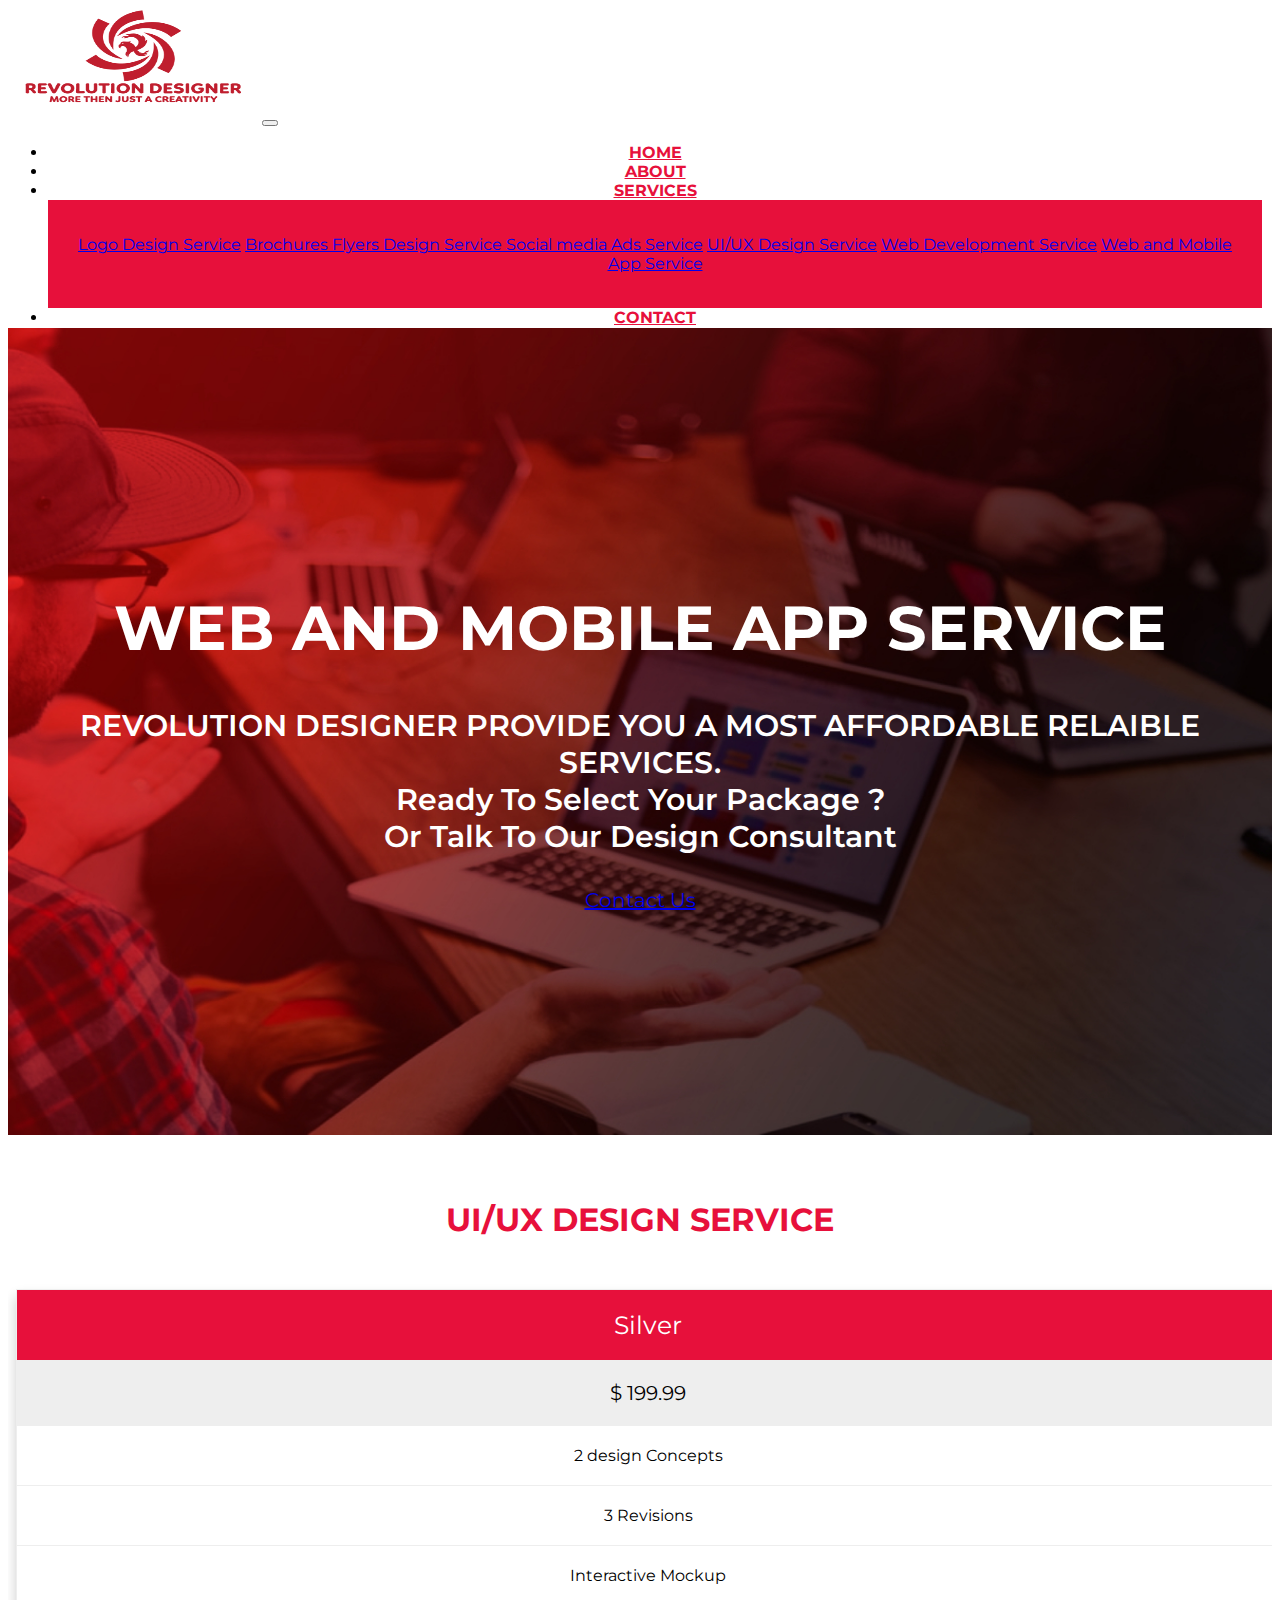
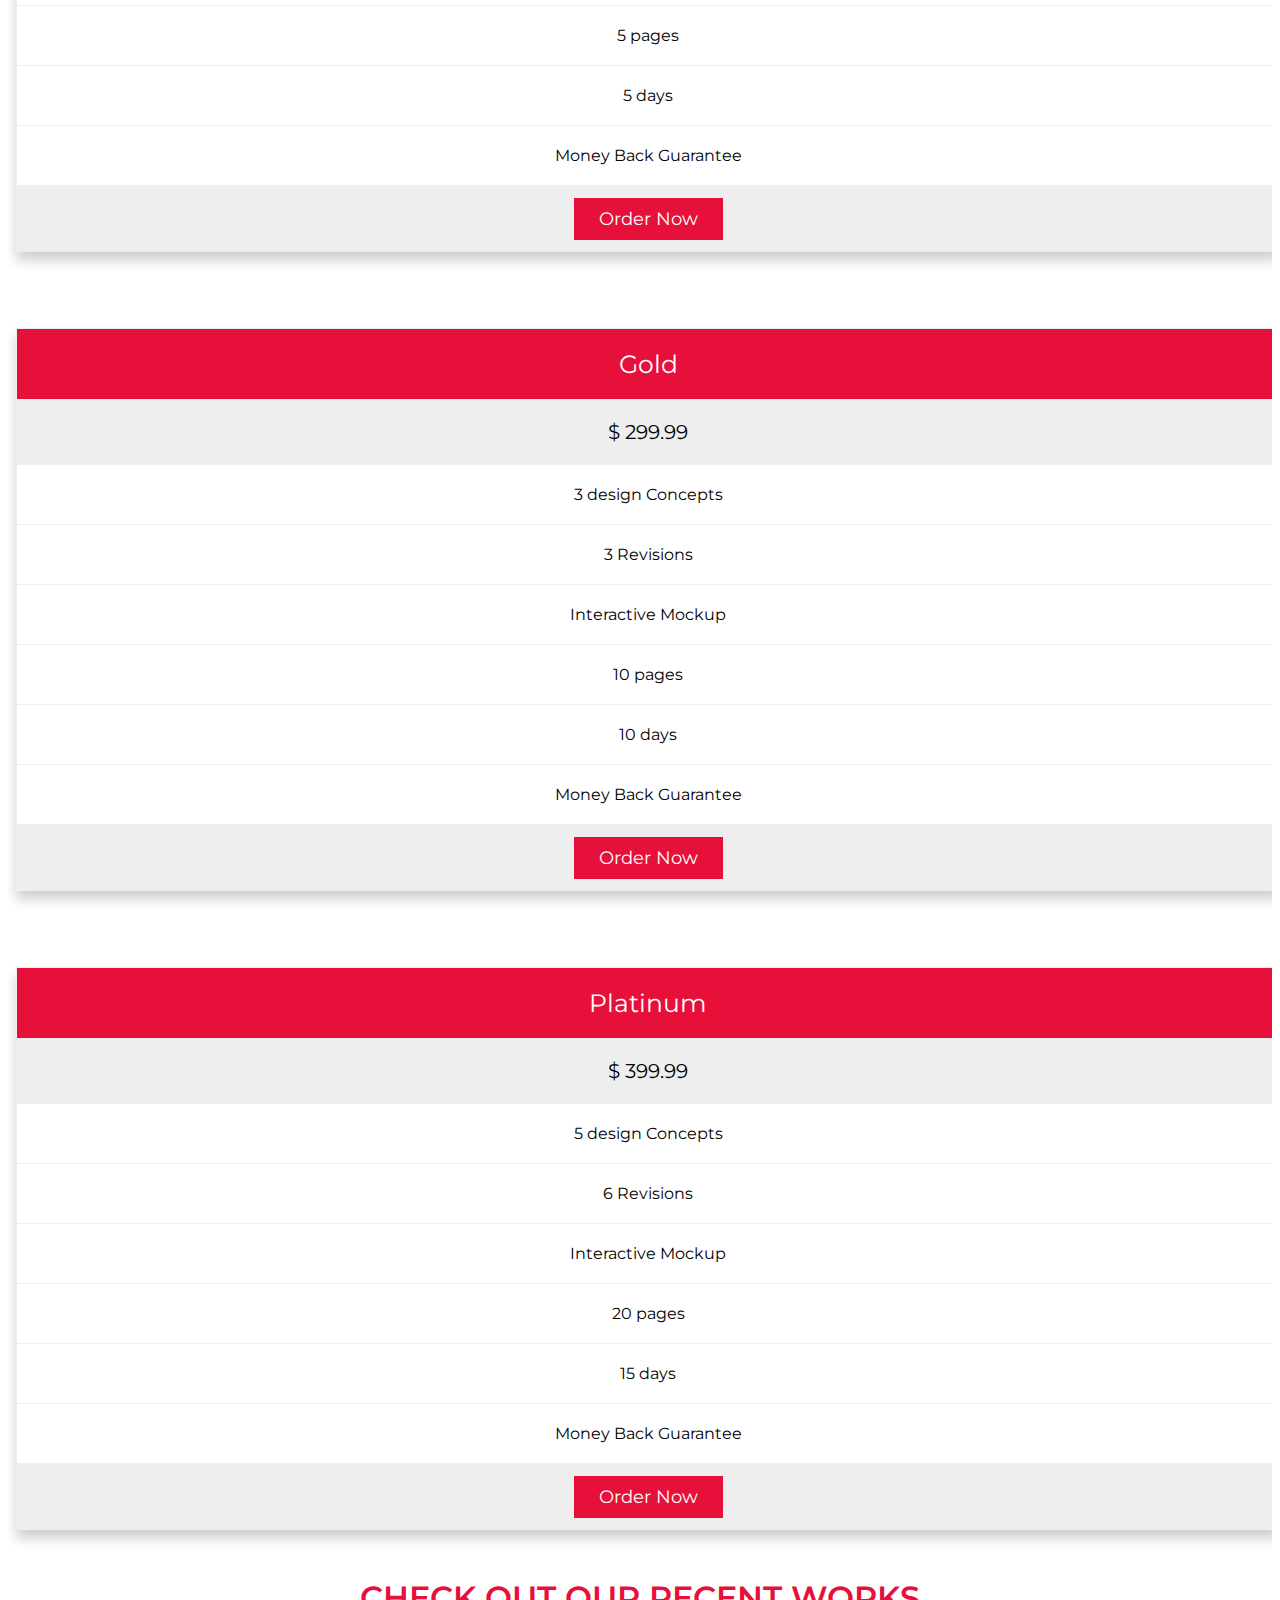
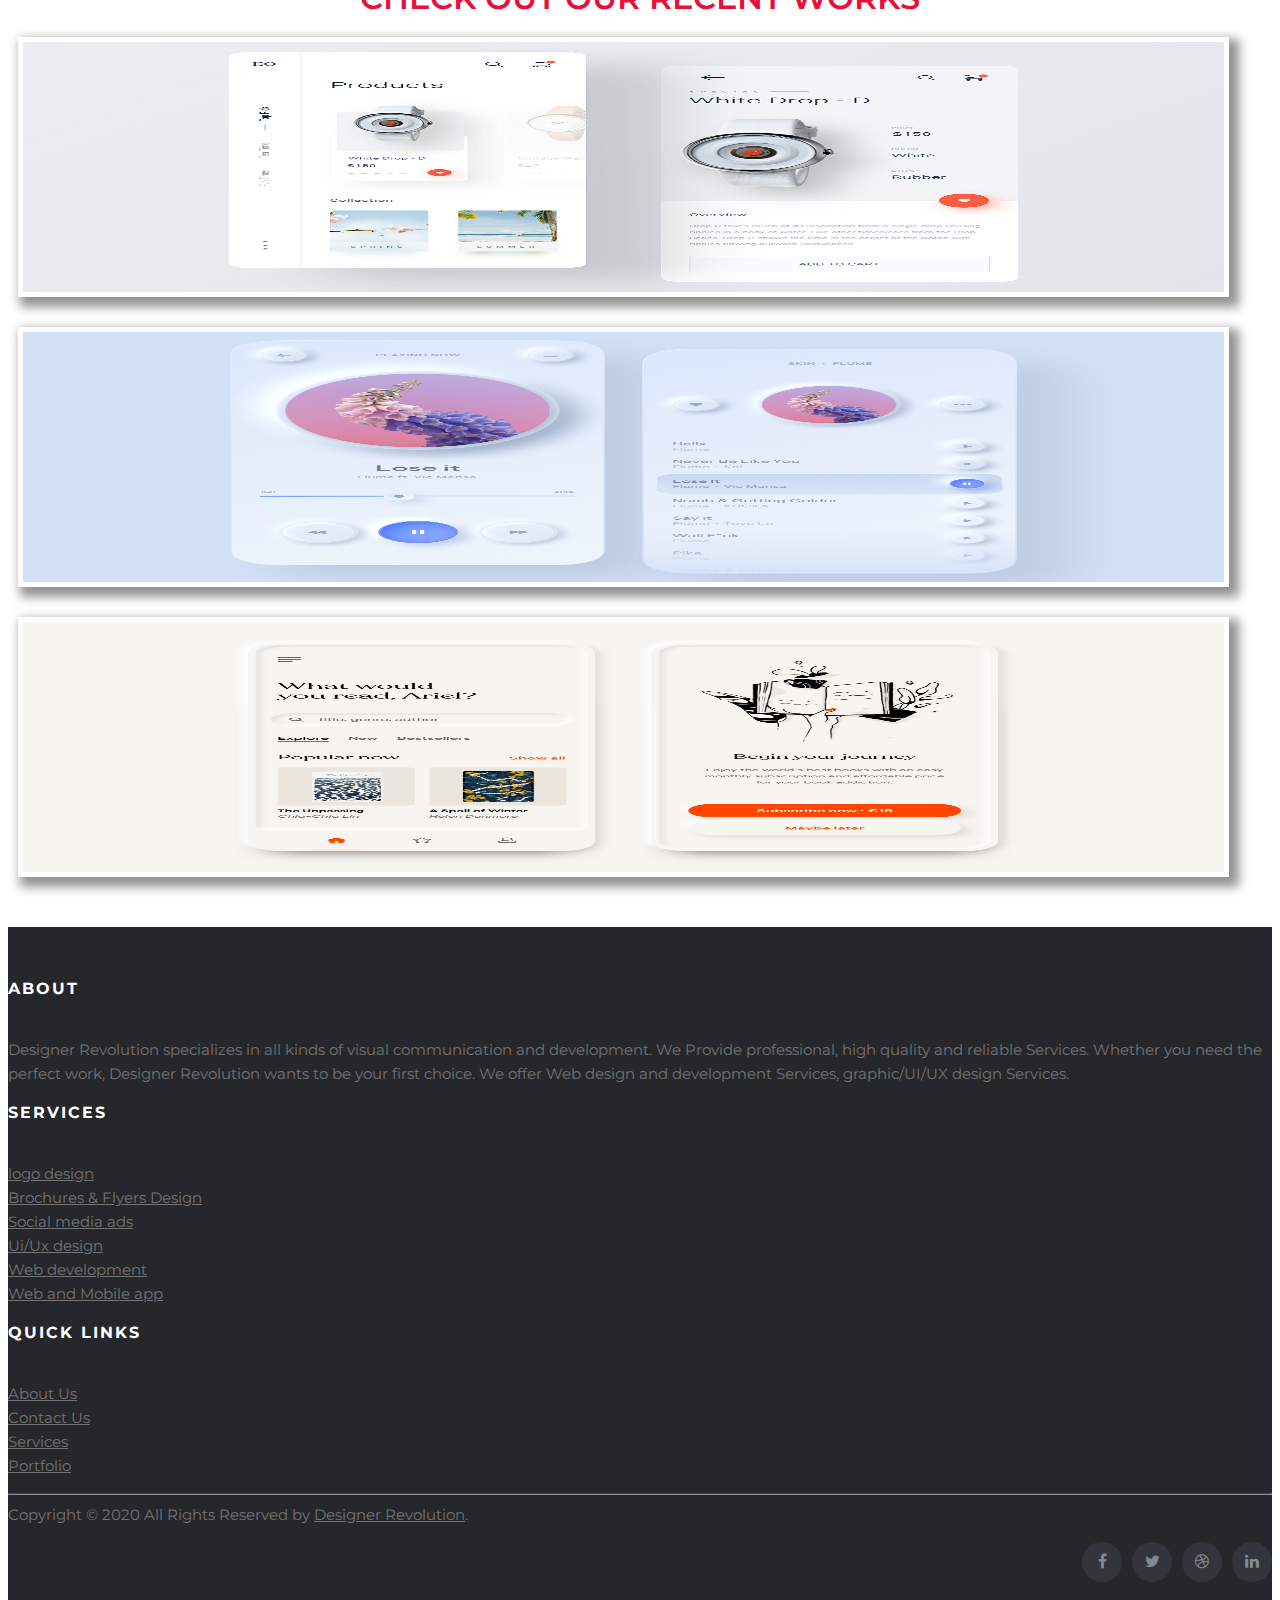
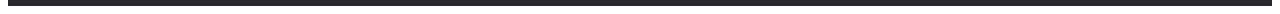
<file: Servies/web and mobile app.html>
<!DOCTYPE html>
<html lang="en">

<head>
    <meta charset="UTF-8">
    <meta name="viewport" content="width=\, initial-scale=1.0">
    <title>Designer Revolution</title>
    <link rel="stylesheet" href="Services.css">
    <meta name="viewport" content="width=device-width, initial-scale=1">
    <link rel="stylesheet" href="https://stackpath.bootstrapcdn.com/bootstrap/4.5.0/css/bootstrap.min.css"
        integrity="sha384-9aIt2nRpC12Uk9gS9baDl411NQApFmC26EwAOH8WgZl5MYYxFfc+NcPb1dKGj7Sk" crossorigin="anonymous">
    <link rel="stylesheet" href="https://cdnjs.cloudflare.com/ajax/libs/font-awesome/4.7.0/css/font-awesome.min.css">
    <link href="https://fonts.googleapis.com/css2?family=Montserrat&display=swap" rel="stylesheet">
</head>
<body>
    
   <nav class="navbar navbar-expand-md navbar-light bg-white">
    <a class="navbar-brand" href="../index.html"><img class="main-logo" src="../Assets/Designer-Revolution-logo.png" alt=""></a>
    <button class="navbar-toggler" type="button" data-toggle="collapse" data-target="#navbarNav">
        <span class="navbar-toggler-icon"></span>
    </button>
    <div class="collapse navbar-collapse" id="navbarNav">
        <ul class="navbar-nav mr-auto">
        </ul>
        <ul class="navbar-nav">
          <li class="nav-item active">
            <a class="nav-link" href="../index.html">HOME <span class="sr-only">(current)</span></a>
        </li>
        <li class="nav-item">
            <a class="nav-link" href="../about.html">ABOUT</a>
        </li>
        <li class="nav-item dropdown">
          <a class="nav-link dropdown-toggle" href="#" id="navbarDropdownMenuLink" role="button" data-toggle="dropdown" aria-haspopup="true" aria-expanded="false">
            SERVICES
          </a>
          <div class="dropdown-menu" aria-labelledby="navbarDropdownMenuLink">
            <a class="dropdown-item" href="logo design.html">Logo Design Service</a>
            <a class="dropdown-item" href="brochures flyers design.html">Brochures Flyers Design Service </a>
            <a class="dropdown-item" href="social media ads.html">Social media Ads Service</a>
            <a class="dropdown-item" href="UI UX design.html">UI/UX Design Service</a>
            <a class="dropdown-item" href="web development.html">Web Development Service</a>
            <a class="dropdown-item" href="web and mobile app.html">Web and Mobile App Service</a>
          </div>
        </li>
        <li class="nav-item">
            <a class="nav-link" href="../contact.html">CONTACT</a>
        </li>
        </ul>
    </div>
</nav>




      <div class="container-fluid bg-img2">
        <div class="row pg3-sec-1">
            <div class="col-12">
                <h1 class="service-h1">WEB AND MOBILE APP SERVICE</h1>
                <p class="service-p1">REVOLUTION DESIGNER PROVIDE YOU A MOST AFFORDABLE RELAIBLE SERVICES. <br>
                    Ready To Select Your Package ? <br>
                    Or Talk To Our Design Consultant</p>
                    <a href="#" class="btn btn-danger btn-lg active" role="button" aria-pressed="true">Contact Us</a>

            </div>
        </div>
    </div>






    <div class="container price-container">
      <div class="row">
          <div  class="col-12 price-div">
              <h1 class="price-title">UI/UX DESIGN SERVICE</h1>

          </div>



          <div class="col-sm pricetable">
              <ul class="price">
                <li class="header">Silver</li>
                <li class="grey">$ 199.99  </li>
                <li>2 design Concepts</li>
                <li>3 Revisions</li>
                <li>Interactive Mockup</li>
                <li>5 pages </li>
                <li> 5 days</li>
                <li> Money Back Guarantee</li>
                  <li class="grey"><a href="#" class="button">Order Now</a></li>
                </ul>
          </div>

          <div class="col-sm pricetable">
              <ul class="price">
                <li class="header">Gold</li>
                <li class="grey">$ 299.99 </li>
                <li>3 design Concepts</li>
                <li>3 Revisions</li>
                <li>Interactive Mockup</li>
                <li>10 pages</li>
                <li>10 days</li>
                <li> Money Back Guarantee</li>
                  <li class="grey"><a href="#" class="button">Order Now</a></li>
                </ul>
          </div>

          <div class="col-sm pricetable">
              <ul class="price">
                <li class="header">Platinum</li>
                <li class="grey">$ 399.99 </li>
                <li>5 design Concepts</li>
                <li>6 Revisions</li>
                <li>Interactive Mockup</li>
                <li> 20 pages</li>
                <li>15 days</li>
                <li> Money Back Guarantee</li>
                  <li class="grey"><a href="#" class="button">Order Now</a></li>
                </ul>
          </div>

      </div>

  </div>

    <div class="container-fluid about-sec-1">
      <div class="row about-sec-1-row">
         <div class="col-12">
             <H1 class="recentwork">CHECK OUT OUR RECENT WORKS</H1>
 
         </div> 
         
         
         <div class="col-sm-4">
             <a href="#"><div class="photobox">
                 <img class="checkwork" src="../Assets/Porfolio/web/50450c270cf98b11c0407be7692e9a2f.png"></div></a>
          </div>
 
          <div class="col-sm-4">
             <a href="#"><div class="photobox">
                 <img class="checkwork" src="../Assets/Porfolio/web/79fb15de67e7ca9c8eccacf1523e3a9c.png"></div></a>
          </div>
 
          <div class="col-sm-4">
             <a href="#"><div class="photobox">
                 <img class="checkwork"  src="../Assets/Porfolio/web/f6e5b4010a95ad9c05bd3532c266a91c.png"></div></a>
          </div>
 
      
 
          
 
      </div>
 
  </div>
    

    
    
    <footer class="site-footer">
      <div class="container">
        <div class="row">
          <div class="col-sm-12 col-md-6">
            <h6>About</h6>
            <p class="text-justify">Designer Revolution specializes in all kinds of visual communication and development.
              We Provide professional, high quality and reliable Services.
              Whether you need the perfect work, Designer Revolution wants to be your first choice.
              We offer Web design and development Services, graphic/UI/UX design Services.</p>
          </div>
  
          <div class="col-xs-6 col-md-3">
            <h6>SERVICES</h6>
            <ul class="footer-links">
              <li><a href="">logo design</a></li>
              <li><a href="">Brochures & Flyers Design</a></li>
              <li><a href="">Social media ads</a></li>
              <li><a href="">Ui/Ux design</a></li>
              <li><a href="">Web development</a></li>
              <li><a href="">Web and Mobile app</a></li>
            </ul>
          </div>
  
          <div class="col-xs-6 col-md-3">
            <h6>Quick Links</h6>
            <ul class="footer-links">
              <li><a href="">About Us</a></li>
              <li><a href="">Contact Us</a></li>
              <li><a href="">Services</a></li>
              <li><a href="">Portfolio</a></li>
  
            </ul>
          </div>
        </div>
        <hr>
      </div>
      <div class="container">
        <div class="row">
          <div class="col-md-8 col-sm-6 col-xs-12">
            <p class="copyright-text">Copyright &copy; 2020 All Rights Reserved by
              <a href="#">Designer Revolution</a>.
            </p>
          </div>
  
          <div class="col-md-4 col-sm-6 col-xs-12">
            <ul class="social-icons">
              <li><a class="facebook" href="#"><i class="fa fa-facebook"></i></a></li>
              <li><a class="twitter" href="#"><i class="fa fa-twitter"></i></a></li>
              <li><a class="dribbble" href="#"><i class="fa fa-dribbble"></i></a></li>
              <li><a class="linkedin" href="#"><i class="fa fa-linkedin"></i></a></li>
            </ul>
          </div>
        </div>
      </div>
    </footer>
    











    <script src="https://code.jquery.com/jquery-3.5.1.slim.min.js"
    integrity="sha384-DfXdz2htPH0lsSSs5nCTpuj/zy4C+OGpamoFVy38MVBnE+IbbVYUew+OrCXaRkfj"
    crossorigin="anonymous"></script>
<script src="https://cdn.jsdelivr.net/npm/popper.js@1.16.0/dist/umd/popper.min.js"
    integrity="sha384-Q6E9RHvbIyZFJoft+2mJbHaEWldlvI9IOYy5n3zV9zzTtmI3UksdQRVvoxMfooAo"
    crossorigin="anonymous"></script>
<script src="https://stackpath.bootstrapcdn.com/bootstrap/4.5.0/js/bootstrap.min.js"
    integrity="sha384-OgVRvuATP1z7JjHLkuOU7Xw704+h835Lr+6QL9UvYjZE3Ipu6Tp75j7Bh/kR0JKI"
    crossorigin="anonymous"></script>    
</body>    
</html>
</file>
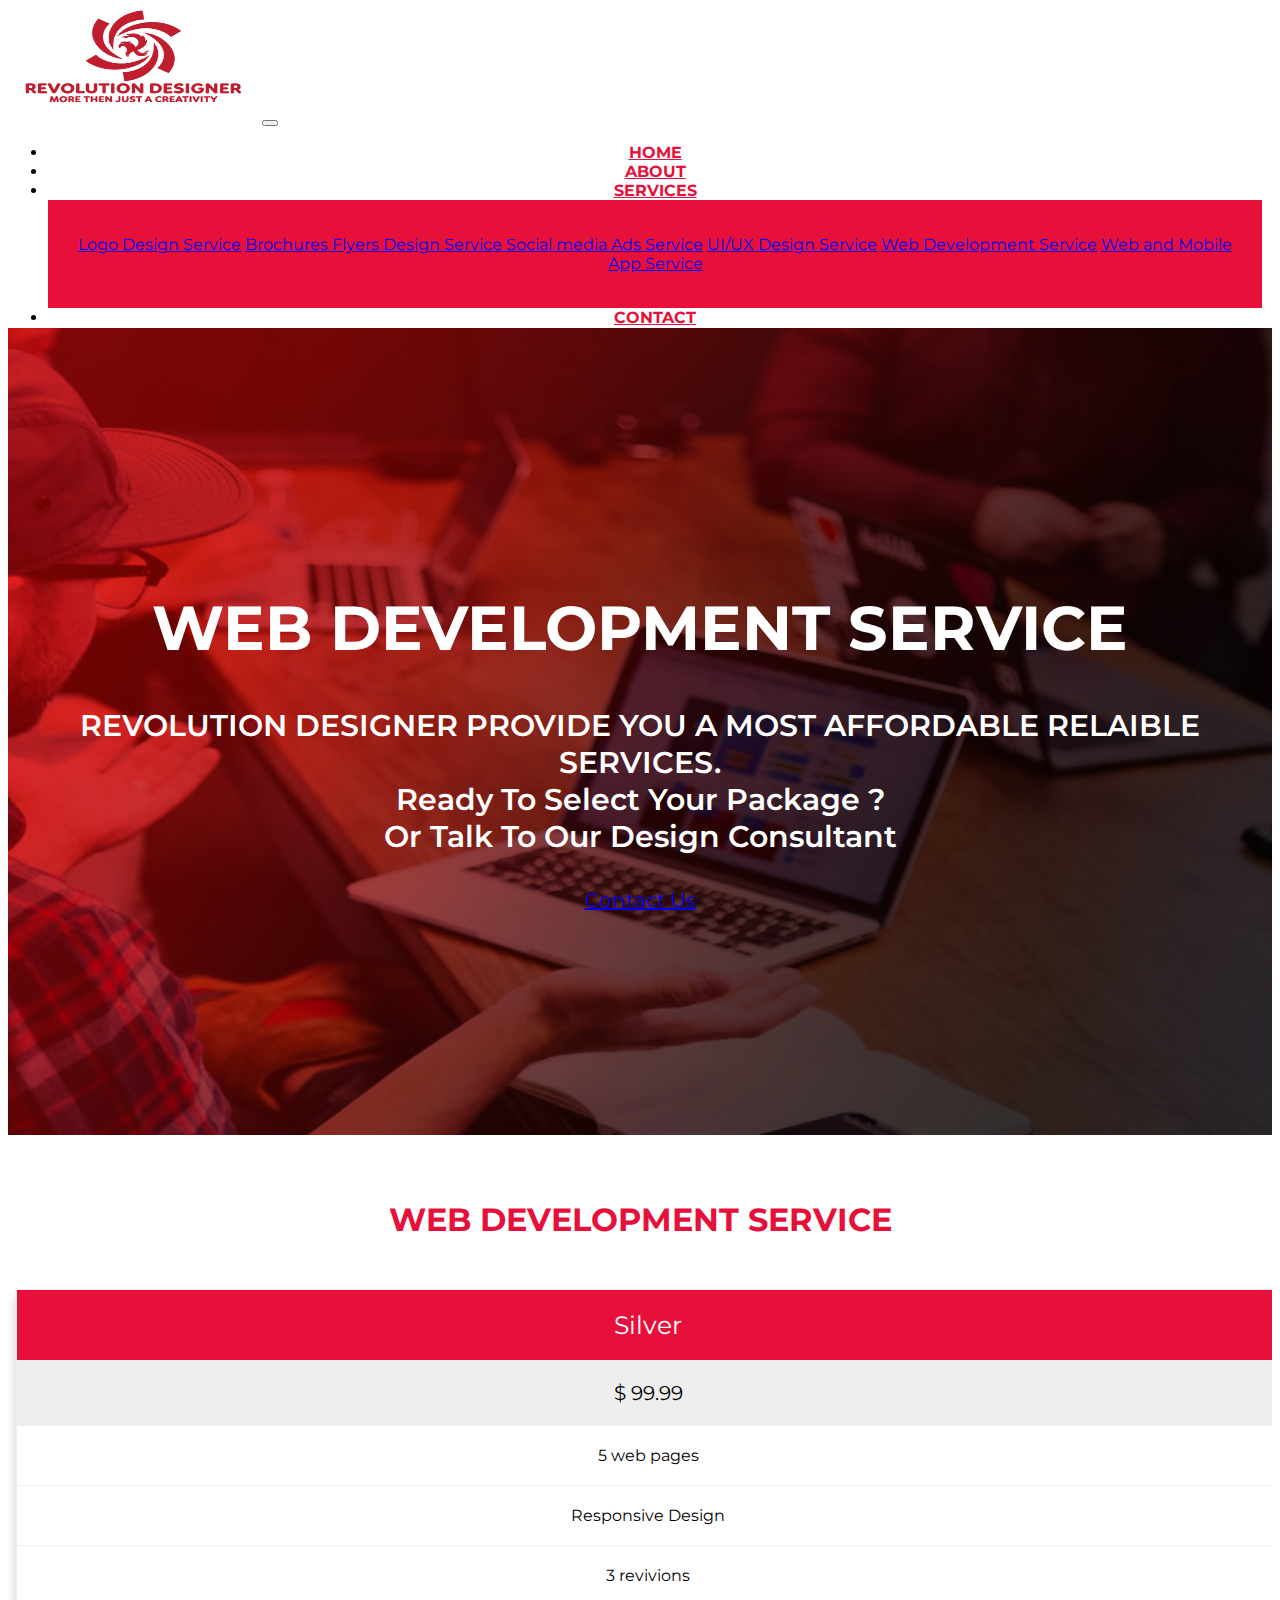
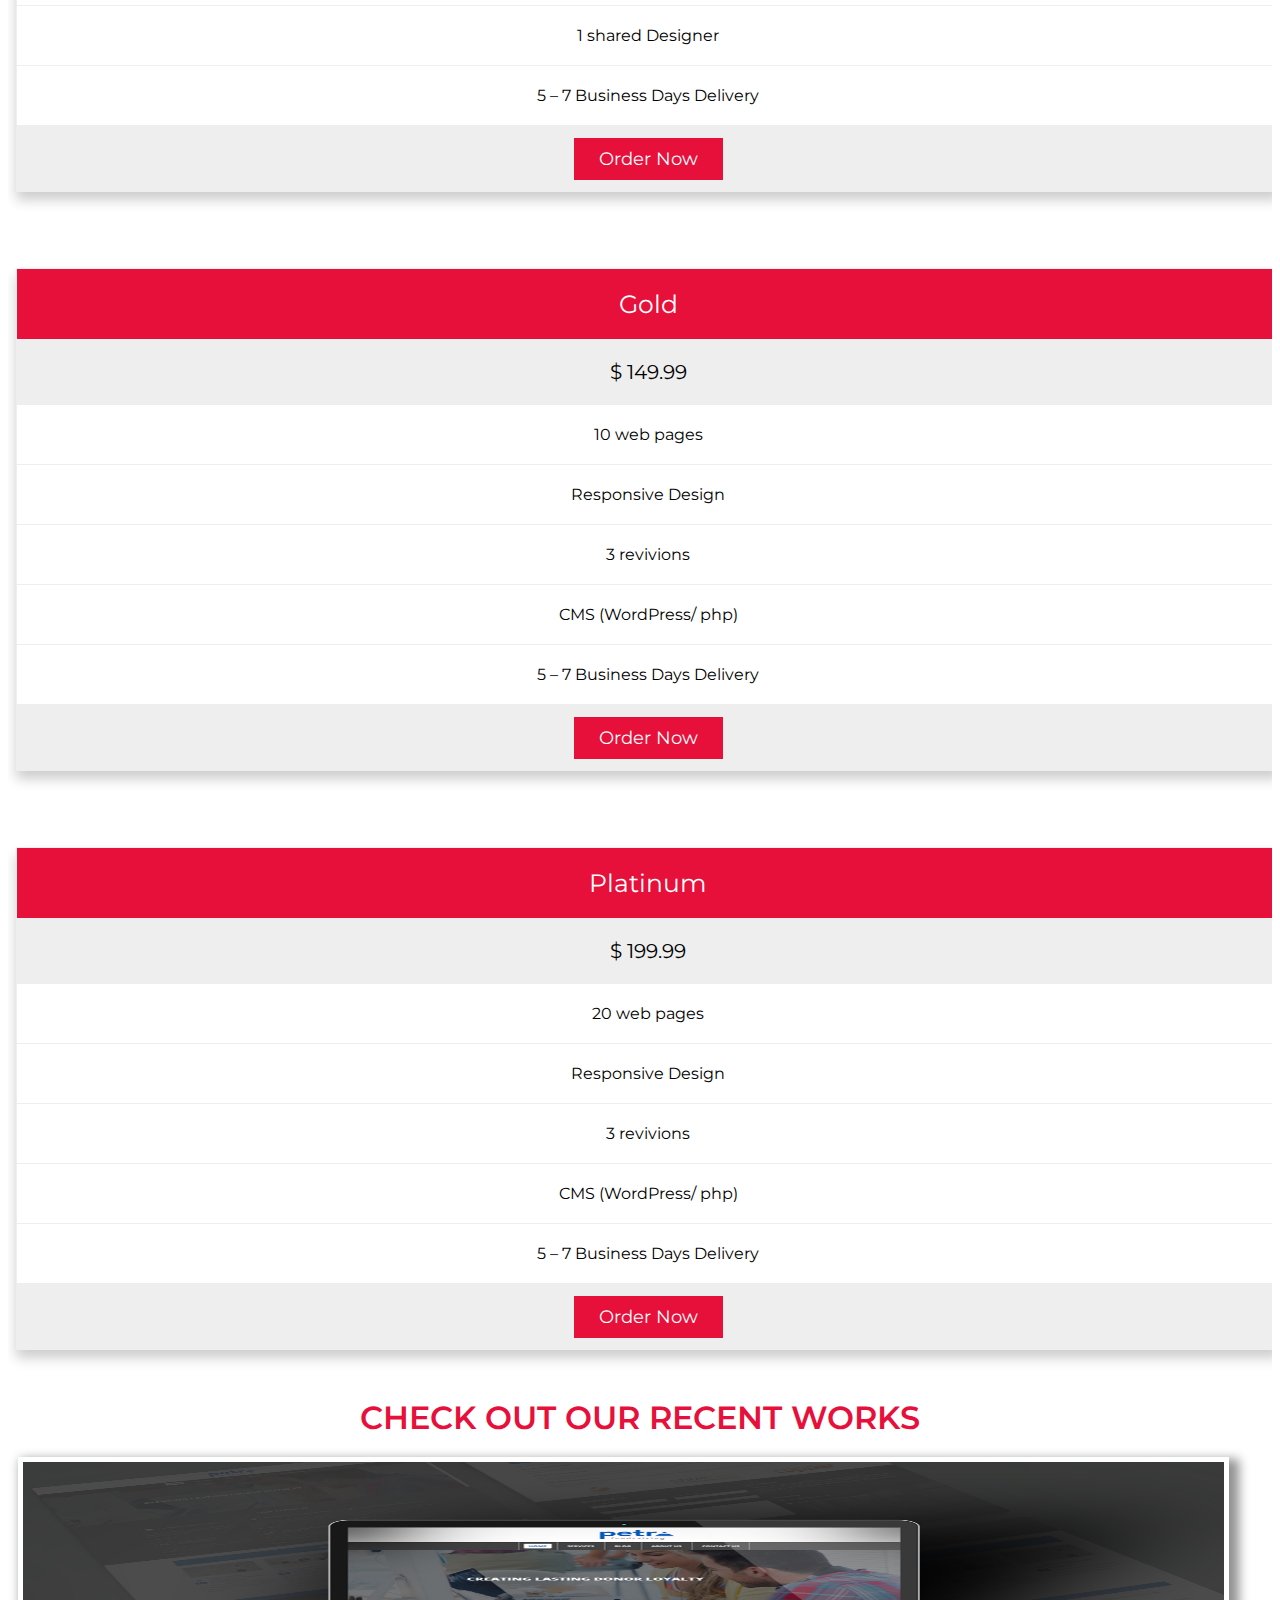
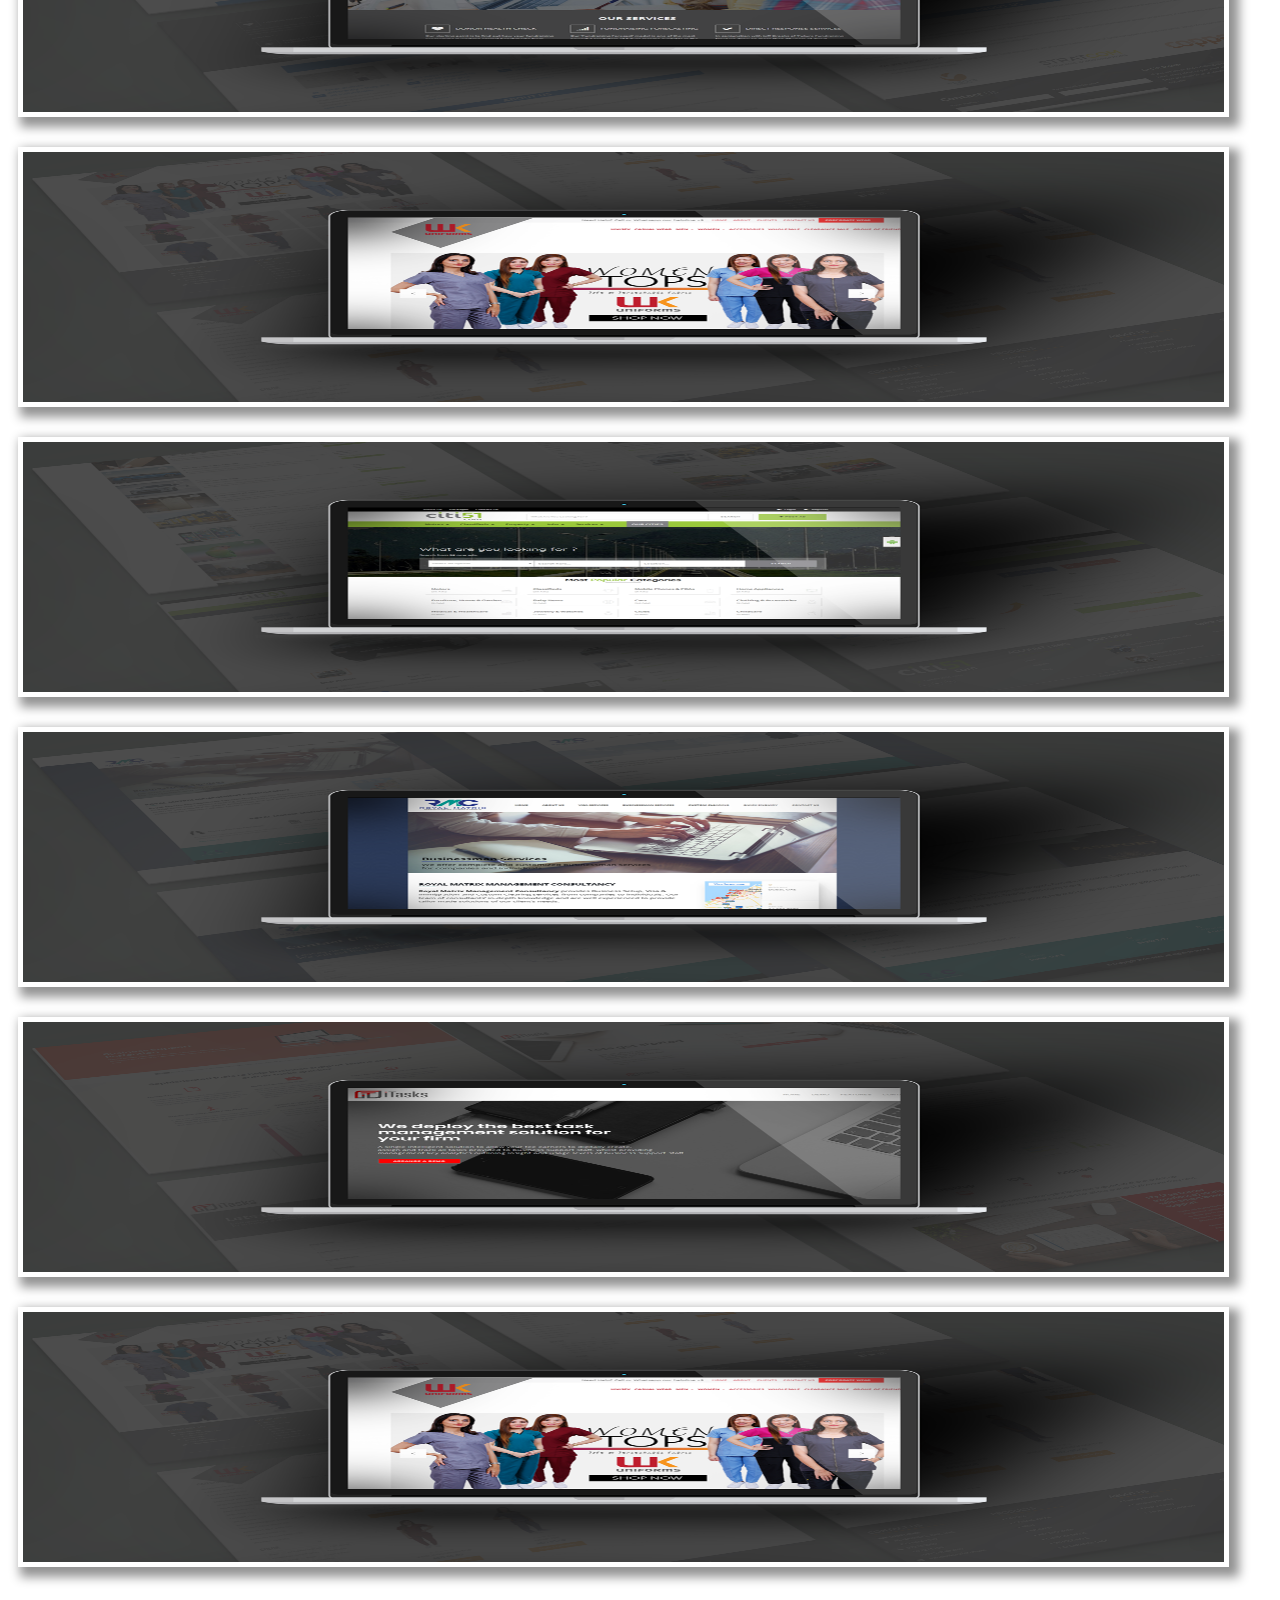
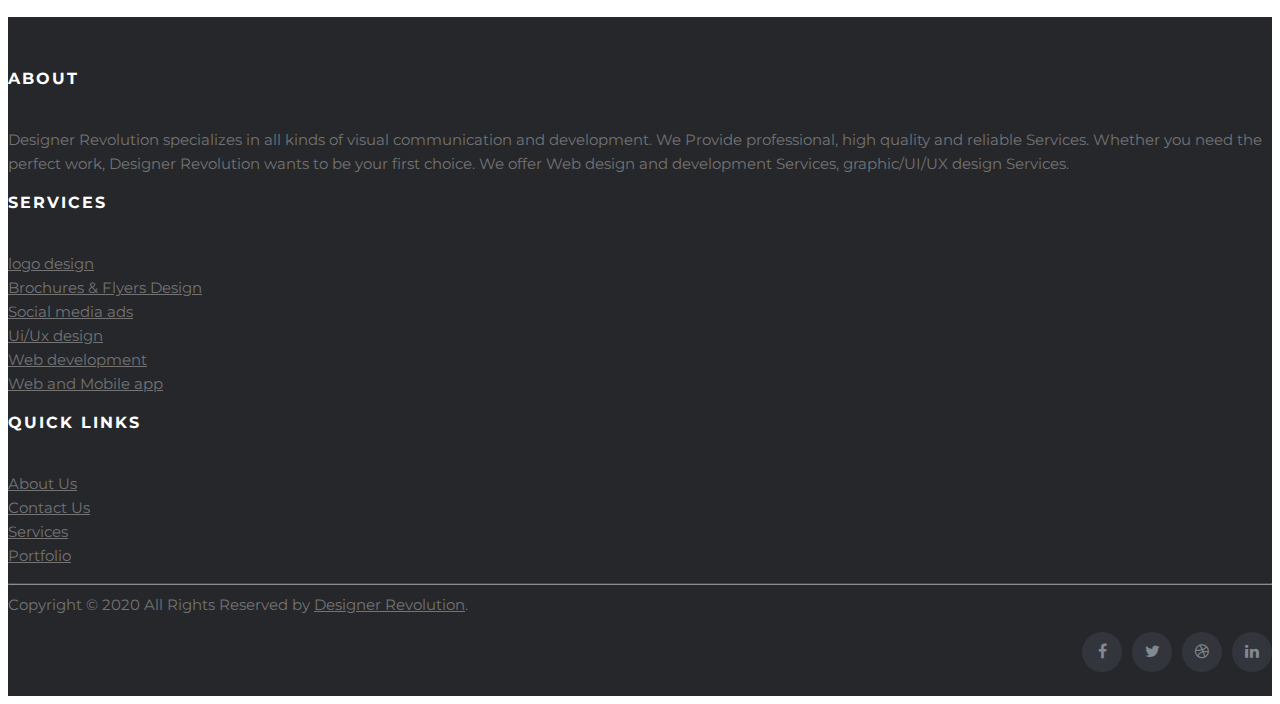
<file: Servies/web development.html>
<!DOCTYPE html>
<html lang="en">

<head>
    <meta charset="UTF-8">
    <meta name="viewport" content="width=\, initial-scale=1.0">
    <title>Designer Revolution</title>
    <link rel="stylesheet" href="Services.css">
    <meta name="viewport" content="width=device-width, initial-scale=1">
    <link rel="stylesheet" href="https://stackpath.bootstrapcdn.com/bootstrap/4.5.0/css/bootstrap.min.css"
        integrity="sha384-9aIt2nRpC12Uk9gS9baDl411NQApFmC26EwAOH8WgZl5MYYxFfc+NcPb1dKGj7Sk" crossorigin="anonymous">
    <link rel="stylesheet" href="https://cdnjs.cloudflare.com/ajax/libs/font-awesome/4.7.0/css/font-awesome.min.css">
    <link href="https://fonts.googleapis.com/css2?family=Montserrat&display=swap" rel="stylesheet">
</head>
<body>
    
  <nav class="navbar navbar-expand-md navbar-light bg-white">
    <a class="navbar-brand" href="../index.html"><img class="main-logo" src="../Assets/Designer-Revolution-logo.png" alt=""></a>
    <button class="navbar-toggler" type="button" data-toggle="collapse" data-target="#navbarNav">
        <span class="navbar-toggler-icon"></span>
    </button>
    <div class="collapse navbar-collapse" id="navbarNav">
        <ul class="navbar-nav mr-auto">
        </ul>
        <ul class="navbar-nav">
          <li class="nav-item active">
            <a class="nav-link" href="../index.html">HOME <span class="sr-only">(current)</span></a>
        </li>
        <li class="nav-item">
            <a class="nav-link" href="../about.html">ABOUT</a>
        </li>
        <li class="nav-item dropdown">
          <a class="nav-link dropdown-toggle" href="#" id="navbarDropdownMenuLink" role="button" data-toggle="dropdown" aria-haspopup="true" aria-expanded="false">
            SERVICES
          </a>
          <div class="dropdown-menu" aria-labelledby="navbarDropdownMenuLink">
            <a class="dropdown-item" href="logo design.html">Logo Design Service</a>
            <a class="dropdown-item" href="brochures flyers design.html">Brochures Flyers Design Service </a>
            <a class="dropdown-item" href="social media ads.html">Social media Ads Service</a>
            <a class="dropdown-item" href="UI UX design.html">UI/UX Design Service</a>
            <a class="dropdown-item" href="web development.html">Web Development Service</a>
            <a class="dropdown-item" href="web and mobile app.html">Web and Mobile App Service</a>
          </div>
        </li>
        <li class="nav-item">
            <a class="nav-link" href="../contact.html">CONTACT</a>
        </li>
        </ul>
    </div>
</nav>




      <div class="container-fluid bg-img2">
        <div class="row pg3-sec-1">
            <div class="col-12">
                <h1 class="service-h1">WEB DEVELOPMENT SERVICE</h1>
                <p class="service-p1">REVOLUTION DESIGNER PROVIDE YOU A MOST AFFORDABLE RELAIBLE SERVICES. <br>
                    Ready To Select Your Package ? <br>
                    Or Talk To Our Design Consultant</p>
                    <a href="#" class="btn btn-danger btn-lg active" role="button" aria-pressed="true">Contact Us</a>

            </div>
        </div>
    </div>






    <div class="container price-container">
        <div class="row">
            <div  class="col-12 price-div">
                <h1 class="price-title">WEB DEVELOPMENT SERVICE</h1>

            </div>



            <div class="col-sm pricetable">
                <ul class="price">
                    <li class="header">Silver</li>
                    <li class="grey">$ 99.99 </li>
                    <li>5 web pages</li>
                    <li>Responsive Design</li>
                    <li>3 revivions</li>
                    <li>1 shared Designer</li>
                    <li> 5 – 7 Business Days Delivery</li>
                    <li class="grey"><a href="#" class="button">Order Now</a></li>
                  </ul>
            </div>

            <div class="col-sm pricetable">
                <ul class="price">
                    <li class="header">Gold</li>
                    <li class="grey">$ 149.99 </li>
                    <li>10 web pages</li>
                    <li>Responsive Design</li>
                    <li>3 revivions</li>
                    <li>CMS (WordPress/ php)</li>
                    <li> 5 – 7 Business Days Delivery</li>
                    <li class="grey"><a href="#" class="button">Order Now</a></li>
                  </ul>
            </div>

            <div class="col-sm pricetable">
                <ul class="price">
                    <li class="header">Platinum</li>
                    <li class="grey">$ 199.99 </li>
                    <li>20 web pages</li>
                    <li>Responsive Design</li>
                    <li>3 revivions</li>
                    <li>CMS (WordPress/ php)</li>
                    <li> 5 – 7 Business Days Delivery</li>
                    <li class="grey"><a href="#" class="button">Order Now</a></li>
                  </ul>
            </div>

        </div>

    </div>

    <div class="container-fluid about-sec-1">
      <div class="row about-sec-1-row">
         <div class="col-12">
             <H1 class="recentwork">CHECK OUT OUR RECENT WORKS</H1>
 
         </div> 
         
         
         <div class="col-sm-4">
             <a href="#"><div class="photobox">
                 <img class="checkwork" src="../Assets/Porfolio/web/14.png"></div></a>
          </div>
 
          <div class="col-sm-4">
             <a href="#"><div class="photobox">
                 <img class="checkwork" src="../Assets/Porfolio/web/16.png"></div></a>
          </div>
 
          <div class="col-sm-4">
             <a href="#"><div class="photobox">
                 <img class="checkwork"  src="../Assets/Porfolio/web/17.png"></div></a>
          </div>
 
          <div class="col-sm-4">
             <a href="#"><div class="photobox">
                 <img class="checkwork" src="../Assets/Porfolio/web/18.png"></div></a>
          </div>
 
          <div class="col-sm-4">
             <a href="#"><div class="photobox">
                 <img class="checkwork" src="../Assets/Porfolio/web/19.png"></div></a>
          </div>
 
          <div class="col-sm-4">
             <a href=""><div class="photobox">
                 <img class="checkwork"  src="../Assets/Porfolio/web/16.png"></div></a>
          </div>
 
 
          
 
      </div>
 
  </div>
    
    

    
    
    <footer class="site-footer">
      <div class="container">
        <div class="row">
          <div class="col-sm-12 col-md-6">
            <h6>About</h6>
            <p class="text-justify">Designer Revolution specializes in all kinds of visual communication and development.
              We Provide professional, high quality and reliable Services.
              Whether you need the perfect work, Designer Revolution wants to be your first choice.
              We offer Web design and development Services, graphic/UI/UX design Services.</p>
          </div>
  
          <div class="col-xs-6 col-md-3">
            <h6>SERVICES</h6>
            <ul class="footer-links">
              <li><a href="">logo design</a></li>
              <li><a href="">Brochures & Flyers Design</a></li>
              <li><a href="">Social media ads</a></li>
              <li><a href="">Ui/Ux design</a></li>
              <li><a href="">Web development</a></li>
              <li><a href="">Web and Mobile app</a></li>
            </ul>
          </div>
  
          <div class="col-xs-6 col-md-3">
            <h6>Quick Links</h6>
            <ul class="footer-links">
              <li><a href="">About Us</a></li>
              <li><a href="">Contact Us</a></li>
              <li><a href="">Services</a></li>
              <li><a href="">Portfolio</a></li>
  
            </ul>
          </div>
        </div>
        <hr>
      </div>
      <div class="container">
        <div class="row">
          <div class="col-md-8 col-sm-6 col-xs-12">
            <p class="copyright-text">Copyright &copy; 2020 All Rights Reserved by
              <a href="#">Designer Revolution</a>.
            </p>
          </div>
  
          <div class="col-md-4 col-sm-6 col-xs-12">
            <ul class="social-icons">
              <li><a class="facebook" href="#"><i class="fa fa-facebook"></i></a></li>
              <li><a class="twitter" href="#"><i class="fa fa-twitter"></i></a></li>
              <li><a class="dribbble" href="#"><i class="fa fa-dribbble"></i></a></li>
              <li><a class="linkedin" href="#"><i class="fa fa-linkedin"></i></a></li>
            </ul>
          </div>
        </div>
      </div>
    </footer>
    











    <script src="https://code.jquery.com/jquery-3.5.1.slim.min.js"
    integrity="sha384-DfXdz2htPH0lsSSs5nCTpuj/zy4C+OGpamoFVy38MVBnE+IbbVYUew+OrCXaRkfj"
    crossorigin="anonymous"></script>
<script src="https://cdn.jsdelivr.net/npm/popper.js@1.16.0/dist/umd/popper.min.js"
    integrity="sha384-Q6E9RHvbIyZFJoft+2mJbHaEWldlvI9IOYy5n3zV9zzTtmI3UksdQRVvoxMfooAo"
    crossorigin="anonymous"></script>
<script src="https://stackpath.bootstrapcdn.com/bootstrap/4.5.0/js/bootstrap.min.js"
    integrity="sha384-OgVRvuATP1z7JjHLkuOU7Xw704+h835Lr+6QL9UvYjZE3Ipu6Tp75j7Bh/kR0JKI"
    crossorigin="anonymous"></script>    
</body>    
</html>
</file>
<file: style.css>
*{
  font-family: 'Montserrat', sans-serif;
}


html, body {
  overflow-x: hidden;
}



.navbar-collapse {
  text-align: center !important;
}

.bg-light {
  background-color: white !important;
}

/* 
.navbar-light .navbar-nav .nav-link {
  color: red !important;
  font-weight: 700;
  padding: 35px 10px ;
  margin-right: 10px ;
}
.navbar-light .navbar-nav .nav-link:hover {
  color: rgba(0,0,0,.5);
  background: #e7103b;
  padding: 35px 15px;
  margin-right: 10px;
  color:white !important;
} */

.navbar-light .navbar-nav .nav-link {
  color: #e7103b !important;
  font-weight: 700;
  padding: 35px 10px ;
  margin-right: 10px ;
}

.navbar-light .navbar-nav .nav-link:hover {

  background: #e7103b !important;
  padding: 35px 15px;
  margin-right: 10px;
  color:white !important;
}

.dropdown-menu {
  background: #e7103b;
  padding: 35px 15px;
  margin-right: 10px;
  color:white !important;

}
.dropdown-menu {
  color: #e7103b;
  text-align: center;

}

.dropdown-menu.show {
  position: absolute;
  left: auto;
  right: -100px;
  
}

.main-logo {
  width: 250px;
  height: 100px;
}

.bg-light {
  background-color: #f8f9fa!important;
  
  
}



.container-fluid {
    width: 100%;
    padding-right: 15px;
    padding-left: 15px;
    margin-right: auto;
    margin-left: auto;
    margin-top: 15px;
}

.logoimg {
  text-align: center;
  width: 250px;
  margin-top: 5px;
  margin-bottom: 5px;
  margin-left: 20px;
}

.about-sec {
  margin-top: 50px;
  margin-bottom: 50px;
}

.aboutHeading {
  font-weight: 700;
  text-align: center;
  margin-top: 30px;
  margin-bottom: 30px;
  font-size: 50px;
}

@media screen and (max-width: 600px) {
  .aboutHeading {
    font-weight: 700;
    text-align: center;
    
    margin-bottom: 30px;
    font-size: 30px;
  }
}

.about {
  text-align: center;
  margin-top: 10px;
  margin-bottom: 10px;
  font-size: 20px;
}

.aboutimg {
  width: 50%;
  text-align: center;
  margin-top: 10px;
  margin-bottom: 10px
}


.Heading2 {
  font-weight: bolder;
  font-size: 50px;
 
}

.para-1{
   font-size: 18px;
}
 
.Heading3 {
	font-weight: bolder;
  margin: 30px 0 30px 0;
  font-weight: bolder;
  font-size: 50px;
}

.heading4 {
  font-weight: bolder;
  font-size: 50px;

}
.whatwedo {
	text-align: center;
	background-color: #e7103b;
	color: white;
	padding-top: 50px;
	padding-bottom: 50px;
	
}

.ser-sec {
  padding-top: 60px;
  padding-bottom: 60px;
}

.Services {
	text-align: center;
  margin-top: 20px;
  
}

.ser-box {
    text-align: center;
	margin-bottom: 30px;
	margin-left: 10px;
	margin-right: 10px;
    padding-top: 50px;
    padding-bottom: 50px;
    box-shadow: 5px 5px 8px 2px #a8a8a8;
    font-weight: bolder;
    font-size: 20px;
    border-radius: 15px;
    transition: transform .2s;
}

.ser-box:hover {
  background-color: #fd1d1d80;
  color: white;
  transform: scale(1.1);
 

}

.Section {

	text-align: center;
	color: white;
	margin: 30px 0 30px 0px;

}

.iconimg {
  width: 150px;
}



.back_img {
  background-color: #26272b;
  width: 100% !important;
  background-size: cover;
  border-bottom: 15px solid #e7103b;
  border-top: 15px solid #e7103b;
}

/* ------footer---- */
.footer {
  text-align: center;
}

.site-footer
{
  background-color:#26272b;
  padding:45px 0 20px;
  font-size:15px;
  line-height:24px;
  color:#737373;
}
.site-footer hr
{
  border-top-color:#bbb;
  opacity:0.5
}
.site-footer hr.small
{
  margin:20px 0
}
.site-footer h6
{
  color:#fff;
  font-size:16px;
  text-transform:uppercase;
  margin-top:5px;
  letter-spacing:2px
}
.site-footer a
{
  color:#737373;
}
.site-footer a:hover
{
  color:#e7103b;
  text-decoration:none;
}
.footer-links
{
  padding-left:0;
  list-style:none
}
.footer-links li
{
  display:block
}
.footer-links a
{
  color:#737373
}
.footer-links a:active,.footer-links a:focus,.footer-links a:hover
{
  color:#e7103b;
  text-decoration:none;
}
.footer-links.inline li
{
  display:inline-block
}
.site-footer .social-icons
{
  text-align:right
}
.site-footer .social-icons a
{
  width:40px;
  height:40px;
  line-height:40px;
  margin-left:6px;
  margin-right:0;
  border-radius:100%;
  background-color:#33353d
}
.copyright-text
{
  margin:0
}
@media (max-width:991px)
{
  .site-footer [class^=col-]
  {
    margin-bottom:30px
  }
}
@media (max-width:767px)
{
  .site-footer
  {
    padding-bottom:0
  }
  .site-footer .copyright-text,.site-footer .social-icons
  {
    text-align:center
  }
}
.social-icons
{
  padding-left:0;
  margin-bottom:0;
  list-style:none
}
.social-icons li
{
  display:inline-block;
  margin-bottom:4px
}
.social-icons li.title
{
  margin-right:15px;
  text-transform:uppercase;
  color:#96a2b2;
  font-weight:700;
  font-size:13px
}
.social-icons a{
  background-color:#eceeef;
  color:#818a91;
  font-size:16px;
  display:inline-block;
  line-height:44px;
  width:44px;
  height:44px;
  text-align:center;
  margin-right:8px;
  border-radius:100%;
  -webkit-transition:all .2s linear;
  -o-transition:all .2s linear;
  transition:all .2s linear
}
.social-icons a:active,.social-icons a:focus,.social-icons a:hover
{
  color:#fff;
  background-color:#29aafe
}
.social-icons.size-sm a
{
  line-height:34px;
  height:34px;
  width:34px;
  font-size:14px
}
.social-icons a.facebook:hover
{
  background-color:#e7103b
}
.social-icons a.twitter:hover
{
  background-color:#e7103b
}
.social-icons a.linkedin:hover
{
  background-color:#e7103b
}
.social-icons a.dribbble:hover
{
  background-color:#e7103b
}
@media (max-width:767px)
{
  .social-icons li.title
  {
    display:block;
    margin-right:0;
    font-weight:600
  }
}
 
/* --------------------------------------------------------------------------------------------------------------------------------
--------------------------------------------------------------------------------------------------------------------------------
--------------------------------------------------------------------------------------------------------------------------------
----------------------------------------------------AbOUT PAGE------------------------------------------------------------------
-------------------------------------------------------------------------------------------------------------------------------- */


.bg-img {
  background-image: url(Assets/ABOUT/image\ 2.jpg)
}
.bg-img {
  width: 100%;
  position: relative;
  bottom: 15px;
  height: 600px;
  padding-top: 175px;
  padding-bottom: 175px;
  
  

  /* Full height */
  height: 100%; 

  /* Center and scale the image nicely */
  background-position: center;
  background-repeat: no-repeat;
  background-size: cover;
}


@media screen and (max-width: 760px) {
  .bg-img {
    
    margin-top: 60px;
  }
}




.pg2-sec-1 {
  text-align: center;
  padding-top: 45px;
  padding-bottom: 45px;
  
}

.aboutus-h1 {
  color: white;
  font-weight: bolder;
  font-size: 62px;
}

.aboutus-p1 {
  color: white;
  font-weight: 600;
  font-size: 32px;
}

@media screen and (max-width: 600px){
  .aboutus-h1 {
    color: white;
    font-weight: bolder;
    font-size: 40px;
  }
  
  .aboutus-p1 {
    color: white;
    font-weight: 600;
    font-size: 20px;
  }
}

.pg-sec-img2 {
  width: 40%;
  text-align: center;
  
  
}

@media screen and (max-width: 760px) {
  .pg-sec-img2 {
    width: 70%;
  text-align: center;
  }
}

.pg-section-2 {
   text-align: center;
   margin-top: 50px;
   margin-bottom: 50px;
   
   
}

.sec-para-1 {
   font-size: 18px;
   font-weight: 400;
        
}

.about-sec-1 {
  text-align: center;
  margin-bottom: 50px;
}


.checkwork {
  width: 90%;
  
  padding: 5px 5px 5px 5px !important;
  transition: transform .2s;
  margin: 20px 20px 20px 20px !important;
  height: 250px;
  box-shadow: 6px 6px 10px 4px #929292;
}

.checkwork:hover {
  transform: scale(1.1);
  
  
}

.col-sm-4 {
  margin-bottom: 30px;
}

.recentwork {
  margin-bottom: 20px;
  font-weight: 600;
  color: #e7103b;
}



/* ............................... */

.contact-form2{
  background: #fff;
  
  
  width: 100%;
}
.contact-form2 .form-control{
  border-radius:1rem;
}
.contact-image{
  text-align: center;
}
.contact-image img{
  margin-top: 30px;
  width: 11%;
  
}
.contact-form2 form{
  padding: 14%;
}
.contact-form2 form .row{
  margin-bottom: -7%;
}
.contact-form2 h3{
  margin-bottom: 8%;
  margin-top: -10%;
  text-align: center;
  color: #e7103b;
}
.contact-form2 .btnContact {
  width: 60%;
  border: none;
  border-radius: 1rem;
  padding: 1.5%;
  background: #e7103b;
  font-weight: 600;
  color: #fff;
  cursor: pointer;
}
.btnContactSubmit
{
  width: 50%;
  border-radius: 1rem;
  padding: 1.5%;
  color: #fff;
  background-color: #e7103b;
  border: none;
  cursor: pointer;
}
</file>
<file: Servies/Services.css>
/* ---------------------------------------------------------------------------------------------------------------------------------
------------------------------------------------------Services page_________________________---------------------------------------
-------------------------------------------------------------------------------------------------------------------------------- */
html, body {
  overflow-x: hidden;
}
*{
  font-family: 'Montserrat',sans-serif;

}
.navbar-collapse {
  text-align: center !important;
}



/* 
.navbar-light .navbar-nav .nav-link {
  color: red !important;
  font-weight: 700;
  padding: 35px 10px ;
  margin-right: 10px ;
}
.navbar-light .navbar-nav .nav-link:hover {
  color: rgba(0,0,0,.5);
  background: #e7103b;
  padding: 35px 15px;
  margin-right: 10px;
  color:white !important;
} */

.navbar-light .navbar-nav .nav-link {
  color: #e7103b !important;
  font-weight: 700;
  padding: 35px 10px ;
  margin-right: 10px ;
}

.navbar-light .navbar-nav .nav-link:hover {

  background: #e7103b !important;
  padding: 35px 15px;
  margin-right: 10px;
  color:white !important;
}

.dropdown-menu {
  background: #e7103b;
  padding: 35px 15px;
  margin-right: 10px;
  color:white !important;

}
.dropdown-menu {
  color: #e7103b;
  text-align: center;

}

.dropdown-menu.show {
  position: absolute;
  left: auto;
  right: -100px;
  
}

.main-logo {
  width: 250px;
  height: 100px;
  margin-bottom: 15px;
}

.bg-light {
  background-color: #f8f9fa!important;
  
  
}



.bg-img2 {
    background-image: url(../Assets/SERVICES/banner.jpg)
  }
  .bg-img2 {
    width: 100%;
    position: relative;
    bottom: 15px;
    height: 600px;
    padding-top: 175px;
    padding-bottom: 175px;
    
    /* Full height */
    height: 100%; 
  
    /* Center and scale the image nicely */
    background-position: center;
    background-repeat: no-repeat;
    background-size: cover;
  }
  
  
  
  @media screen and (max-width: 760px) {
    .bg-img2 {
      
      margin-top: 17px;
    }
  }
  
  
  .pg3-sec-1 {
    text-align: center;
    padding-top: 45px;
    padding-bottom: 45px;
    
  }
  
  .service-h1 {
    color: white;
    font-weight: bolder;
    font-size: 62px;
  }
  
  .service-p1 {
    color: white;
    font-weight: 600;
    font-size: 30px;
  }

  @media screen and (max-width: 600px) {
    .service-h1 {
      color: white;
      font-weight: bolder;
      font-size: 40px;
    }
    
    .service-p1 {
      color: white;
      font-weight: 600;
      font-size: 20px;
    }
  }

  
  .btn.btn-danger.btn-lg.active {
    padding: .5rem 1rem;
    font-size: 1.25rem;
    line-height: 1.5;
    border-radius: 2.3rem;
  }
  
  .pricetable {
    float: left;
    width: 100% !important;
    padding: 8px;

  }

  @media (min-width: 576px) {
.pricetable {
    -ms-flex-preferred-size: 0;
    flex-basis: 0;
    -ms-flex-positive: 1;
    flex-grow: 1;
    min-width: -1 !important;
    max-width: 100%;
}
}
  .price {
    list-style-type: none;
    border: 1px solid #eee;
    margin: 0;
    padding: 0;
    -webkit-transition: 0.3s;
    transition: transform .3s;
    box-shadow: 0 8px 12px 0 rgba(0,0,0,0.2);
  }
  
  
  .price:hover {
    
    transform: scale(1.1);
  }
  
  
  .price-container {
            margin-top: 50px;
            margin-bottom: 50px;
  }
  
  .price .header {
    background-color: #e7103b;
    color: white;
    font-size: 25px;
  }
  
  
  .price li {
    border-bottom: 1px solid #eee;
    padding: 20px;
    text-align: center;
  }
  
  
  .price .grey {
    background-color: #eee;
    font-size: 20px;
  }
  
  
  .button {
    background-color: #e7103b;
    border: none;
    color: white;
    padding: 10px 25px;
    text-align: center;
    text-decoration: none;
    font-size: 18px;
  }
  
  
  @media only screen and (max-width: 600px) {
    .columns {
      width: 100%;
    }
  }
  
  
  .price-title {
    text-align: center;
    font-weight: 700;
    color: #e7103b;
  }
  
  
  .pricetable {
    margin-top: 20px;
    margin-bottom: 40px;
  }

  .about-sec-1 {
    text-align: center;
    margin-bottom: 50px;
  }

  .checkwork {
    width: 95%;
    display: flex;
    padding: 5px 5px 5px 5px !important;
    transition: transform .2s;
    margin: 10px 10px 10px 10px !important;
    height: 250px;
    box-shadow: 6px 6px 10px 4px #929292;
  }


 
  
  /* @media screen and (max-width: 680px) {
    .checkwork {
      width: 100%;
      flex: wrap;
    }
  } */
  /* @media screen and (max-width: 600px) {
    .checkwork {
      width: 300px;
      
      padding: 5px 5px 5px 5px !important;
      transition: transform .2s;
      margin: 10px 10px 10px 10px !important;
      height: 250px;
      box-shadow: 6px 6px 10px 4px #929292;
    }
  }

  @media screen and (max-width: 1100px) {
    .checkwork2 {
      width: 250px;
    }
  }
  @media screen and (max-width: 600px) {
    .checkwork2 {
      width: 300px;
      
      padding: 5px 5px 5px 5px !important;
      transition: transform .2s;
      margin: 10px 10px 10px 10px !important;
      height: 250px;
      box-shadow: 6px 6px 10px 4px #929292;
    }
  } */
  
  .checkwork2:hover {
    transform: scale(1.1);
  }
  .checkwork2 {
    width: 95%;
    
    padding: 5px 5px 5px 5px !important;
    transition: transform .2s;
    margin: 10px 10px 10px 10px !important;
    height: 400px;
    box-shadow: 6px 6px 10px 4px #929292;
  }
  
  .checkwork:hover {
    transform: scale(1.1);
  }
  

  
  .col-sm-4 {
    margin-bottom: 30px;
  }
  
  .recentwork {
    margin-bottom: 20px;
    font-weight: 600;
    color: #e7103b;
  }

  /* ------footer---- */
.footer {
    text-align: center;
  }
  
  .site-footer
  {
    background-color:#26272b;
    padding:45px 0 20px;
    font-size:15px;
    line-height:24px;
    color:#737373;
  }
  .site-footer hr
  {
    border-top-color:#bbb;
    opacity:0.5
  }
  .site-footer hr.small
  {
    margin:20px 0
  }
  .site-footer h6
  {
    color:#fff;
    font-size:16px;
    text-transform:uppercase;
    margin-top:5px;
    letter-spacing:2px
  }
  .site-footer a
  {
    color:#737373;
  }
  .site-footer a:hover
  {
    color:#e7103b;
    text-decoration:none;
  }
  .footer-links
  {
    padding-left:0;
    list-style:none
  }
  .footer-links li
  {
    display:block
  }
  .footer-links a
  {
    color:#737373
  }
  .footer-links a:active,.footer-links a:focus,.footer-links a:hover
  {
    color:#e7103b;
    text-decoration:none;
  }
  .footer-links.inline li
  {
    display:inline-block
  }
  .site-footer .social-icons
  {
    text-align:right
  }
  .site-footer .social-icons a
  {
    width:40px;
    height:40px;
    line-height:40px;
    margin-left:6px;
    margin-right:0;
    border-radius:100%;
    background-color:#33353d
  }
  .copyright-text
  {
    margin:0
  }
  @media (max-width:991px)
  {
    .site-footer [class^=col-]
    {
      margin-bottom:30px
    }
  }
  @media (max-width:767px)
  {
    .site-footer
    {
      padding-bottom:0
    }
    .site-footer .copyright-text,.site-footer .social-icons
    {
      text-align:center
    }
  }
  .social-icons
  {
    padding-left:0;
    margin-bottom:0;
    list-style:none
  }
  .social-icons li
  {
    display:inline-block;
    margin-bottom:4px
  }
  .social-icons li.title
  {
    margin-right:15px;
    text-transform:uppercase;
    color:#96a2b2;
    font-weight:700;
    font-size:13px
  }
  .social-icons a{
    background-color:#eceeef;
    color:#818a91;
    font-size:16px;
    display:inline-block;
    line-height:44px;
    width:44px;
    height:44px;
    text-align:center;
    margin-right:8px;
    border-radius:100%;
    -webkit-transition:all .2s linear;
    -o-transition:all .2s linear;
    transition:all .2s linear
  }
  .social-icons a:active,.social-icons a:focus,.social-icons a:hover
  {
    color:#fff;
    background-color:#29aafe
  }
  .social-icons.size-sm a
  {
    line-height:34px;
    height:34px;
    width:34px;
    font-size:14px
  }
  .social-icons a.facebook:hover
  {
    background-color:#e7103b
  }
  .social-icons a.twitter:hover
  {
    background-color:#e7103b
  }
  .social-icons a.linkedin:hover
  {
    background-color:#e7103b
  }
  .social-icons a.dribbble:hover
  {
    background-color:#e7103b
  }
  @media (max-width:767px)
  {
    .social-icons li.title
    {
      display:block;
      margin-right:0;
      font-weight:600
    }
  }
</file>
